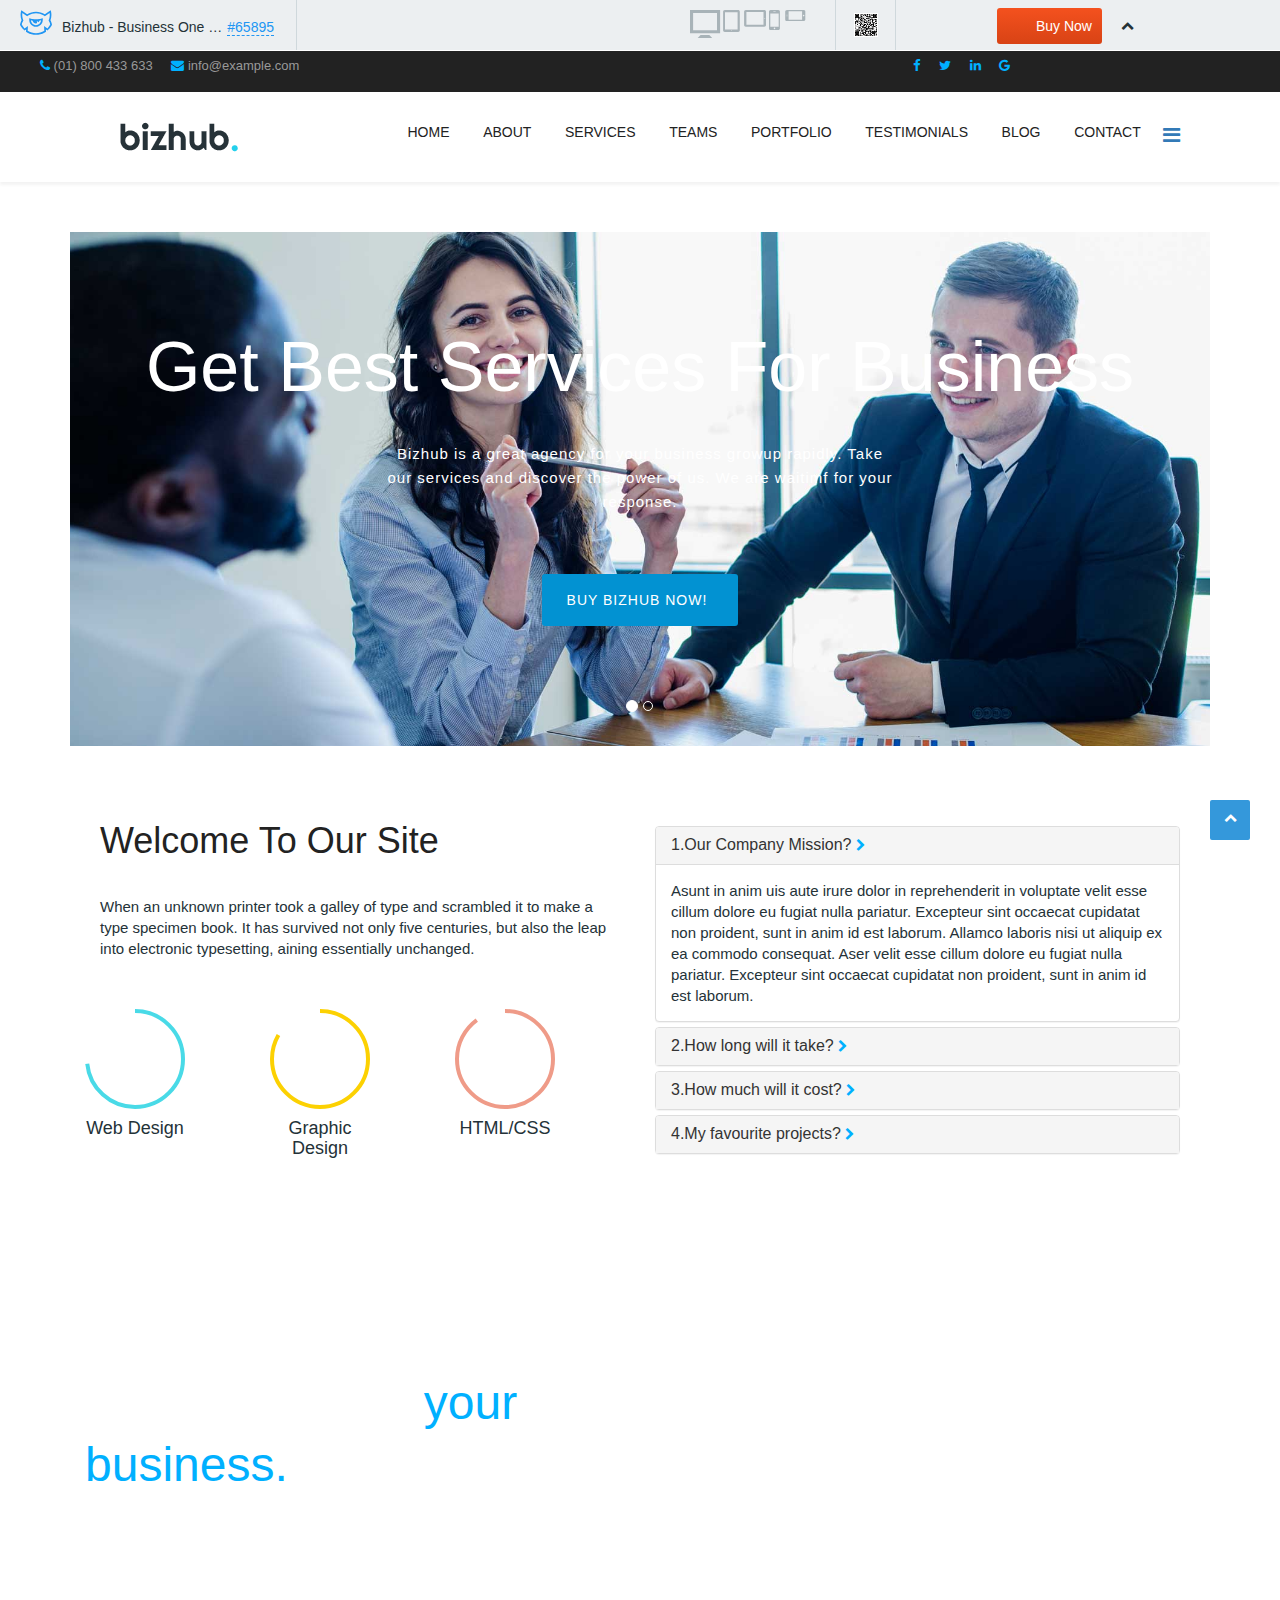
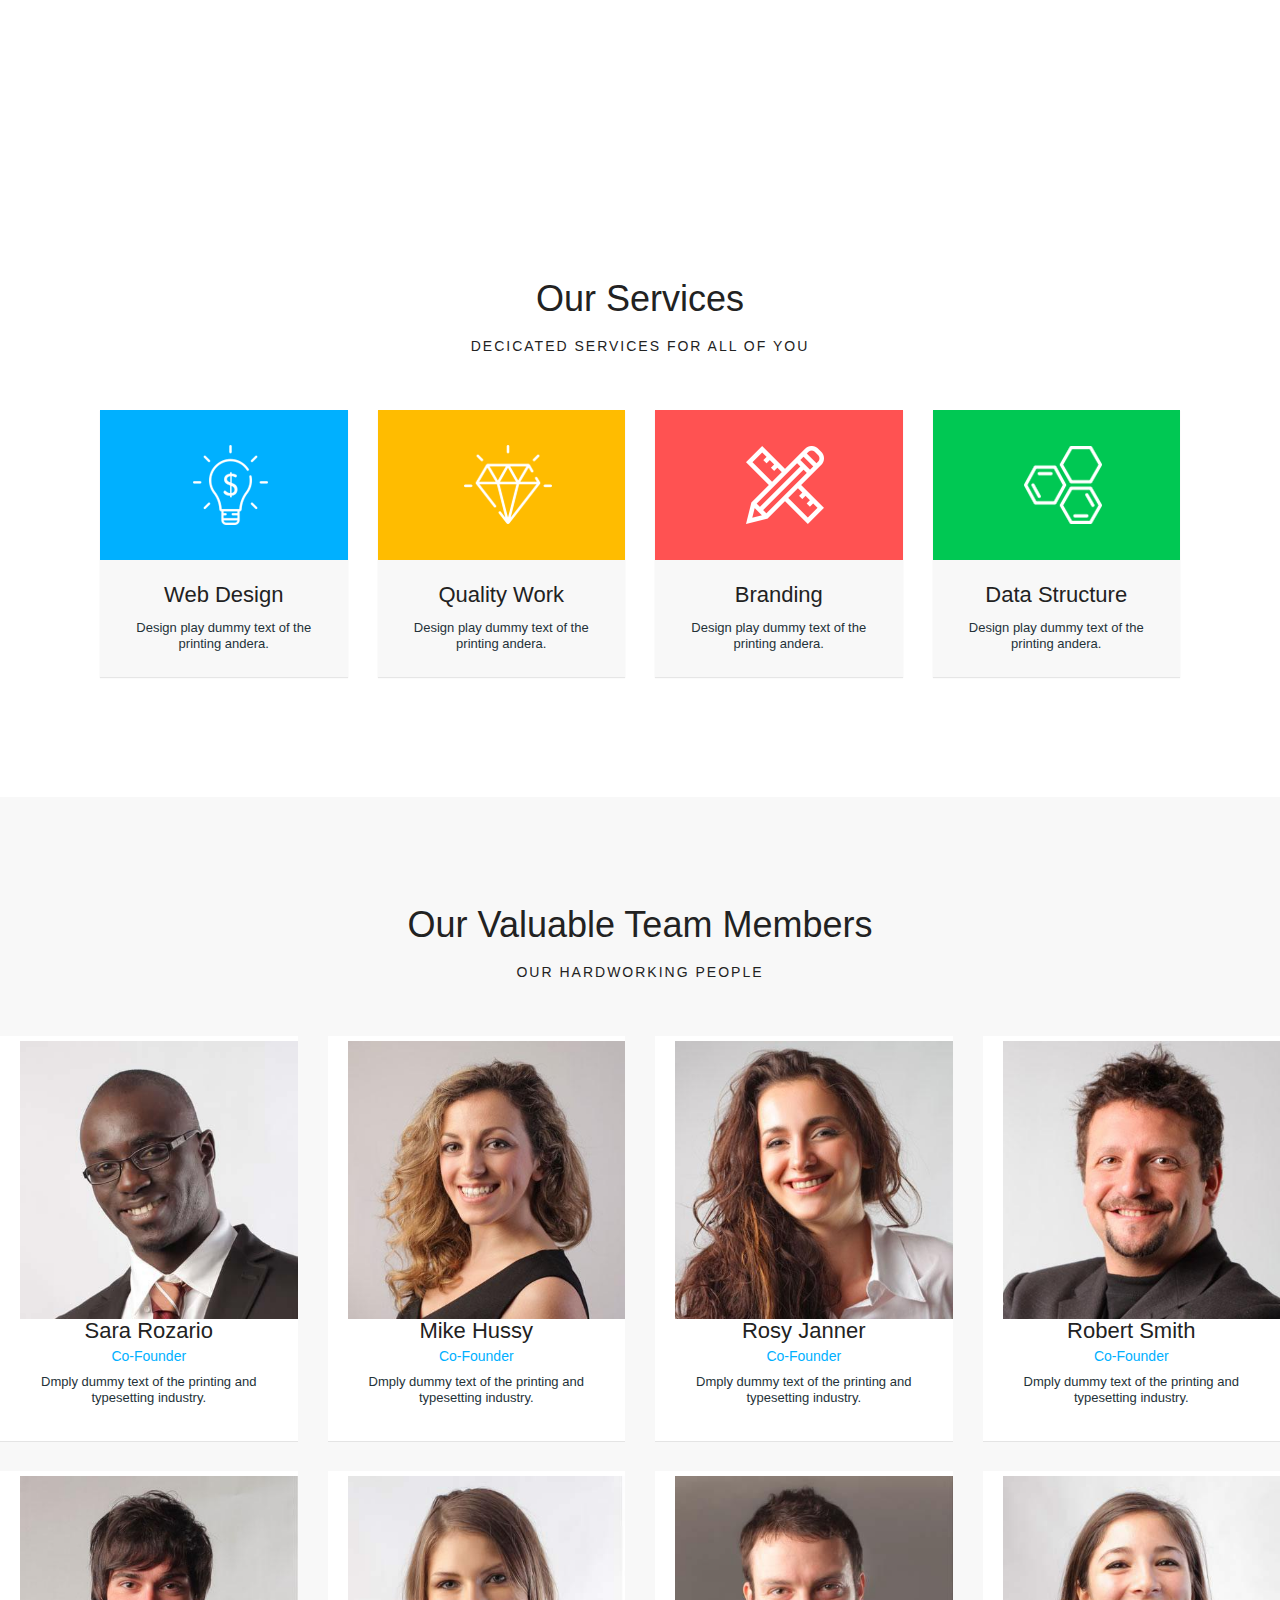
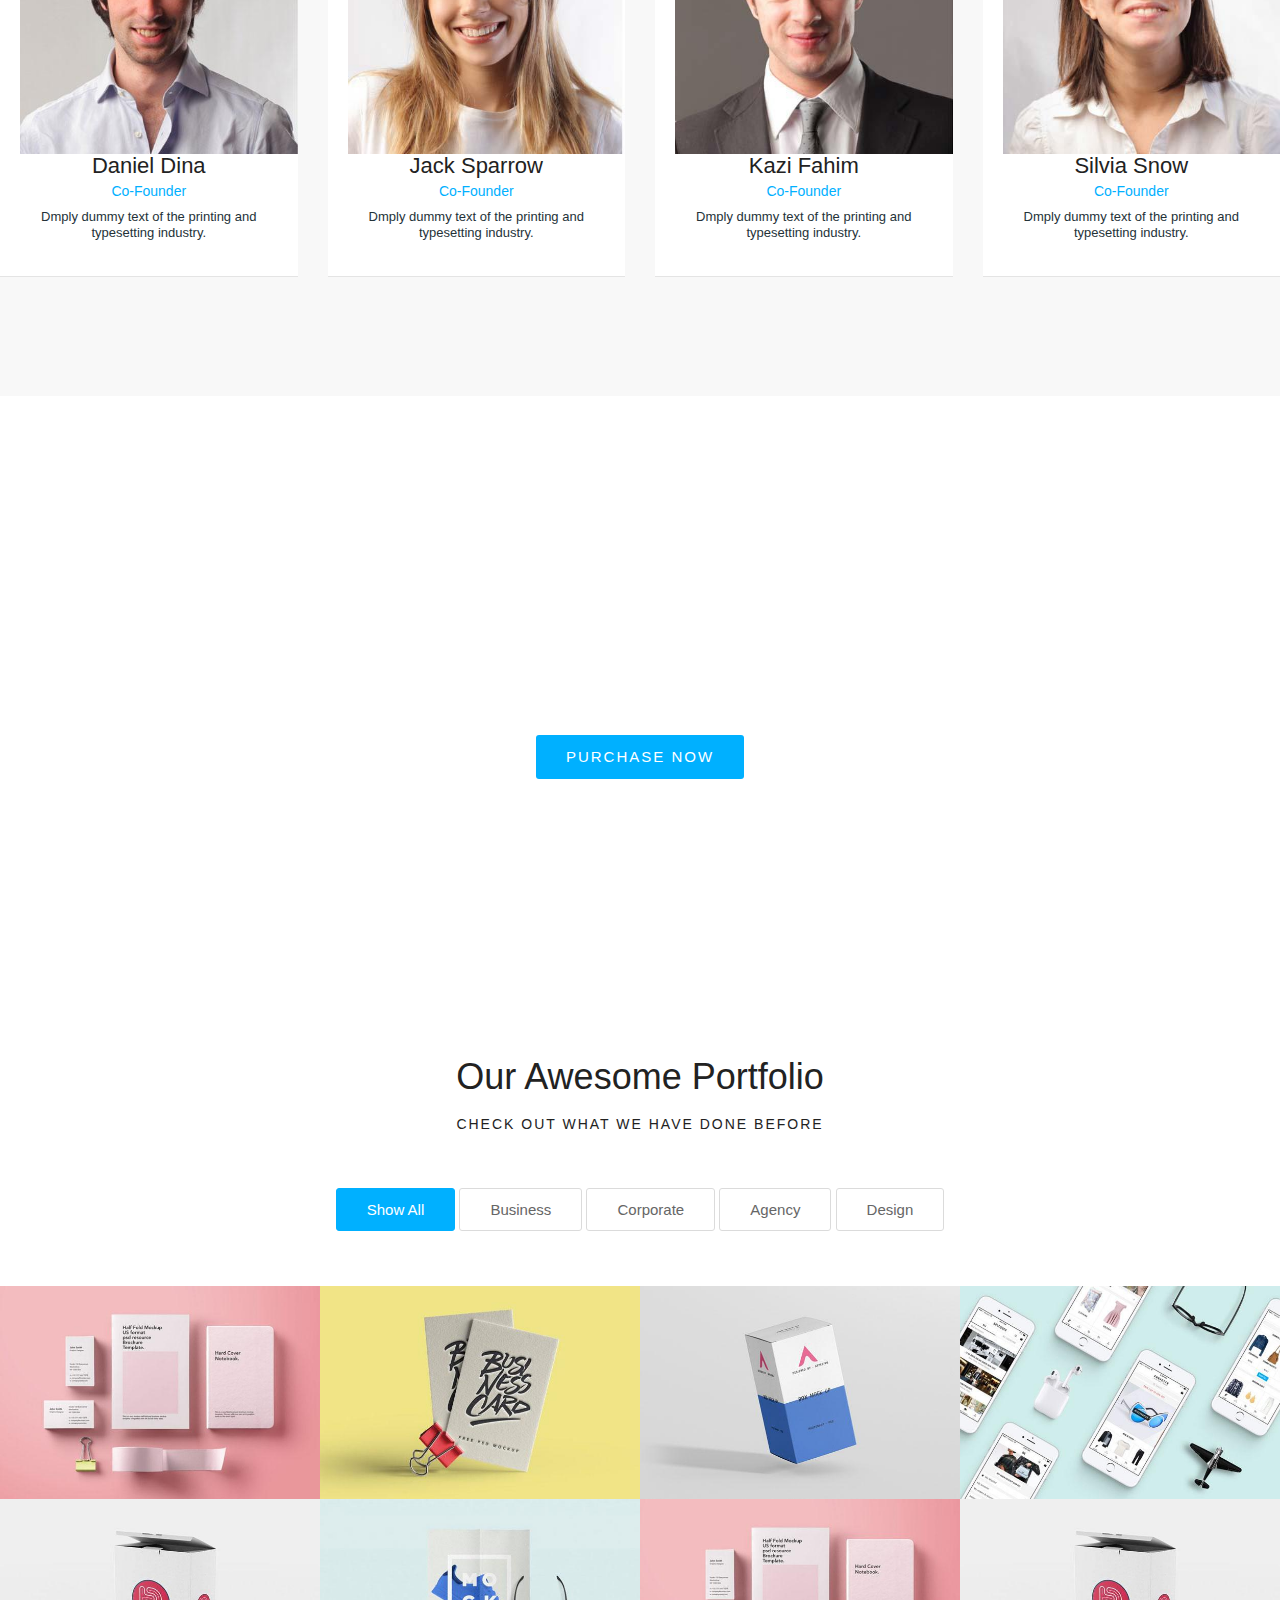
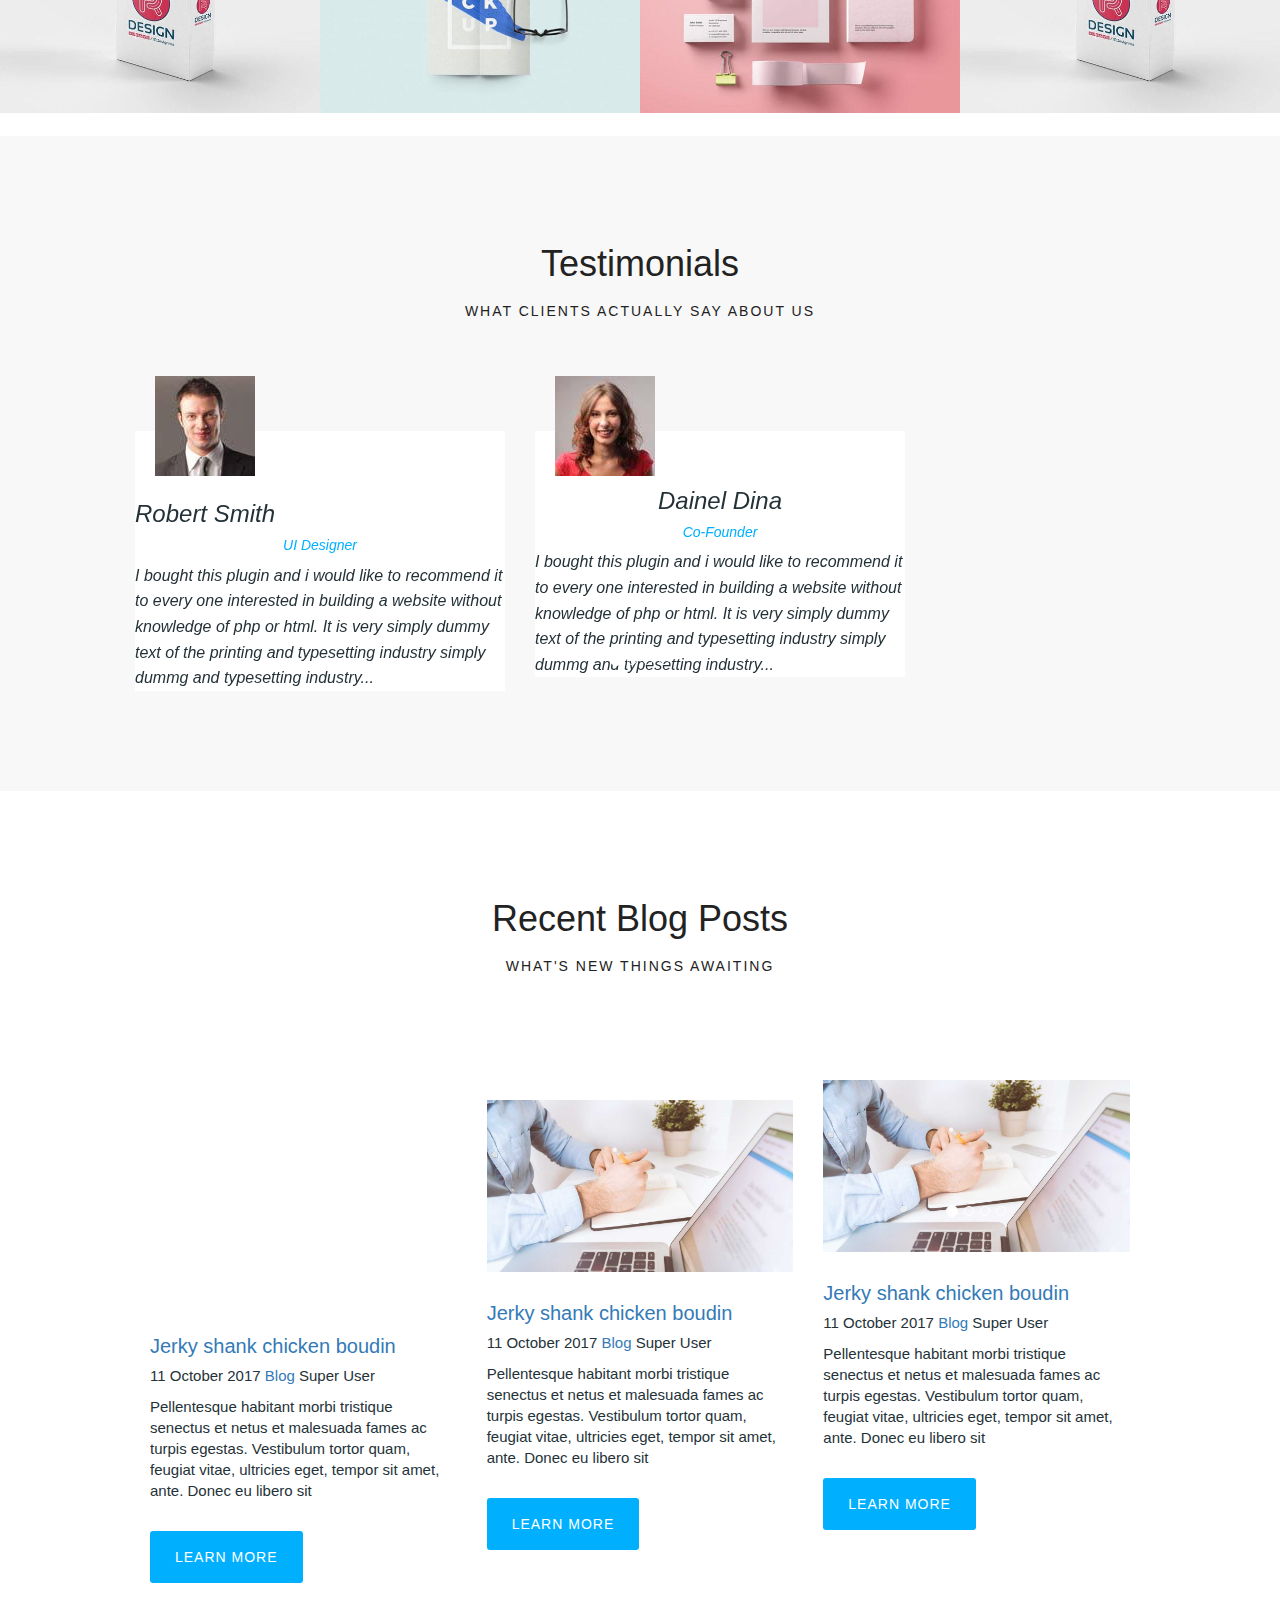
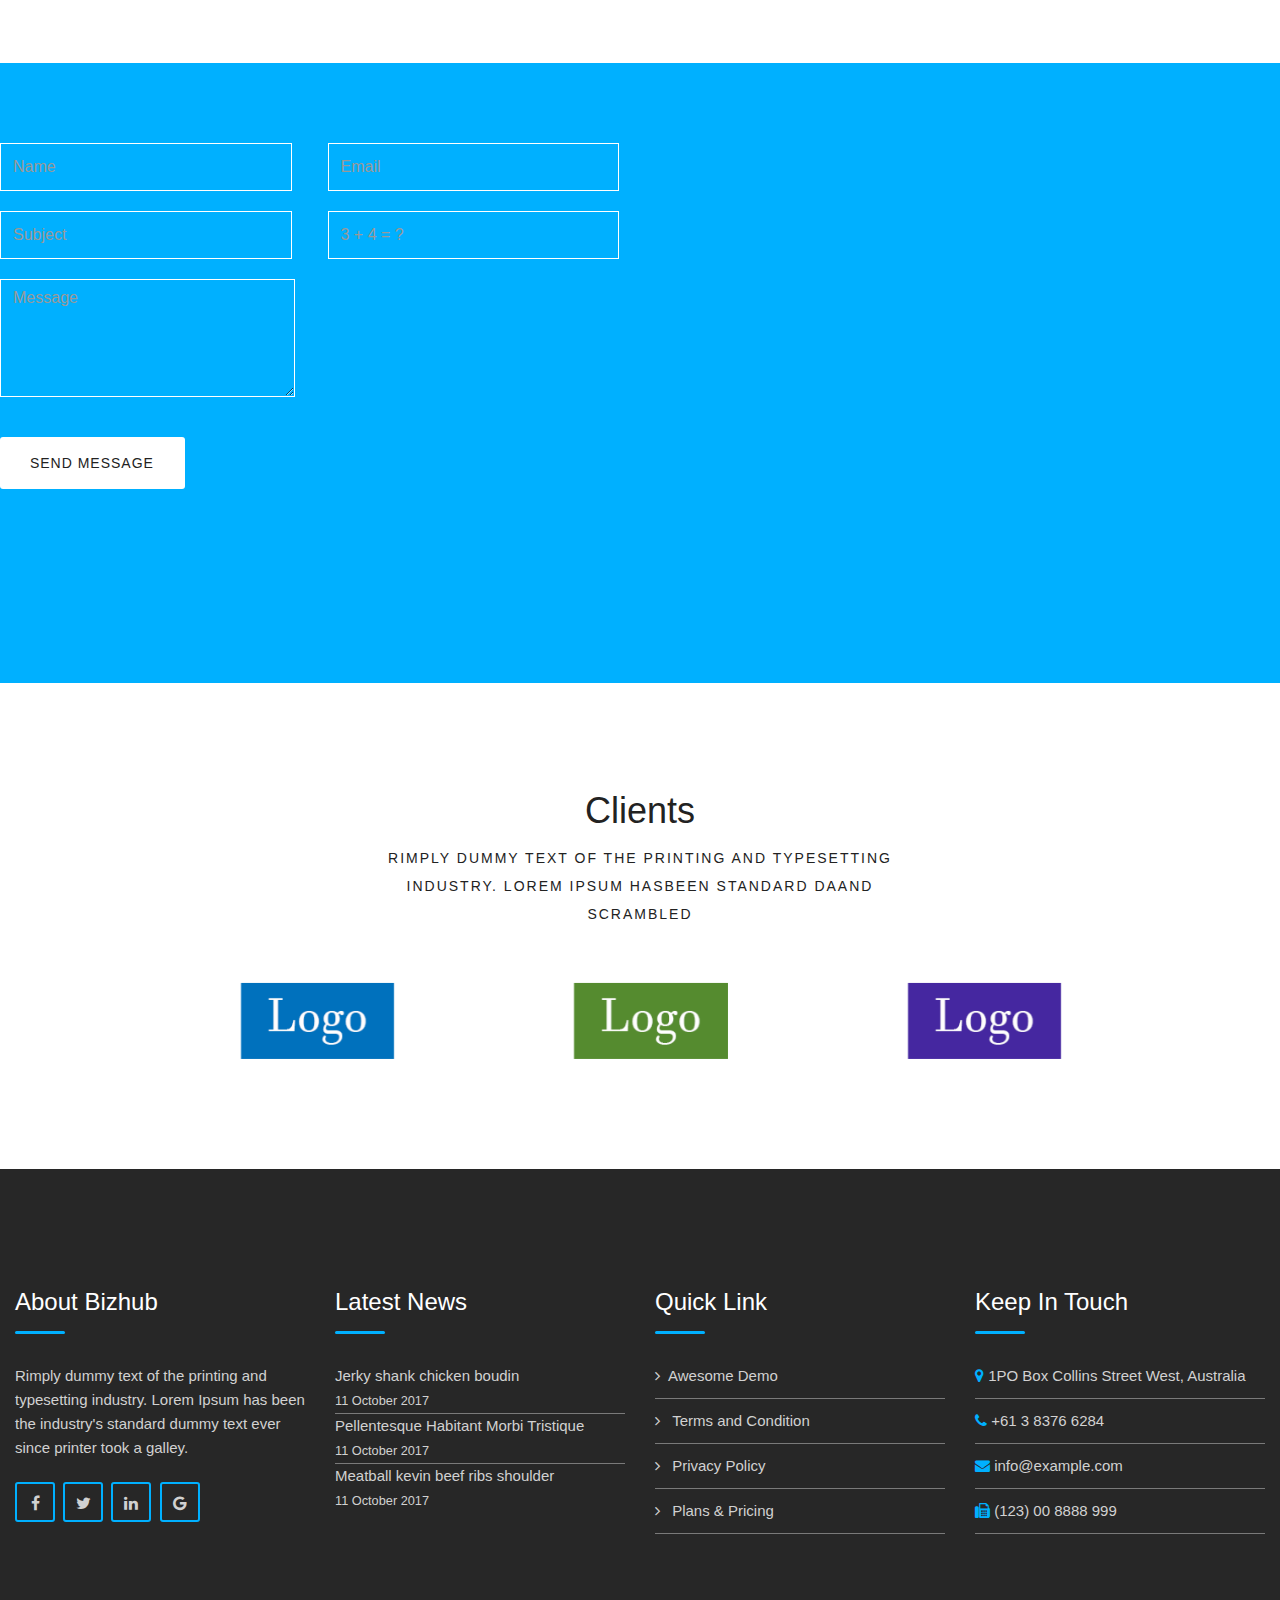
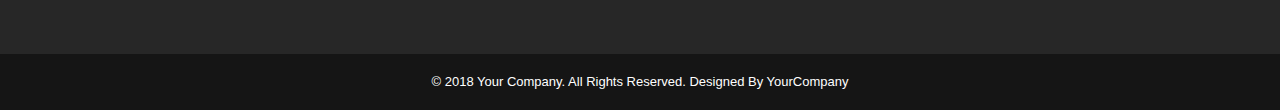
<file: index.html>
<!DOCTYPE html>
<html lang="en">

<head>
    <meta charset="UTF-8">
    <meta name="viewport" content="width=device-width, initial-scale=1.0">
    <meta http-equiv="X-UA-Compatible" content="ie=edge">
    <title>Document</title>

    <link href="https://maxcdn.bootstrapcdn.com/font-awesome/4.7.0/css/font-awesome.min.css" property="stylesheet" rel="stylesheet"
        type="text/css">
    <link rel="stylesheet" href="https://maxcdn.bootstrapcdn.com/bootstrap/3.3.7/css/bootstrap.min.css">
    <link rel="stylesheet" href="owl-carousel/assets/owl.carousel.min.css">
    <link rel="stylesheet" href="owl-carousel/assets/owl.theme.default.min.css">
    <link rel="stylesheet" href="style.css" type="text/css">
</head>

<body id="demo-page">
    <div class="upper-menu">
        <div id="advanced">
            <div class="bg">
                <div class="top-container live-container">
                    <a href="https://www.templatemonster.com/" id="livedemo" class="livedemo">
                        <img src="images/logo1.svg" class="logo" alt="logo">
                    </a>
                    <div class="name">
                        <h1 title="Bizhub - Business One Page Joomla Template">
                            Bizhub - Business One Page Joomla Template
                            <span id="livedemo-popover-opener" class="link-1 js-popup-open" data-popupi="js-popupi-1"> #65895</span>
                        </h1>
                    </div>
                    <div class="demo-phone-bar block-hidden">
                        <span>Can I help you choose a product?</span>
                        <a href="tel:+18555445335">
                            <span class="phone-inner">1 855 544 5335</span>
                        </a>
                    </div>
                    <div class="responsive-block">
                        <div id="responsivator">
                        </div>
                        <div class="qr"></div>
                    </div>
                    <div class="topbar-info">
                        <!-- <div class="price-wrapper">
                            <span class="price-title">Single Site License </span>
                        </div> -->
                        <div class="btn-group buy_now vertical_alignment">
                            <span class="button btn-important tm-icon icon-cart">
                                <span class="btn-inner">Buy Now</span>
                            </span>
                        </div>
                        <span>
                                <i class="fa fa-chevron-up"></i>
                            </span>
                    </div>
                </div>
            </div>
        </div>
    </div>

    <div>
        <div class="body-wrapper">
            <div class="body-innerwrapper">
                <section class="contact">
                    <div class="row">
                        <div class="col-sm-8 col-md-8">
                            <ul>
                                <li>
                                    <i class="fa fa-phone"></i>
                                    (01) 800 433 633
                                </li>
                                <li>
                                    <i class="fa fa-envelope"></i>
                                    info@example.com
                                </li>
                            </ul>
                        </div>
                        <div class="col-sm-4 col-md-4">
                            <ul>
                                <li>
                                    <i class="fa fa-facebook"></i>
                                </li>
                                <li>
                                    <i class="fa fa-twitter"></i>
                                </li>
                                <li>
                                    <i class="fa fa-linkedin"></i>
                                </li>
                                <li>
                                    <i class="fa fa-google"></i>
                                </li>
                            </ul>
                        </div>
                    </div>
                </section>
                <header class="head">
                    <div class="row">
                        <div class="col-xs-8 col-sm-3 col-md-3">
                            <div class="logo2">
                                <a href="#">
                                    <img src="images/logo2.png" alt="logo">
                                </a>
                            </div>
                        </div>
                        <div class="col-xs-4 col-sm-9 col-md-9 hidden-sm hidden-xs">
                            <div class="menu">
                                <a id="offcanvas-toggler" href="#">
                                    <i class="fa fa-bars"></i>
                                </a>
                                <ul class="menu-parent">
                                    <li class="menu-item">
                                        <a href="#">
                                            Home
                                        </a>
                                    </li>
                                    <li class="menu-item">
                                        <a href="#">
                                            About
                                        </a>
                                    </li>
                                    <li class="menu-item">
                                        <a href="#">
                                            Services
                                        </a>
                                    </li>
                                    <li class="menu-item">
                                        <a href="#">
                                            Teams
                                        </a>
                                    </li>
                                    <li class="menu-item">
                                        <a href="#">
                                            Portfolio
                                        </a>
                                    </li>
                                    <li class="menu-item">
                                        <a href="#">
                                            Testimonials
                                        </a>
                                    </li>
                                    <li class="menu-item">
                                        <a href="#">
                                            Blog
                                        </a>
                                    </li>
                                    <li class="menu-item">
                                        <a href="#">
                                            Contact
                                        </a>
                                    </li>

                                </ul>
                            </div>
                        </div>
                    </div>
                </header>
            </div>
        </div>
    </div>

    <section id="bg-banner">
        <div class="container">
            <div class="row">
                <div col-md-12 col-sm-12>
                    <div id="myCarousel" class="carousel slide" data-ride="carousel">
                        <!-- Indicators -->
                        <ol class="carousel-indicators">
                            <li data-target="#myCarousel" data-slide-to="0" class="active"></li>
                            <li data-target="#myCarousel" data-slide-to="1"></li>
                            <!-- <li data-target="#myCarousel" data-slide-to="2"></li> -->
                        </ol>

                        <!-- Wrapper for slides -->
                        <div class="carousel-inner">
                            <div class="item active">
                                <!-- <img src="images/slide1_3.jpg" alt="Los Angeles" style="width:100%;"> -->
                                <div class="banner-text1">
                                    <a class="left carousel-control" href="#myCarousel" data-slide="prev">
                                        <span class="glyphicon glyphicon-chevron-left"></span>
                                        <span class="sr-only">Previous</span>
                                    </a>
                                    <div class="large-text">Get Best Services for Business</div>
                                    <div class="small-text">Bizhub is a great agency for your business growup rapidly. Take our services and discover
                                        the power of us. We are waitimf for your response.</div>
                                    <button type="submit" class="btn btn-success btn-rounded">
                                        <i class="fa"></i>Buy Bizhub Now!</button>
                                </div>
                            </div>

                            <div class="item">
                                <!-- <img src="images/slide1_4.jpg" alt="Chicago" style="width:100%;"> -->
                                <div class="banner-text2">
                                    <div class="large-text">Get Best Services for Business</div>
                                    <div class="small-text">Bizhub is a great agency for your business growup rapidly. Take our services and discover
                                        the power of us. We are waitimf for your response.</div>
                                    <button type="submit" class="btn btn-success btn-rounded">
                                        <i class="fa"></i>Buy Bizhub Now!</button>
                                    <a class="right carousel-control" href="#myCarousel" data-slide="next">
                                        <span class="glyphicon glyphicon-chevron-right"></span>
                                        <span class="sr-only">Next</span>
                                    </a>
                                </div>
                            </div>

                        </div>

                        <!-- Left and right controls -->


                    </div>
                </div>
            </div>
        </div>
    </section>



    <section id="content1">
        <div class="page-content">
            <div class="row">
                <div class="col-sm-6">
                    <div class="heading-text">
                        <h2>Welcome To Our Site</h2>
                    </div>
                    <div class="addon-content">When an unknown printer took a galley of type and scrambled it to make a type specimen book. It has survived
                        not only five centuries, but also the leap into electronic typesetting, aining essentially unchanged.</div>

                    <div class="percent">
                        <div class="row">
                            <div class="col-md-4 col-sm-4 col-xs-4 center">
                                <div class="circle">
                                    <svg viewBox="0 0 100 100" style="display: block; width: 100%;">
                                        <path d="M 50,50 m 0,-48 a 48,48 0 1 1 0,96 a 48,48 0 1 1 0,-96" stroke="#fff" stroke-width="1" fill-opacity="0"></path>
                                        <path d="M 50,50 m 0,-48 a 48,48 0 1 1 0,96 a 48,48 0 1 1 0,-96" stroke="rgb(73,218,231)" stroke-width="4" fill-opacity="0"
                                            style="stroke-dasharray: 301.635, 301.635; stroke-dashoffset: 80.654;"></path>
                                    </svg>
                                    <h4>Web Design</h4>
                                </div>

                            </div>

                            <div class="col-md-4 col-sm-4 col-xs-4 center">
                                <div class="circle">
                                    <svg viewBox="0 0 100 100" style="display: block; width: 100%;">
                                        <path d="M 50,50 m 0,-48 a 48,48 0 1 1 0,96 a 48,48 0 1 1 0,-96" stroke="#fff" stroke-width="1" fill-opacity="0"></path>
                                        <path d="M 50,50 m 0,-48 a 48,48 0 1 1 0,96 a 48,48 0 1 1 0,-96" stroke="rgb(252,209,2)" stroke-width="4" fill-opacity="0"
                                            style="stroke-dasharray: 301.635, 301.635; stroke-dashoffset: 50.654;"></path>
                                    </svg>
                                    <h4>Graphic Design</h4>
                                </div>

                            </div>

                            <div class="col-md-4 col-sm-4 col-xs-4 center">
                                <div class="circle ">
                                    <svg viewBox="0 0 100 100" style="display: block; width: 100%;">
                                        <path d="M 50,50 m 0,-48 a 48,48 0 1 1 0,96 a 48,48 0 1 1 0,-96" stroke="#fff" stroke-width="1" fill-opacity="0"></path>
                                        <path d="M 50,50 m 0,-48 a 48,48 0 1 1 0,96 a 48,48 0 1 1 0,-96" stroke="rgb(239,155,136)" stroke-width="4" fill-opacity="0"
                                            style="stroke-dasharray: 301.635, 301.635; stroke-dashoffset: 30.654;"></path>
                                    </svg>
                                    <h4>HTML/CSS</h4>
                                </div>

                            </div>
                        </div>
                    </div>
                </div>
                <div class="col-sm-6">
                    <div class="col-addon-contents">
                        <div class="panel-group" id="accordion">
                            <div class="panel panel-default">
                                <div class="panel-heading">
                                    <span class="panel-title">
                                        <a data-toggle="collapse" data-parent="#accordion" href="#collapseOne">1.Our Company Mission?</a>
                                    </span>
                                    <span class="toggle-direction">
                                        <i class="fa fa-chevron-right"></i>
                                    </span>
                                </div>
                                <div class="panel-collapse collapse in" id="collapseOne">
                                    <div class="panel-body"> Asunt in anim uis aute irure dolor in reprehenderit in voluptate velit esse cillum dolore
                                        eu fugiat nulla pariatur. Excepteur sint occaecat cupidatat non proident, sunt in
                                        anim id est laborum. Allamco laboris nisi ut aliquip ex ea commodo consequat. Aser
                                        velit esse cillum dolore eu fugiat nulla pariatur. Excepteur sint occaecat cupidatat
                                        non proident, sunt in anim id est laborum.</div>
                                </div>
                            </div>
                            <div class="panel panel-default">
                                <div class="panel-heading">
                                    <span class="panel-title">
                                        <a data-toggle="collapse" data-parent="#accordion" href="#collapseTwo">2.How long will it take?</a>
                                    </span>
                                    <span class="toggle-direction">
                                        <i class="fa fa-chevron-right"></i>
                                    </span>
                                </div>
                                <div class="panel-collapse collapse" id="collapseTwo">
                                    <div class="panel-body"> Asunt in anim uis aute irure dolor in reprehenderit in voluptate velit esse cillum dolore
                                        eu fugiat nulla pariatur. Excepteur sint occaecat cupidatat non proident, sunt in
                                        anim id est laborum. Allamco laboris nisi ut aliquip ex ea commodo consequat. Aser
                                        velit esse cillum dolore eu fugiat nulla pariatur. Excepteur sint occaecat cupidatat
                                        non proident, sunt in anim id est laborum.</div>
                                </div>
                            </div>
                            <div class="panel panel-default">
                                <div class="panel-heading">
                                    <span class="panel-title">
                                        <a data-toggle="collapse" data-parent="#accordion" href="#collapseThree">3.How much will it cost?</a>
                                    </span>
                                    <span class="toggle-direction">
                                        <i class="fa fa-chevron-right"></i>
                                    </span>
                                </div>
                                <div class="panel-collapse collapse" id="collapseThree">
                                    <div class="panel-body"> Asunt in anim uis aute irure dolor in reprehenderit in voluptate velit esse cillum dolore
                                        eu fugiat nulla pariatur. Excepteur sint occaecat cupidatat non proident, sunt in
                                        anim id est laborum. Allamco laboris nisi ut aliquip ex ea commodo consequat. Aser
                                        velit esse cillum dolore eu fugiat nulla pariatur. Excepteur sint occaecat cupidatat
                                        non proident, sunt in anim id est laborum.</div>
                                </div>
                            </div>
                            <div class="panel panel-default">
                                <div class="panel-heading">
                                    <span class="panel-title">
                                        <a data-toggle="collapse" data-parent="#accordion" href="#collapseFour">4.My favourite projects?</a>
                                    </span>
                                    <span class="toggle-direction">
                                        <i class="fa fa-chevron-right"></i>
                                    </span>
                                </div>
                                <div class="panel-collapse collapse " id="collapseFour">
                                    <div class="panel-body"> Asunt in anim uis aute irure dolor in reprehenderit in voluptate velit esse cillum dolore
                                        eu fugiat nulla pariatur. Excepteur sint occaecat cupidatat non proident, sunt in
                                        anim id est laborum. Allamco laboris nisi ut aliquip ex ea commodo consequat. Aser
                                        velit esse cillum dolore eu fugiat nulla pariatur. Excepteur sint occaecat cupidatat
                                        non proident, sunt in anim id est laborum.</div>
                                </div>
                            </div>
                        </div>
                    </div>
                </div>
            </div>
        </div>
    </section>

    <section id="control">
        <div class="row clear-fix bg1">
            <div class="col-md-6 col-sm-6">
                <div class="heading-text1">
                    <h1 class="addon-title">It’s time for you to control every aspect of
                        <span>your business.</span>
                    </h1>

                </div>
                <div class="addon-content1">
                    Lorem ipsum dolor sit amet, consectetur adipiscing elit. Integer adipiscing erat eget risus sollicitudin pellentesque et
                    non erat. Maecenas nibh dolor, malesuada et bibendum a, sagittis accumsan ipsum. Pellentesque ultrices
                    ultrices sapien, nec tincidunt nunc posuere ut. Lorem ipsum dolor sit amet, consectetur adipiscing elit.
                    Nam scelerisque tristique dolor vitae tincidunt. Aenean quis massa uada mi elementum elementum. Nec sapien
                    convallis vulputate rhoncus vel dui.
                </div>
            </div>
        </div>
    </section>

    <section id="services">
        <div class="row-container">
            <div class="service-title">
                <h2 class="title-heading">Our Services</h2>
                <p class="title-subheading">Decicated Services for all of you</p>
            </div>
        </div>
        <div class="row">
            <div class="col-md-3 col-sm-3">
                <div id="column-id-1" class="column">
                    <div class="column-addons">
                        <div class="clear-fix">
                            <div class="addon-feature">
                                <div class="addon-content2">
                                    <span class="img-container">
                                        <img class="img-responsive" src="images/ser_icon1.png" alt="web design">
                                    </span>
                                    <a href="#">
                                        <h3 class="addon-title">
                                            Web Design
                                        </h3>
                                    </a>
                                    <div class="addon-text">
                                        Design play dummy text of the printing andera.
                                    </div>
                                </div>
                            </div>
                        </div>
                    </div>
                </div>
            </div>

            <div class="col-md-3 col-sm-3">
                <div id="column-id-1" class="column">
                    <div class="column-addons">
                        <div class="clear-fix">
                            <div class="addon-feature">
                                <div class="addon-content2">
                                    <span class="img-container1">
                                        <img class="img-responsive" src="images/ser_icon2.png" alt="web design">
                                    </span>
                                    <a href="#">
                                        <h3 class="addon-title">
                                            Quality Work
                                        </h3>
                                    </a>
                                    <div class="addon-text">
                                        Design play dummy text of the printing andera.
                                    </div>
                                </div>
                            </div>
                        </div>
                    </div>
                </div>
            </div>

            <div class="col-md-3 col-sm-3">
                <div id="column-id-1" class="column">
                    <div class="column-addons">
                        <div class="clear-fix">
                            <div class="addon-feature">
                                <div class="addon-content2">
                                    <span class="img-container2">
                                        <img class="img-responsive" src="images/ser_icon3.png" alt="web design">
                                    </span>
                                    <a href="#">
                                        <h3 class="addon-title">
                                            Branding
                                        </h3>
                                    </a>
                                    <div class="addon-text">
                                        Design play dummy text of the printing andera.
                                    </div>
                                </div>
                            </div>
                        </div>
                    </div>
                </div>
            </div>

            <div class="col-md-3 col-sm-3">
                <div id="column-id-1" class="column">
                    <div class="column-addons">
                        <div class="clear-fix">
                            <div class="addon-feature">
                                <div class="addon-content2">
                                    <span class="img-container3">
                                        <img class="img-responsive" src="images/ser_icon4.png" alt="web design">
                                    </span>
                                    </span>
                                    <a href="#">
                                        <h3 class="addon-title">
                                            Data Structure
                                        </h3>
                                    </a>
                                    <div class="addon-text">
                                        Design play dummy text of the printing andera.
                                    </div>
                                </div>
                            </div>
                        </div>
                    </div>
                </div>
            </div>
        </div>
    </section>

    <section id="teams" class="teams-section">
        <div class="row-container">
            <div class="service-title">
                <h2 class="title-heading">
                    Our Valuable Team Members
                </h2>
                <p class="title-subheading">Our Hardworking People</p>
            </div>
        </div>
        <div class="row">
            <div class="col-md-12">
                <div id="column-id-2" class="column">
                    <div class="column-addons">
                        <div class="clear-fix">
                            <div class="addon-module">
                                <div class="addon-content2">
                                    <div class="team-wrap">
                                        <div class="team">
                                            <div class="team-row layout">
                                                <div class="col-md-3 col-sm-4 col-lg-3 col-xs-12 equal-height">
                                                    <div class="single-team-area">
                                                        <div class="single-team">
                                                            <a href="#">
                                                                <img class="img-responsive" src="images/m_team_1.jpg" alt="member">
                                                            </a>
                                                            <div class="overlay">
                                                                <div class="overlay-element">
                                                                    <span class="detail-link">
                                                                        <a href="#">
                                                                            <i class="fa fa-plus"></i>
                                                                        </a>
                                                                    </span>
                                                                    <div class="socila-icons">
                                                                        <a href="#">
                                                                            <i class="fa fa-facebook"></i>
                                                                        </a>
                                                                        <a href="#">
                                                                            <i class="fa fa-twitter"></i>
                                                                        </a>
                                                                        <a href="#">
                                                                            <i class="fa fa-google-plus"></i>
                                                                        </a>
                                                                        <a href="#">
                                                                            <i class="fa fa-linkedin"></i>
                                                                        </a>
                                                                    </div>
                                                                </div>
                                                            </div>

                                                        </div>
                                                        <div class="content-layout">
                                                            <h3>
                                                                <a href="#">
                                                                    <span class="team-member-name">Sara Rozario</span>
                                                                </a>
                                                            </h3>
                                                            <div class="position">Co-Founder</div>
                                                        </div>
                                                        <div class="short-bio">
                                                            <p>Dmply dummy text of the printing and typesetting industry.</p>
                                                        </div>
                                                    </div>
                                                </div>
                                                <div class="col-md-3 col-sm-4 col-lg-3 col-xs-12 equal-height">
                                                    <div class="single-team-area">
                                                        <div class="single-team">
                                                            <a href="#">
                                                                <img class="img-responsive" src="images/m_team_2.jpg" alt="member">
                                                            </a>
                                                            <div class="overlay">
                                                                <div class="overlay-element">
                                                                    <span class="detail-link">
                                                                        <a href="#">
                                                                            <i class="fa fa-plus"></i>
                                                                        </a>
                                                                    </span>
                                                                    <div class="socila-icons">
                                                                        <a href="#">
                                                                            <i class="fa fa-facebook"></i>
                                                                        </a>
                                                                        <a href="#">
                                                                            <i class="fa fa-twitter"></i>
                                                                        </a>
                                                                        <a href="#">
                                                                            <i class="fa fa-google-plus"></i>
                                                                        </a>
                                                                        <a href="#">
                                                                            <i class="fa fa-linkedin"></i>
                                                                        </a>
                                                                    </div>
                                                                </div>
                                                            </div>

                                                        </div>
                                                        <div class="content-layout">
                                                            <h3>
                                                                <a href="#">
                                                                    <span class="team-member-name">Mike Hussy</span>
                                                                </a>
                                                            </h3>
                                                            <div class="position">Co-Founder</div>
                                                        </div>
                                                        <div class="short-bio">
                                                            <p>Dmply dummy text of the printing and typesetting industry.</p>
                                                        </div>
                                                    </div>
                                                </div>
                                                <div class="col-md-3 col-sm-4 col-lg-3 col-xs-12 equal-height">
                                                    <div class="single-team-area">
                                                        <div class="single-team">
                                                            <a href="#">
                                                                <img class="img-responsive" src="images/m_team_3.jpg" alt="member">
                                                            </a>
                                                            <div class="overlay">
                                                                <div class="overlay-element">
                                                                    <span class="detail-link">
                                                                        <a href="#">
                                                                            <i class="fa fa-plus"></i>
                                                                        </a>
                                                                    </span>
                                                                    <div class="socila-icons">
                                                                        <a href="#">
                                                                            <i class="fa fa-facebook"></i>
                                                                        </a>
                                                                        <a href="#">
                                                                            <i class="fa fa-twitter"></i>
                                                                        </a>
                                                                        <a href="#">
                                                                            <i class="fa fa-google-plus"></i>
                                                                        </a>
                                                                        <a href="#">
                                                                            <i class="fa fa-linkedin"></i>
                                                                        </a>
                                                                    </div>
                                                                </div>
                                                            </div>

                                                        </div>
                                                        <div class="content-layout">
                                                            <h3>
                                                                <a href="#">
                                                                    <span class="team-member-name">Rosy Janner</span>
                                                                </a>
                                                            </h3>
                                                            <div class="position">Co-Founder</div>
                                                        </div>
                                                        <div class="short-bio">
                                                            <p>Dmply dummy text of the printing and typesetting industry.</p>
                                                        </div>
                                                    </div>
                                                </div>
                                                <div class="col-md-3 col-sm-4 col-lg-3 col-xs-12 equal-height">
                                                    <div class="single-team-area">
                                                        <div class="single-team">
                                                            <a href="#">
                                                                <img class="img-responsive" src="images/m_team_4.jpg" alt="member">
                                                            </a>
                                                            <div class="overlay">
                                                                <div class="overlay-element">
                                                                    <span class="detail-link">
                                                                        <a href="#">
                                                                            <i class="fa fa-plus"></i>
                                                                        </a>
                                                                    </span>
                                                                    <div class="socila-icons">
                                                                        <a href="#">
                                                                            <i class="fa fa-facebook"></i>
                                                                        </a>
                                                                        <a href="#">
                                                                            <i class="fa fa-twitter"></i>
                                                                        </a>
                                                                        <a href="#">
                                                                            <i class="fa fa-google-plus"></i>
                                                                        </a>
                                                                        <a href="#">
                                                                            <i class="fa fa-linkedin"></i>
                                                                        </a>
                                                                    </div>
                                                                </div>
                                                            </div>

                                                        </div>
                                                        <div class="content-layout">
                                                            <h3>
                                                                <a href="#">
                                                                    <span class="team-member-name">Robert Smith</span>
                                                                </a>
                                                            </h3>
                                                            <div class="position">Co-Founder</div>
                                                        </div>
                                                        <div class="short-bio">
                                                            <p>Dmply dummy text of the printing and typesetting industry.</p>
                                                        </div>
                                                    </div>
                                                </div>
                                                <div class="col-md-3 col-sm-4 col-lg-3 col-xs-12 equal-height">
                                                    <div class="single-team-area">
                                                        <div class="single-team">
                                                            <a href="#">
                                                                <img class="img-responsive" src="images/m_team_5.jpg" alt="member">
                                                            </a>
                                                            <div class="overlay">
                                                                <div class="overlay-element">
                                                                    <span class="detail-link">
                                                                        <a href="#">
                                                                            <i class="fa fa-plus"></i>
                                                                        </a>
                                                                    </span>
                                                                    <div class="socila-icons">
                                                                        <a href="#">
                                                                            <i class="fa fa-facebook"></i>
                                                                        </a>
                                                                        <a href="#">
                                                                            <i class="fa fa-twitter"></i>
                                                                        </a>
                                                                        <a href="#">
                                                                            <i class="fa fa-google-plus"></i>
                                                                        </a>
                                                                        <a href="#">
                                                                            <i class="fa fa-linkedin"></i>
                                                                        </a>
                                                                    </div>
                                                                </div>
                                                            </div>

                                                        </div>
                                                        <div class="content-layout">
                                                            <h3>
                                                                <a href="#">
                                                                    <span class="team-member-name">Daniel Dina</span>
                                                                </a>
                                                            </h3>
                                                            <div class="position">Co-Founder</div>
                                                        </div>
                                                        <div class="short-bio">
                                                            <p>Dmply dummy text of the printing and typesetting industry.</p>
                                                        </div>
                                                    </div>
                                                </div>
                                                <div class="col-md-3 col-sm-4 col-lg-3 col-xs-12 equal-height">
                                                    <div class="single-team-area">
                                                        <div class="single-team">
                                                            <a href="#">
                                                                <img class="img-responsive" src="images/m_team_6.jpg" alt="member">
                                                            </a>
                                                            <div class="overlay">
                                                                <div class="overlay-element">
                                                                    <span class="detail-link">
                                                                        <a href="#">
                                                                            <i class="fa fa-plus"></i>
                                                                        </a>
                                                                    </span>
                                                                    <div class="socila-icons">
                                                                        <a href="#">
                                                                            <i class="fa fa-facebook"></i>
                                                                        </a>
                                                                        <a href="#">
                                                                            <i class="fa fa-twitter"></i>
                                                                        </a>
                                                                        <a href="#">
                                                                            <i class="fa fa-google-plus"></i>
                                                                        </a>
                                                                        <a href="#">
                                                                            <i class="fa fa-linkedin"></i>
                                                                        </a>
                                                                    </div>
                                                                </div>
                                                            </div>

                                                        </div>
                                                        <div class="content-layout">
                                                            <h3>
                                                                <a href="#">
                                                                    <span class="team-member-name">Jack Sparrow</span>
                                                                </a>
                                                            </h3>
                                                            <div class="position">Co-Founder</div>
                                                        </div>
                                                        <div class="short-bio">
                                                            <p>Dmply dummy text of the printing and typesetting industry.</p>
                                                        </div>
                                                    </div>
                                                </div>
                                                <div class="col-md-3 col-sm-4 col-lg-3 col-xs-12 equal-height">
                                                    <div class="single-team-area">
                                                        <div class="single-team">
                                                            <a href="#">
                                                                <img class="img-responsive" src="images/m_team_7.jpg" alt="member">
                                                            </a>
                                                            <div class="overlay">
                                                                <div class="overlay-element">
                                                                    <span class="detail-link">
                                                                        <a href="#">
                                                                            <i class="fa fa-plus"></i>
                                                                        </a>
                                                                    </span>
                                                                    <div class="socila-icons">
                                                                        <a href="#">
                                                                            <i class="fa fa-facebook"></i>
                                                                        </a>
                                                                        <a href="#">
                                                                            <i class="fa fa-twitter"></i>
                                                                        </a>
                                                                        <a href="#">
                                                                            <i class="fa fa-google-plus"></i>
                                                                        </a>
                                                                        <a href="#">
                                                                            <i class="fa fa-linkedin"></i>
                                                                        </a>
                                                                    </div>
                                                                </div>
                                                            </div>

                                                        </div>
                                                        <div class="content-layout">
                                                            <h3>
                                                                <a href="#">
                                                                    <span class="team-member-name">Kazi Fahim</span>
                                                                </a>
                                                            </h3>
                                                            <div class="position">Co-Founder</div>
                                                        </div>
                                                        <div class="short-bio">
                                                            <p>Dmply dummy text of the printing and typesetting industry.</p>
                                                        </div>
                                                    </div>
                                                </div>
                                                <div class="col-md-3 col-sm-4 col-lg-3 col-xs-12 equal-height">
                                                    <div class="single-team-area">
                                                        <div class="single-team">
                                                            <a href="#">
                                                                <img class="img-responsive" src="images/m_team_8.jpg" alt="member">
                                                            </a>
                                                            <div class="overlay">
                                                                <div class="overlay-element">
                                                                    <span class="detail-link">
                                                                        <a href="#">
                                                                            <i class="fa fa-plus"></i>
                                                                        </a>
                                                                    </span>
                                                                    <div class="socila-icons">
                                                                        <a href="#">
                                                                            <i class="fa fa-facebook"></i>
                                                                        </a>
                                                                        <a href="#">
                                                                            <i class="fa fa-twitter"></i>
                                                                        </a>
                                                                        <a href="#">
                                                                            <i class="fa fa-google-plus"></i>
                                                                        </a>
                                                                        <a href="#">
                                                                            <i class="fa fa-linkedin"></i>
                                                                        </a>
                                                                    </div>
                                                                </div>
                                                            </div>

                                                        </div>
                                                        <div class="content-layout">
                                                            <h3>
                                                                <a href="#">
                                                                    <span class="team-member-name">Silvia Snow</span>
                                                                </a>
                                                            </h3>
                                                            <div class="position">Co-Founder</div>
                                                        </div>
                                                        <div class="short-bio">
                                                            <p>Dmply dummy text of the printing and typesetting industry.</p>
                                                        </div>
                                                    </div>
                                                </div>

                                                <span class="tlp-team-item-count">
                                                    <span>1</span>
                                                    <span>2</span>
                                                    <span>3</span>
                                                    <span>4</span>
                                                    <span>5</span>
                                                    <span>6</span>
                                                    <span>7</span>
                                                    <span>8</span>
                                                </span>

                                            </div>
                                        </div>
                                    </div>
                                </div>
                            </div>
                        </div>
                    </div>
                </div>
    </section>

    <section id="section-id-3">
        <div class="row-container">
            <div class="row">
                <div id="column-id-3" class="column">
                    <div class="column-addons">
                        <div class="clear-fix">
                            <div class="quality-products">
                                <h1 class="addon-title">Top Quality Product We Ensure</h1>
                                <div class="addon-content3">
                                    <p>Rimply dummy text of the printing and typesetting industry. Lorem Ipsum has been the
                                        industry's standard dummy text ever since printer took a galley.</p>
                                    <a href="#" class="ghost-btn">Purchase now</a>

                                </div>
                            </div>
                        </div>
                    </div>
                </div>
            </div>
        </div>
    </section>

    <section id="portfolio">
        <div class="container-inner">
            <div class="container">
                <div class="service-title">
                    <h2 class="title-heading">
                        Our Awesome Portfolio
                    </h2>
                    <p class="title-subheading">Check Out What We have Done Before</p>
                </div>
            </div>
            <div class="row no-gutter">
                <div class="col-md-12">
                    <div class="column">
                        <div class="column-addons">
                            <div class="clear-fix">
                                <div class="addon-module">
                                    <div class="addon-content">
                                        <div class="container-fluid">
                                            <div class="tlp-row tlp-portfolio">
                                                <div class="tlp-portfolio-isotope isotope9 even-grid">
                                                    <div class="isotope-container">
                                                        <div class="button-group filter-button-group isotop-btn">
                                                            <button data-filter="*" class="selected">Show All</button>
                                                            <button data-filter=".cat84">Business </button>
                                                            <button data-filter=".cat85">Corporate </button>
                                                            <button data-filter=".cat86">Agency </button>
                                                            <button data-filter=".cat87">Design </button>
                                                        </div>
                                                        <div class="portfolio-grid" style="position:relative; height:450px;">
                                                            <div class="tlp-portfolio-item cat84 col-md-3 col-lg-3 col-sm-6 col-xs-12 tlp-equal-height  allmargin">
                                                                <figure>
                                                                    <img class="img-responsive" src="images/m_portfolio_1.jpg" alt="Project Title Here 1">
                                                                    <div class="tlp-overlay">
                                                                        <div class="item-info">
                                                                            <h3>
                                                                                <a href="#" data-id="1" class="tlp-single-item-popup">Project Title Here 1</a>
                                                                            </h3>
                                                                            <div class="line"></div>
                                                                            <p>Business</p>
                                                                            <p class="link-icon">
                                                                                <a href="#" data-id="1" class="tlp-single-item-popup">
                                                                                    <i class="fa fa-info"></i>
                                                                                </a>
                                                                            </p>
                                                                        </div>
                                                                    </div>
                                                                </figure>
                                                            </div>


                                                            <div class="tlp-portfolio-item cat84 col-md-3 col-lg-3 col-sm-6 col-xs-12 equal-height  allmargin">
                                                                <figure>
                                                                    <img class="img-responsive" src="images/m_portfolio_2.jpg" alt="Project Title Here 1">
                                                                    <div class="tlp-overlay">
                                                                        <div class="item-info">
                                                                            <h3>
                                                                                <a href="#" data-id="1" class="tlp-single-item-popup">Project Title Here 1</a>
                                                                            </h3>
                                                                            <div class="line"></div>
                                                                            <p>Corporate</p>
                                                                            <p class="link-icon">
                                                                                <a href="#" data-id="1" class="tlp-single-item-popup">
                                                                                    <i class="fa fa-info"></i>
                                                                                </a>
                                                                            </p>
                                                                        </div>
                                                                    </div>
                                                                </figure>
                                                            </div>


                                                            <div class="tlp-portfolio-item cat84 col-md-3 col-lg-3 col-sm-6 col-xs-12 equal-height  allmargin">
                                                                <figure>
                                                                    <img class="img-responsive" src="images/m_portfolio_3.jpg" alt="Project Title Here 1">
                                                                    <div class="tlp-overlay">
                                                                        <div class="item-info">
                                                                            <h3>
                                                                                <a href="#" data-id="1" class="tlp-single-item-popup">Project Title Here 1</a>
                                                                            </h3>
                                                                            <div class="line"></div>
                                                                            <p>Agency</p>
                                                                            <p class="link-icon">
                                                                                <a href="#" data-id="1" class="tlp-single-item-popup">
                                                                                    <i class="fa fa-info"></i>
                                                                                </a>
                                                                            </p>
                                                                        </div>
                                                                    </div>
                                                                </figure>
                                                            </div>


                                                            <div class="tlp-portfolio-item cat84 col-md-3 col-lg-3 col-sm-6 col-xs-12 equal-height  allmargin">
                                                                <figure>
                                                                    <img class="img-responsive" src="images/m_portfolio_4.jpg" alt="Project Title Here 1">
                                                                    <div class="tlp-overlay">
                                                                        <div class="item-info">
                                                                            <h3>
                                                                                <a href="#" data-id="1" class="tlp-single-item-popup">Project Title Here 1</a>
                                                                            </h3>
                                                                            <div class="line"></div>
                                                                            <p>Design</p>
                                                                            <p class="link-icon">
                                                                                <a href="#" data-id="1" class="tlp-single-item-popup">
                                                                                    <i class="fa fa-info"></i>
                                                                                </a>
                                                                            </p>
                                                                        </div>
                                                                    </div>
                                                                </figure>
                                                            </div>


                                                            <div class="tlp-portfolio-item cat84 col-md-3 col-lg-3 col-sm-6 col-xs-12 equal-height  allmargin">
                                                                <figure>
                                                                    <img class="img-responsive" src="images/m_portfolio_5.jpg" alt="Project Title Here 1">
                                                                    <div class="tlp-overlay">
                                                                        <div class="item-info">
                                                                            <h3>
                                                                                <a href="#" data-id="1" class="tlp-single-item-popup">Project Title Here 1</a>
                                                                            </h3>
                                                                            <div class="line"></div>
                                                                            <p>Business</p>
                                                                            <p class="link-icon">
                                                                                <a href="#" data-id="1" class="tlp-single-item-popup">
                                                                                    <i class="fa fa-info"></i>
                                                                                </a>
                                                                            </p>
                                                                        </div>
                                                                    </div>
                                                                </figure>
                                                            </div>

                                                            <div class="tlp-portfolio-item cat84 col-md-3 col-lg-3 col-sm-6 col-xs-12 equal-height  allmargin">
                                                                <figure>
                                                                    <img class="img-responsive" src="images/m_portfolio_6.jpg" alt="Project Title Here 1">
                                                                    <div class="tlp-overlay">
                                                                        <div class="item-info">
                                                                            <h3>
                                                                                <a href="#" data-id="1" class="tlp-single-item-popup">Project Title Here 1</a>
                                                                            </h3>
                                                                            <div class="line"></div>
                                                                            <p>Corporate</p>
                                                                            <p class="link-icon">
                                                                                <a href="#" data-id="1" class="tlp-single-item-popup">
                                                                                    <i class="fa fa-info"></i>
                                                                                </a>
                                                                            </p>
                                                                        </div>
                                                                    </div>
                                                                </figure>
                                                            </div>


                                                            <div class="tlp-portfolio-item cat84 col-md-3 col-lg-3 col-sm-6 col-xs-12 equal-height  allmargin">
                                                                <figure>
                                                                    <img class="img-responsive" src="images/m_portfolio_7.jpg" alt="Project Title Here 1">
                                                                    <div class="tlp-overlay">
                                                                        <div class="item-info">
                                                                            <h3>
                                                                                <a href="#" data-id="1" class="tlp-single-item-popup">Project Title Here 1</a>
                                                                            </h3>
                                                                            <div class="line"></div>
                                                                            <p>Agency</p>
                                                                            <p class="link-icon">
                                                                                <a href="#" data-id="1" class="tlp-single-item-popup">
                                                                                    <i class="fa fa-info"></i>
                                                                                </a>
                                                                            </p>
                                                                        </div>
                                                                    </div>
                                                                </figure>
                                                            </div>


                                                            <div class="tlp-portfolio-item cat84 col-md-3 col-lg-3 col-sm-6 col-xs-12 equal-height  allmargin">
                                                                <figure>
                                                                    <img class="img-responsive" src="images/m_portfolio_8.jpg" alt="Project Title Here 1">
                                                                    <div class="tlp-overlay">
                                                                        <div class="item-info">
                                                                            <h3>
                                                                                <a href="#" data-id="1" class="tlp-single-item-popup">Project Title Here 1</a>
                                                                            </h3>
                                                                            <div class="line"></div>
                                                                            <p>Design</p>
                                                                            <p class="link-icon">
                                                                                <a href="#" data-id="1" class="tlp-single-item-popup">
                                                                                    <i class="fa fa-info"></i>
                                                                                </a>
                                                                            </p>
                                                                        </div>
                                                                    </div>
                                                                </figure>
                                                            </div>

                                                        </div>
                                                    </div>
                                                </div>
                                            </div>
                                        </div>
                                    </div>
                                </div>
                            </div>
                        </div>
                    </div>
                </div>
            </div>
        </div>
    </section>

    <section id="testimonials" class="teams-section">
        <div class="row-container">
            <div class="service-title">
                <h2 class="title-heading">
                    Testimonials
                </h2>
                <p class="title-subheading">What clients actually say about us</p>
            </div>
            <div class="row">
                <div class="col-md-12">
                    <div class="column">
                        <div class="column-addons">
                            <div class="clear-fix">
                                <div class="addon-module">
                                    <div class="addon-content">
                                        <!-- <div class="rt-container-fluid tss-wrapper"> 

                                         <div class="container"> -->
                                        <div id="testimonialCarousel" class="carousel slide" data-ride="carousel" data-interval="2500">
                                            <!-- Indicators -->
                                            <ol class="carousel-indicators">
                                                <li data-target="#testimonialCarousel" data-slide-to="0" class="active"></li>
                                                <li data-target="#testimonialCarousel" data-slide-to="1"></li>
                                                <li data-target="#testimonialCarousel" data-slide-to="2"></li>
                                                <li data-target="#testimonialCarousel" data-slide-to="3"></li>
                                            </ol>

                                            <!-- Wrapper for slides -->
                                            <div class="carousel-inner">
                                                <div class="item active">
                                                    <!-- <img src="la.jpg" alt="Los Angeles" style="width:100%;"> -->
                                                    <div class="row padding2">
                                                        <div class="tss-single-item col-md-12 col-sm-12 col-xs-12 img-responsive" tabindex="-1" style="width: 400px; margin-top:16px;">
                                                            <div class="single-item-wrapper"></div>
                                                            <div class="item-content-wrapper">
                                                                <div class="item-content">
                                                                    <div class="text-center" style="height: 50px;">
                                                                        <img class="" src="images/s_profile_3.jpg" alt="Robert Smith" style="margin-top: -60px;">
                                                                    </div>
                                                                    <h3 class="author-name">Robert Smith</h3>
                                                                    <h4 class="author-bio">UI Designer</h4>
                                                                    <p>I bought this plugin and i would like to recommend it
                                                                        to every one interested in building a website without
                                                                        knowledge of php or html. It is very simply dummy
                                                                        text of the printing and typesetting industry simply
                                                                        dummg and typesetting industry...</p>
                                                                </div>
                                                            </div>
                                                        </div>
                                                        <div class="tss-single-item col-md-12 col-sm-12 col-xs-12  img-responsive " tabindex="-1" style="width: 400px;margin-top:16px;">
                                                                <div class="single-item-wrapper">
                                                                    <div class="item-content-wrapper">
                                                                        <div class="item-content">
                                                                            <div class="text-center" style="height: 50px;">
                                                                                <img class="" src="images/s_profile_4.jpg" alt="Robert Smith" style="margin-top: -60px;">
                                                                            </div>
                                                                            <h3 class="author-name">Dainel Dina</h3>
                                                                            <h4 class="author-bio">Co-Founder</h4>
                                                                            <p>I bought this plugin and i would like to recommend it
                                                                                to every one interested in building a website without
                                                                                knowledge of php or html. It is very simply dummy
                                                                                text of the printing and typesetting industry simply
                                                                                dummg and typesetting industry...</p>
                                                                        </div>
                                                                    </div>
                                                                </div>
                                                            </div>
                                                    </div>
                                                    
                                                </div>
                                                <div class="item">
                                                    <!-- <img src="chicago.jpg" alt="Chicago" style="width:100%;"> -->
                                                    <div class="row padding2">
                                                        <div class="tss-single-item col-md-12 col-sm-12 col-xs-12  img-responsive " tabindex="-1" role="option" style="width: 400px;margin-top:16px;">
                                                            <div class="single-item-wrapper">

                                                                <div class="item-content-wrapper">
                                                                    <div class="item-content">
                                                                        <div class="text-center" style="height: 50px;">
                                                                            <img class="" src="images/s_profile_1.jpg" alt="Robert Smith" style="margin-top: -60px">

                                                                        </div>

                                                                        <h3 class="author-name">Mike Hussy</h3>
                                                                        <h4 class="author-bio">Team Leader</h4>
                                                                        <p>I bought this plugin and i would like to recommend
                                                                            it to every one interested in building a website
                                                                            without knowledge of php or html. It is very
                                                                            simply dummy text of the printing and typesetting
                                                                            industry simply dummg and typesetting industry...</p>
                                                                    </div>
                                                                </div>
                                                            </div>
                                                        </div>
                                                        <div class="tss-single-item col-md-12 col-sm-12 col-xs-12  img-responsive " tabindex="-1" role="option" style="width: 400px;margin-top:16px;">
                                                            <div class="single-item-wrapper">
                                                                <div class="item-content-wrapper">
                                                                    <div class="item-content">
                                                                        <div class="text-center" style="height: 50px;">
                                                                            <img class="" src="images/s_profile_2.jpg" alt="Robert Smith" style="margin-top: -60px;">

                                                                        </div>
                                                                        <h3 class="author-name">Sara Rozario</h3>
                                                                        <h4 class="author-bio">UI Developer</h4>
                                                                        <p>I bought this plugin and i would like to recommend
                                                                            it to every one interested in building a website
                                                                            without knowledge of php or html. It is very
                                                                            simply dummy text of the printing and typesetting
                                                                            industry simply dummg and typesetting industry...</p>
                                                                    </div>
                                                                </div>
                                                            </div>
                                                        </div>
                                                    </div>

                                                </div>
                                                <!-- <div class="item">
                                                    <div class="row padding2">
                                                        <div class="tss-single-item col-md-6 col-sm-6 col-xs-12 img-responsive slick-slide" tabindex="-1" role="option" style="width: 570px;margin-top:16px;">
                                                            <div class="single-item-wrapper">

                                                                <div class="item-content-wrapper tss-right">
                                                                    <div class="item-content">
                                                                        <div class="text-center" style="height: 50px;">
                                                                            <img class="" src="images/s_profile_3.jpg" alt="Robert Smith" style="margin-top: -60px;">

                                                                        </div>
                                                                        <h3 class="author-name">Robert Smith</h3>
                                                                        <h4 class="author-bio">UI Designer</h4>
                                                                        <p>I bought this plugin and i would like to recommend
                                                                            it to every one interested in building a website
                                                                            without knowledge of php or html. It is very
                                                                            simply dummy text of the printing and typesetting
                                                                            industry simply dummg and typesetting industry...</p>
                                                                    </div>
                                                                </div>
                                                            </div>
                                                        </div>
                                                        <div class="tss-single-item col-md-6 col-sm-6 col-xs-12 img-responsive slick-slide" tabindex="-1" role="option" style="width: 570px;margin-top:16px;">
                                                                <div class="single-item-wrapper">
    
                                                                    <div class="item-content-wrapper tss-right">
                                                                        <div class="item-content">
                                                                            <div class="text-center" style="height: 50px;">
                                                                                <img class="" src="images/s_profile_4.jpg" alt="Robert Smith" style="margin-top: -60px;">
    
                                                                            </div>
                                                                            <h3 class="author-name">Daniel Dina</h3>
                                                                            <h4 class="author-bio">UI Designer</h4>
                                                                            <p>I bought this plugin and i would like to recommend
                                                                                it to every one interested in building a website
                                                                                without knowledge of php or html. It is very
                                                                                simply dummy text of the printing and typesetting
                                                                                industry simply dummg and typesetting industry...</p>
                                                                        </div>
                                                                    </div>
                                                                </div>
                                                            </div>
                                                    </div>
                                                </div> -->
                                                <div class="item">
                                                    <div class="row padding2">
                                                        <div class="tss-single-item col-md-12 col-sm-12 col-xs-12 img-responsive " tabindex="-1" style="width: 400px;margin-top:16px;">
                                                            <div class="single-item-wrapper">

                                                                <div class="item-content-wrapper">
                                                                    <div class="item-content">
                                                                        <div class="text-center" style="height: 50px;">
                                                                            <img class="" src="images/s_profile_1.jpg" alt="Robert Smith" style="margin-top: -60px;">

                                                                        </div>
                                                                        <h3 class="author-name">Mike Hussy</h3>
                                                                        <h4 class="author-bio">Team Leader</h4>
                                                                        <p>I bought this plugin and i would like to recommend
                                                                            it to every one interested in building a website
                                                                            without knowledge of php or html. It is very
                                                                            simply dummy text of the printing and typesetting
                                                                            industry simply dummg and typesetting industry...
                                                                        </p>
                                                                    </div>
                                                                </div>
                                                            </div>
                                                        </div>
                                                        <div class="tss-single-item col-md-12 col-sm-12 col-xs-12 img-responsive" tabindex="-1" style="width: 400px;margin-top:16px;">
                                                            <div class="single-item-wrapper">

                                                                <div class="item-content-wrapper">
                                                                    <div class="item-content">
                                                                        <div class="text-center" style="height: 50px;">
                                                                            <img class="" src="images/s_profile_2.jpg" alt="Robert Smith" style="margin-top: -60px;">

                                                                        </div>
                                                                        <h3 class="author-name">Sara Rozario</h3>
                                                                        <h4 class="author-bio">UI Developer</h4>
                                                                        <p>I bought this plugin and i would like to recommend
                                                                            it to every one interested in building a website
                                                                            without knowledge of php or html. It is very
                                                                            simply dummy text of the printing and typesetting
                                                                            industry simply dummg and typesetting industry...
                                                                        </p>
                                                                    </div>
                                                                </div>
                                                            </div>
                                                        </div>
                                                    </div>
                                                </div>
                                            </div>

                                        </div>
                                    </div>



                                    <!-- Left and right controls -->
                                    <a class="left carousel-control" href="#myCarousel" data-slide="prev">
                                        <span class=".icon-prev"></span>
                                        <span class="sr-only">Previous</span>
                                    </a>
                                    <a class="right carousel-control" href="#myCarousel" data-slide="next">
                                        <span class=".icon-next"></span>
                                        <span class="sr-only">Next</span>
                                    </a>
                                    <!-- </div> -->
                                    <!-- </div> -->

                                </div>
                            </div>
                        </div>
                    </div>
                </div>
            </div>
        </div>
        </div>
    </section>
    <section id="blog" class="teams-section">
        <div class="row-container">
            <div class="service-title">
                <h2 class="title-heading">
                    Recent Blog Posts
                </h2>
                <p class="title-subheading">What's new things awaiting</p>
            </div>
        </div>
        <div class="row">
            <div class="col-md-12 col-xs-12">
                <div class="column">
                    <div class="addon-column">
                        <div class="clear-fix">
                            <div class="addon-content">
                                <div class="row">
                                    <div class="col-container">
                                        <div class="col-sm-4 col-xs-12 col">
                                            <div class="addon-article equal-height">
                                                <iframe class="img-resp you-tube" src="https://www.youtube.com/embed/watch?v=C0DPdy98e4c" frameborder="0" style="height:180px; width:330px;"></iframe>
                                                <!-- <object class="embed-responsive-item" style="width:100%;height:100%;" data="//www.youtube.com/embed/QK3fCe7ralE">
                                                        <param name="movie" value="//www.youtube.com/embed/QK3fCe7ralE">
                                                        <param name="wmode" value="transparent">
                                                        <param name="allowFullScreen" value="true">
                                                        <param name="allowScriptAccess" value="always">
                                                        <embed src="//www.youtube.com/embed/QK3fCe7ralE" type="application/x-shockwave-flash"
                                                            allowscriptaccess="always">
                                                    </object> -->
                                                <a href="#">
                                                    <h3>Jerky shank chicken boudin</h3>
                                                </a>

                                                <div class="article-meta">
                                                    <span>11 October 2017</span>
                                                    <span>
                                                        <a href="#">Blog</a>
                                                    </span>
                                                    <span>Super User</span>
                                                    <div class="para">
                                                        <p>Pellentesque habitant morbi tristique senectus et netus et malesuada
                                                            fames ac turpis egestas. Vestibulum tortor quam, feugiat vitae,
                                                            ultricies eget, tempor sit amet, ante. Donec eu libero sit</p>
                                                    </div>
                                                    <button type="submit" class="btn btn-success btn-rounded">
                                                        <i class="fa"></i>Learn More</button>
                                                </div>

                                            </div>

                                        </div>

                                        <div class="col-sm-4 col-xs-12 col">
                                            <div class="addon-article equal-height">
                                                <img class="img-resp" src="images/blog01.jpg" alt="blog-image">
                                                <a href="#">
                                                    <h3>Jerky shank chicken boudin</h3>
                                                </a>

                                                <div class="article-meta">
                                                    <span>11 October 2017</span>
                                                    <span>
                                                        <a href="#">Blog</a>
                                                    </span>
                                                    <span>Super User</span>
                                                    <div class="para">
                                                        <p>Pellentesque habitant morbi tristique senectus et netus et malesuada
                                                            fames ac turpis egestas. Vestibulum tortor quam, feugiat vitae,
                                                            ultricies eget, tempor sit amet, ante. Donec eu libero sit</p>
                                                    </div>
                                                    <button type="submit" class="btn btn-success btn-rounded">
                                                        <i class="fa"></i>Learn More</button>
                                                </div>

                                            </div>

                                        </div>
                                        <div class="col-sm-4 col-xs-12 col">
                                            <div class="addon-article equal-height">
                                                <!-- <img class="img-resp" src="images/blog06.jpg" alt="blog-image"> -->


                                                <div class="img-resp">
                                                    <div id="myCarousel" class="carousel slide"> <!-- data-ride="carousel"> -->
                                                       
                                                        <ol class="carousel-indicators">
                                                            <li data-target="#myCarousel" data-slide-to="0" class="active"></li>
                                                            <li data-target="#myCarousel" data-slide-to="1"></li>
                                                            <li data-target="#myCarousel" data-slide-to="2"></li>
                                                            <li data-target="#myCarousel" data-slide-to="3"></li>
                                                        </ol>

                                                        
                                                        <div class="carousel-inner">
                                                                
                                                            <div class="item active" id="full">
                                                                <img src="images/blog01.jpg" alt="blog1" style="width:100%;">
                                                            </div>

                                                            <div class="item"id="full">
                                                                <img src="images/blog04.jpg" alt="blog2" style="width:100%;">
                                                            </div>

                                                            <div class="item"id="full">
                                                                <img src="images/blog05.jpg" alt="blog3" style="width:100%;">
                                                            </div>
                                                            <div class="item"id="full">
                                                                <img src="images/blog06.jpg" alt="blog4" style="width:100%;">
                                                            </div>
                                                            
                                                        </div>

                                                             <a class="left carousel-control" href="#myCarousel" data-slide="prev">
                                                                <span class="glyphicon glyphicon-chevron-left"></span>
                                                                <span class="sr-only">Previous</span>
                                                            </a>
                                                            <a class="right carousel-control" href="#myCarousel" data-slide="next">
                                                                    <span class="glyphicon glyphicon-chevron-right"></span>
                                                                    <span class="sr-only">Next</span>
                                                                </a>
                                                        
                                                    </div>
                                                </div>



                                                <a href="#">
                                                    <h3>Jerky shank chicken boudin</h3>
                                                </a>

                                                <div class="article-meta">
                                                    <span>11 October 2017</span>
                                                    <span>
                                                        <a href="#">Blog</a>
                                                    </span>
                                                    <span>Super User</span>
                                                    <div class="para">
                                                        <p>Pellentesque habitant morbi tristique senectus et netus et malesuada
                                                            fames ac turpis egestas. Vestibulum tortor quam, feugiat vitae,
                                                            ultricies eget, tempor sit amet, ante. Donec eu libero sit</p>
                                                    </div>
                                                    <button type="submit" class="btn btn-success btn-rounded">
                                                        <i class="fa"></i>Learn More</button>
                                                </div>

                                            </div>

                                        </div>
                                    </div>
                                </div>

                            </div>
                        </div>
                    </div>
                </div>
            </div>
        </div>
    </section>

    <div id="contact">
        <div class="inner-container">
            <div class="row">
                <div class="col-md-6 col-sm-6 padding">
                    <div class="column">
                        <div class="column-addons">
                            <div class="clear-fix">
                                <form action="" class="contact-form">
                                    <div class="row">
                                        <div class="col-sm-12 form-group">
                                            <input type="text" name="name" class="form-control" placeholder="Name" required="required">
                                        </div>
                                        <div class="col-sm-12 form-group">
                                            <input type="email" name="email" class="form-control" placeholder="Email" required="required">
                                        </div>
                                        <div class="col-sm-12 form-group">
                                            <input type="text" name="subject" class="form-control" placeholder="Subject" required="required">
                                        </div>
                                        <div class="col-sm-12 form-group">
                                            <input type="text" name="captcha_question" class="form-control" placeholder="3 + 4 = ?" required="required">
                                        </div>
                                        <div class="col-sm-12 form-group">
                                            <textarea name="message" rows="5" class="form-control" placeholder="Message" required="required"></textarea>
                                        </div>
                                    </div>
                                    <button type="submit" class="btn btn-success btn-rounded">
                                        <i class="fa"></i> Send Message</button>
                                </form>
                            </div>
                        </div>
                    </div>
                </div>
                <div class="col-md-6 col-sm-6">
                    <div style="width: 100%">
                        <iframe width="100%" height="606" src="https://maps.google.com/maps?width=100%&amp;height=600&amp;hl=en&amp;q=brooklyn+(My%20Business%20Name)&amp;ie=UTF8&amp;t=&amp;z=14&amp;iwloc=B&amp;output=embed"
                            frameborder="0" scrolling="no" marginheight="0" marginwidth="0">
                            <!-- <a href="https://www.maps.ie/create-google-map/">Create Google Map</a> -->
                        </iframe>
                    </div>
                    <!-- <iframe src="https://www.google.com/maps/embed?pb=!1m14!1m8!1m3!1d1944.4878466669256!2d77.6381958576721!3d12.909283737837875!3m2!1i1024!2i768!4f13.1!3m3!1m2!1s0x3bae149c3063dff1%3A0x541bfe57669bbb1f!2sEDcellence!5e0!3m2!1sen!2sin!4v1457082753372"
                        height=100% frameborder="0" style="border:0; width: 100%;" allowfullscreen></iframe> -->
                    </p>
                </div>
            </div>
        </div>
    </div>

    <section id="clients">
        <div class="row-container">
            <div class="service-title">
                <h2 class="title-heading">
                    Clients
                </h2>
                <p class="title-subheading">Rimply dummy text of the printing and typesetting industry. Lorem Ipsum hasbeen standard daand scrambled</p>
            </div>
        </div>
        <div class="row">
            <div class="col-md-12 col-xs-12">
                <div class="owl-carousel">
                    <div class="item">
                        <img src="images/logo-1.png" width="100" height="100" alt="1">
                    </div>
                    <div class="item">
                        <img src="images/logo-2.png" width="100" height="100" alt="2">
                    </div>
                    <div class="item">
                        <img src="images/logo-3.png" width="100" height="100" alt="3">
                    </div>
                    <div class="item">
                        <img src="images/logo-4.png" width="100" height="100" alt="4">
                    </div>
                    <div class="item">
                        <img src="images/logo-5.png" width="100" height="100" alt="5">
                    </div>
                </div>
            </div>
        </div>
    </section>

    <section id="bottom">
        <div class="container">
            <div class="row">
                <div class="col-sm-6 col-md-3 col-xs-12">
                    <div class="column">
                        <div class="module">
                            <h3 class="module-title">About Bizhub</h3>
                            <div class="module-content">
                                <p>Rimply dummy text of the printing and typesetting industry. Lorem Ipsum has been the industry's
                                    standard dummy text ever since printer took a galley.</p>

                                <div class="social">
                                    <a href="#">
                                        <i class="fa fa-facebook"></i>
                                    </a>
                                    <a href="#">
                                        <i class="fa fa-twitter"></i>
                                    </a>
                                    <a href="#">
                                        <i class="fa fa-linkedin"></i>
                                    </a>
                                    <a href="#">
                                        <i class="fa fa-google"></i>
                                    </a>

                                </div>
                            </div>
                        </div>
                    </div>
                </div>

                <div class="col-sm-6 col-md-3 col-xs-12">
                    <div class="column">
                        <div class="module">
                            <h3 class="module-title">Latest News</h3>
                            <div class="module-content">
                                <div class="one">
                                    <a href="#">
                                        <span class="name">
                                            Jerky shank chicken boudin
                                        </span>
                                    </a>
                                    <br>
                                    <small>
                                        11 October 2017
                                    </small>
                                </div>
                                <div class="one">
                                    <a href="#">
                                        <span class="name">
                                            Pellentesque Habitant Morbi Tristique
                                        </span>
                                    </a>
                                    <br>
                                    <small>
                                        11 October 2017
                                    </small>
                                </div>
                                <div class="one1">
                                    <a href="#">
                                        <span class="name">
                                            Meatball kevin beef ribs shoulder
                                        </span>
                                    </a>
                                    <br>
                                    <small>
                                        11 October 2017
                                    </small>
                                </div>
                            </div>
                        </div>
                    </div>
                </div>

                <div class="col-sm-6 col-md-3 col-xs-12">
                    <div class="column">
                        <div class="module">
                            <h3 class="module-title">Quick Link</h3>
                            <div class="module-content">
                                <ul>
                                    <li>
                                        <a href="#">Awesome Demo</a>
                                    </li>
                                    <li>
                                        <a href="#">
                                            Terms and Condition
                                        </a>
                                    </li>
                                    <li>
                                        <a href="#">
                                            Privacy Policy
                                        </a>
                                    </li>
                                    <li>
                                        <a href="#">
                                            Plans & Pricing
                                        </a>

                                    </li>
                                </ul>
                            </div>
                        </div>
                    </div>
                </div>


                <div class="col-sm-6 col-md-3 col-xs-12">
                    <div class="column">
                        <div class="module">
                            <h3 class="module-title">Keep In Touch</h3>
                            <div class="module-content">

                                <ul>
                                    <li>
                                        <i class="fa fa-map-marker"></i> 1PO Box Collins Street West, Australia </li>
                                    <li>
                                        <i class="fa fa-phone"></i> +61 3 8376 6284 </li>
                                    <li>
                                        <i class="fa fa-envelope"></i> info@example.com </li>
                                    <li>
                                        <i class="fa fa-fax"></i> (123) 00 8888 999 </li>
                                </ul>
                            </div>
                        </div>
                    </div>
                </div>


            </div>
        </div>
    </section>
    <footer id="footer">
        <div class="container">
            <div class="row">
                <div id="footer1" class="col-sm-12 col-md-12">
                    <div class="column ">
                        <span class="copyright">© 2018 Your Company. All Rights Reserved. Designed By YourCompany</span>
                    </div>
                </div>
            </div>
        </div>
        <div class="back-to-top" style="visibility:visible;bottom: 60px; opacity: 1;">
            <span><i class="fa fa-chevron-up"></i></span>
        </div>
    </footer>



    <script src="https://ajax.googleapis.com/ajax/libs/jquery/3.3.1/jquery.min.js"></script>
    <script src="https://maxcdn.bootstrapcdn.com/bootstrap/3.3.7/js/bootstrap.min.js"></script>
    <!-- <script src="owl-carousel/owl.carousel.js"></script> -->
    <script src="owl-carousel/owl.carousel.min.js"></script>

    <script src="imagesloaded.pkgd.min.js" type="text/javascript"></script>
    <script src="isotope.pkgd.min.js" type="text/javascript"></script>

    <script src="tlptestimonial.js" type="text/javascript"></script>

    <script>
        $(document).ready(function () {
            $('.owl-carousel').owlCarousel({
                loop: true,
                margin: 20,
                autoplay: true,
                autoplayTimeout: 1500,
                autoplayHoverPause: true,
            });
        })

        $(".left").click(function(){
        $("#myCarousel").carousel("prev");
    });
    $(".right").click(function(){
        $("#myCarousel").carousel("next");
    });
            // $(document).ready(function(){
            //     $(".owl-carousel").owlCarousel();
            // });
    </script>

</body>

</html>
</file>
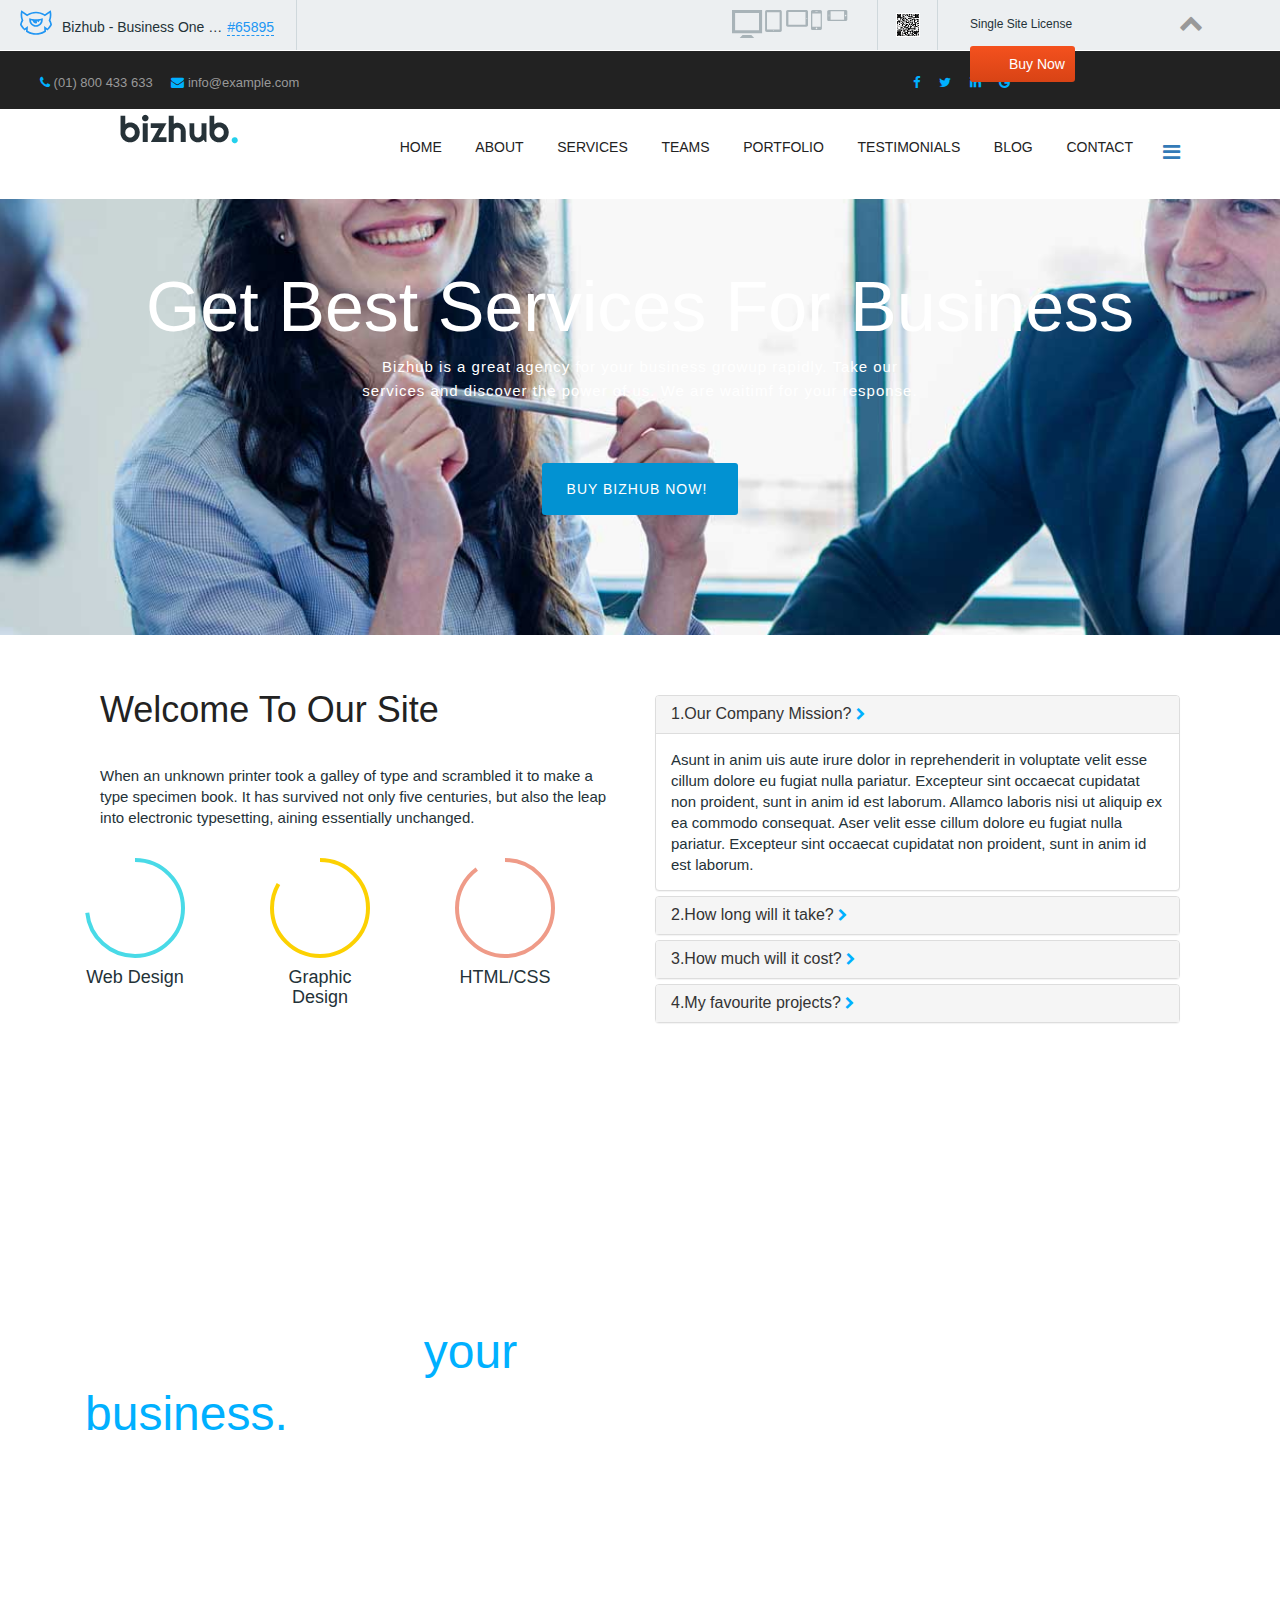
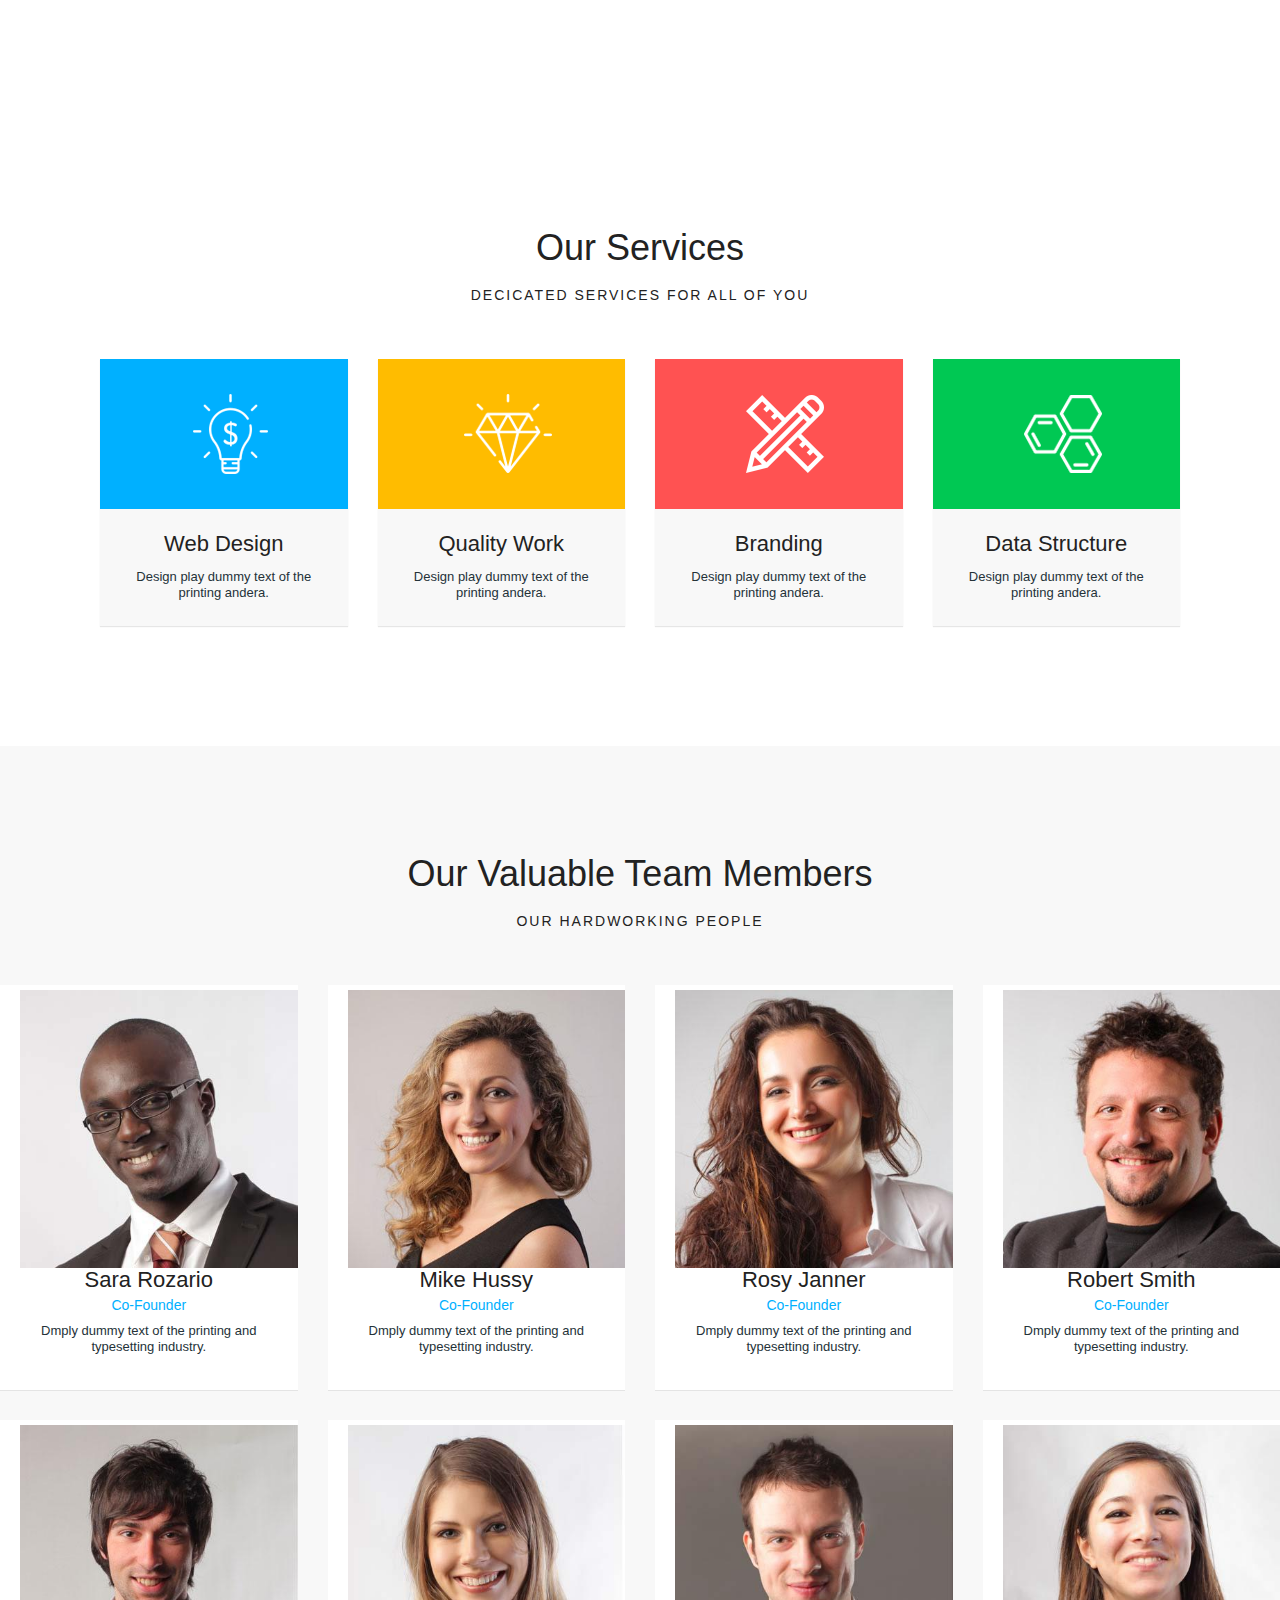
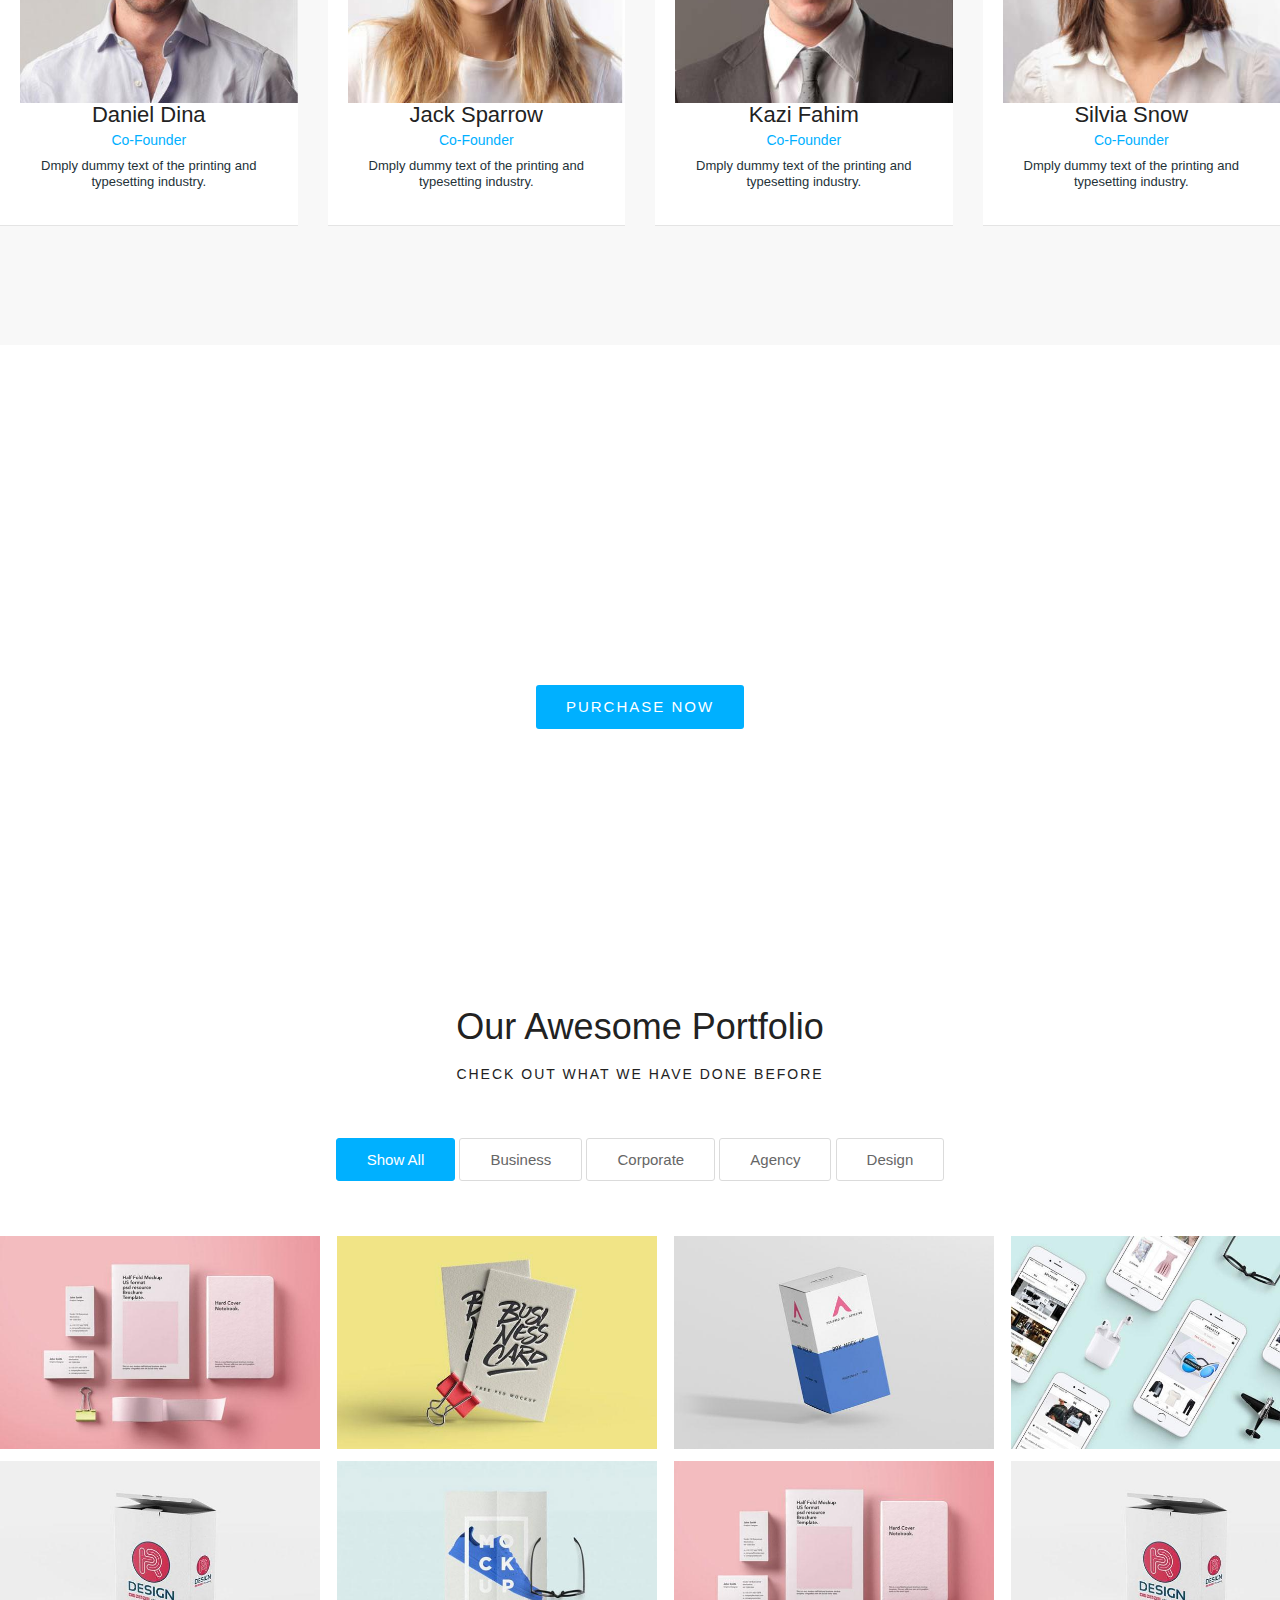
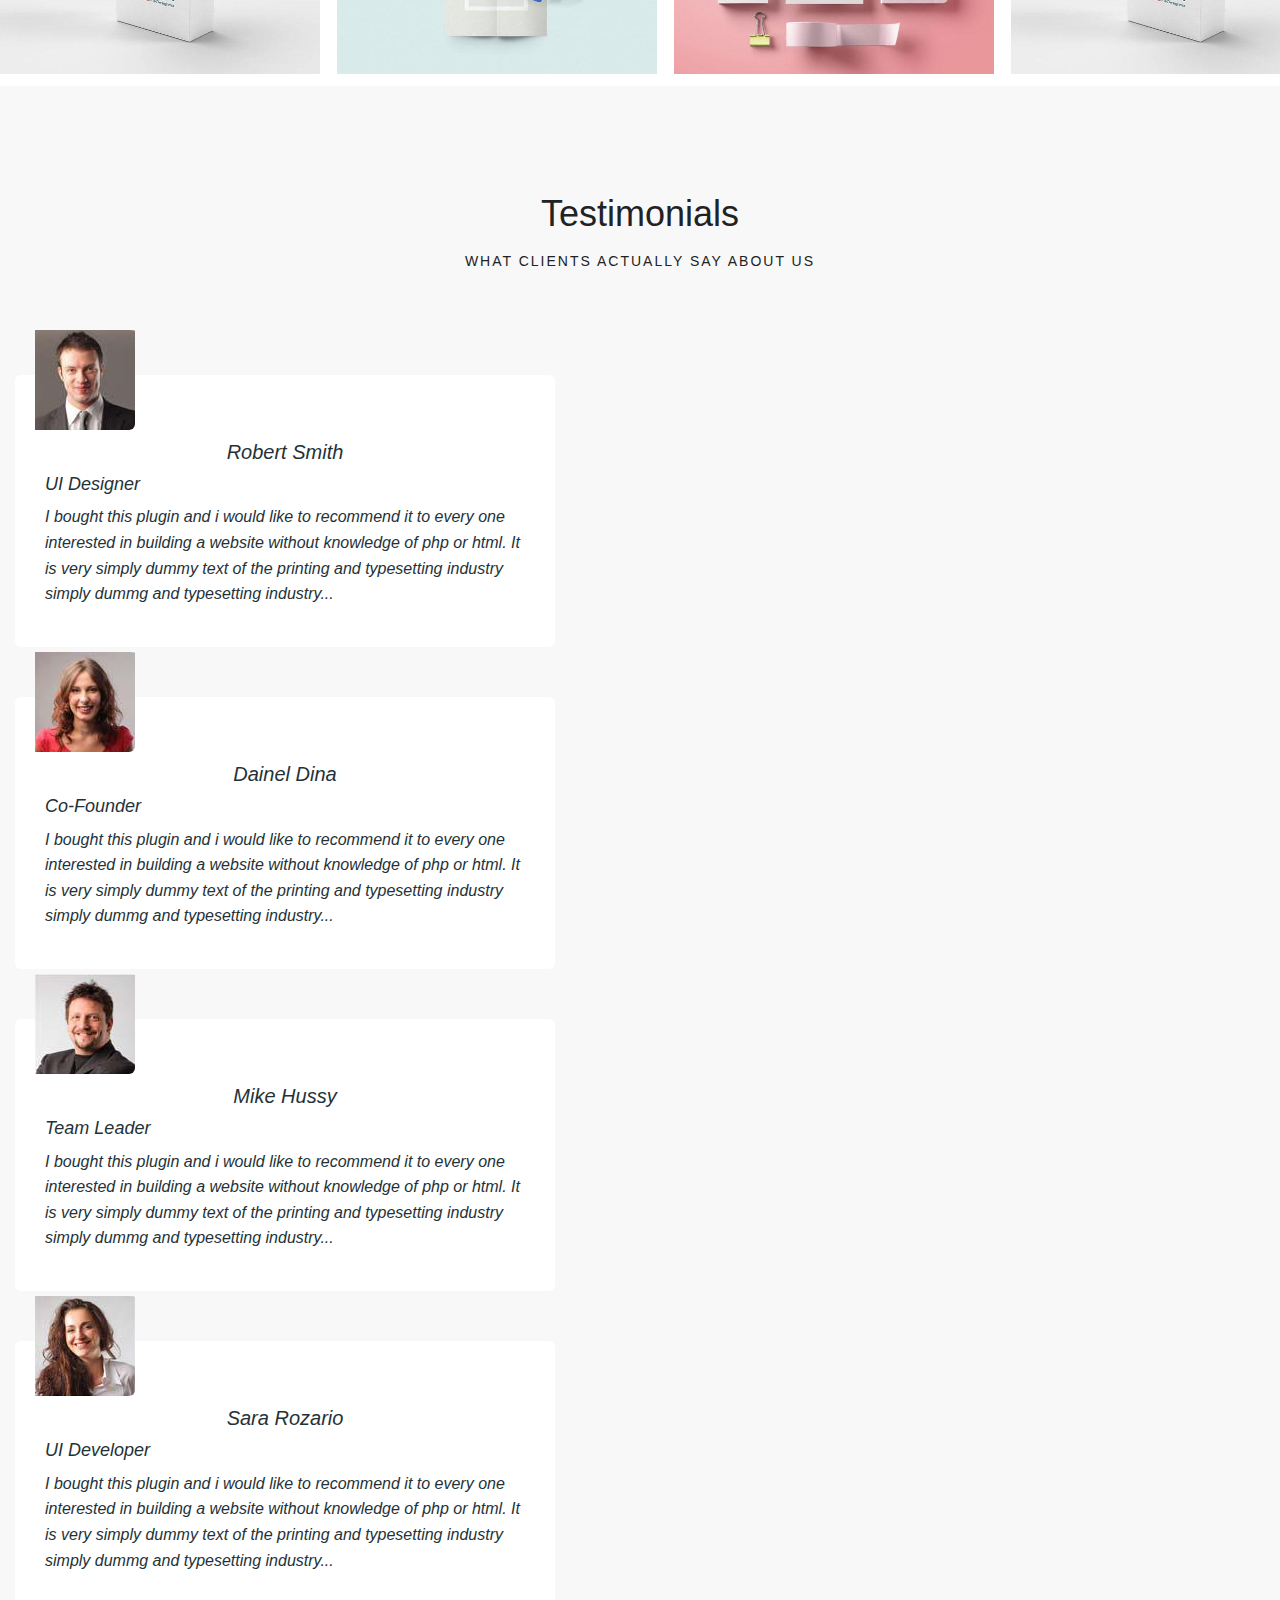
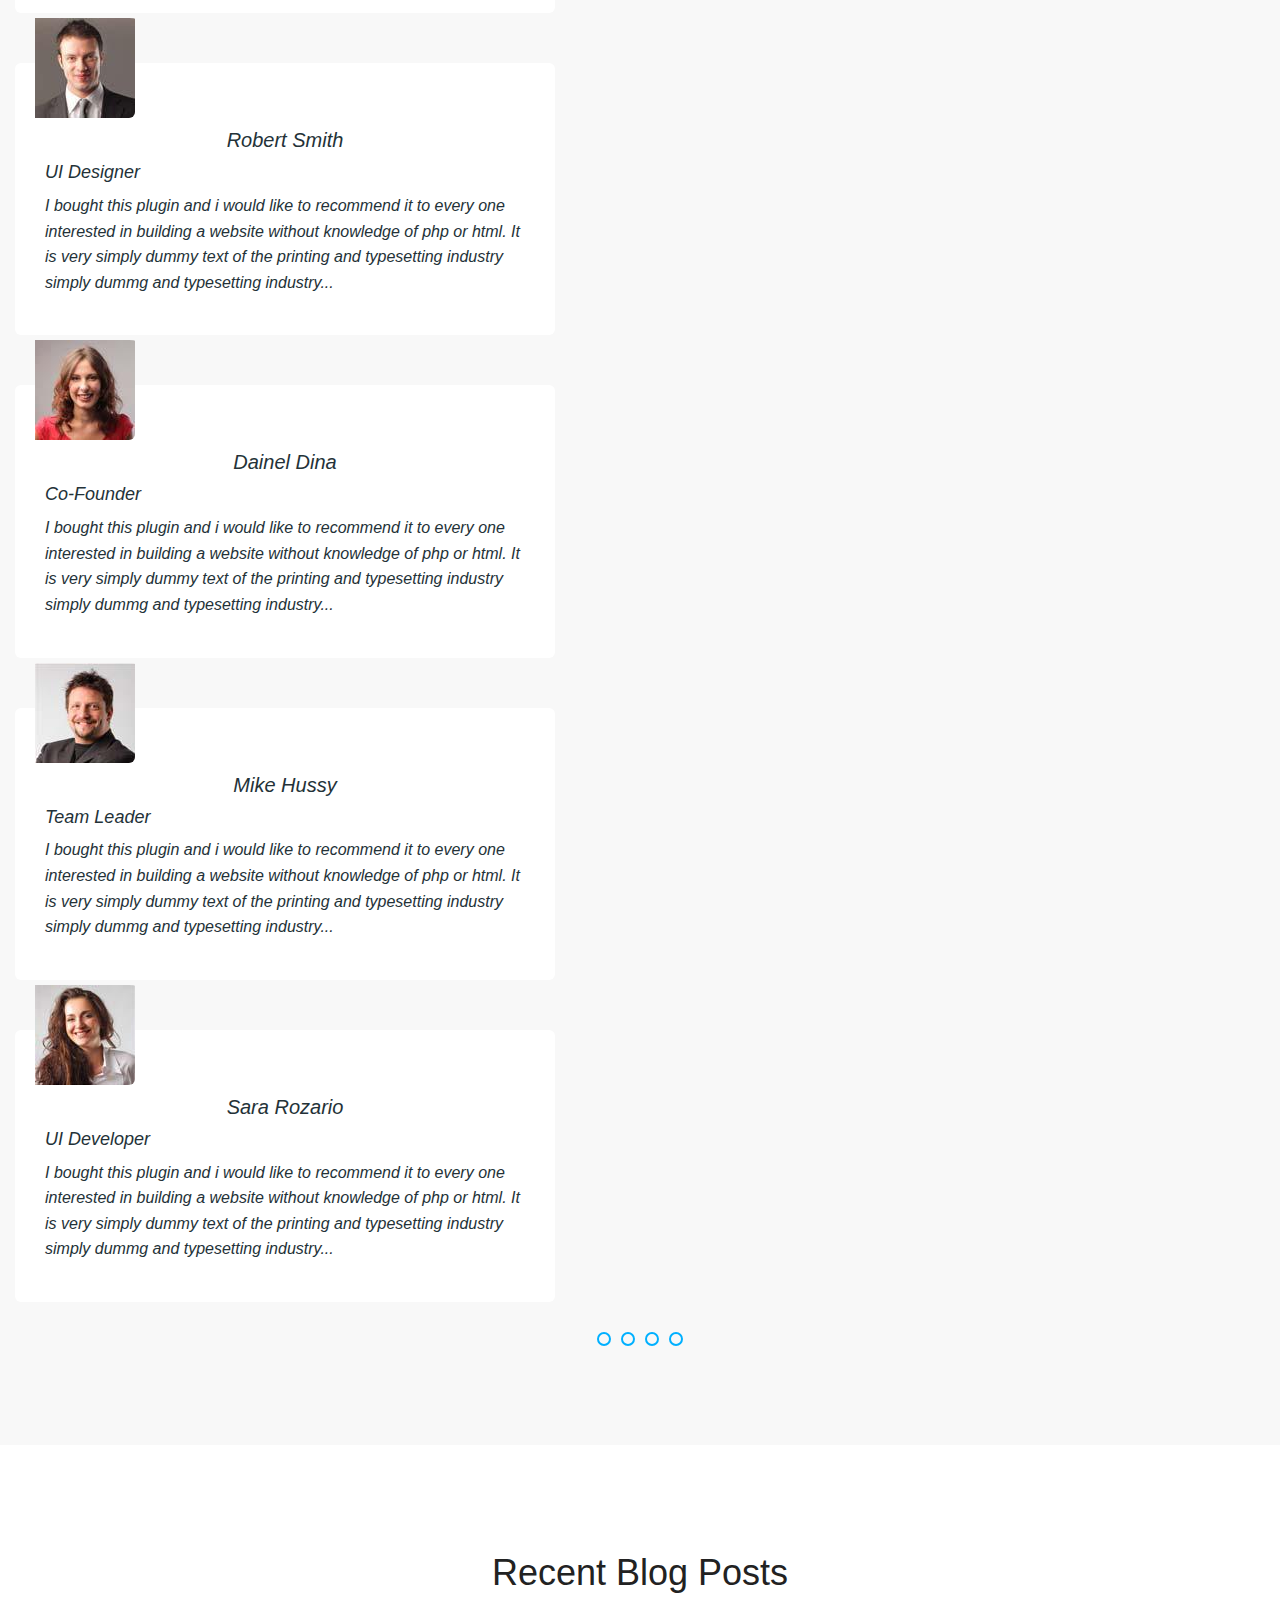
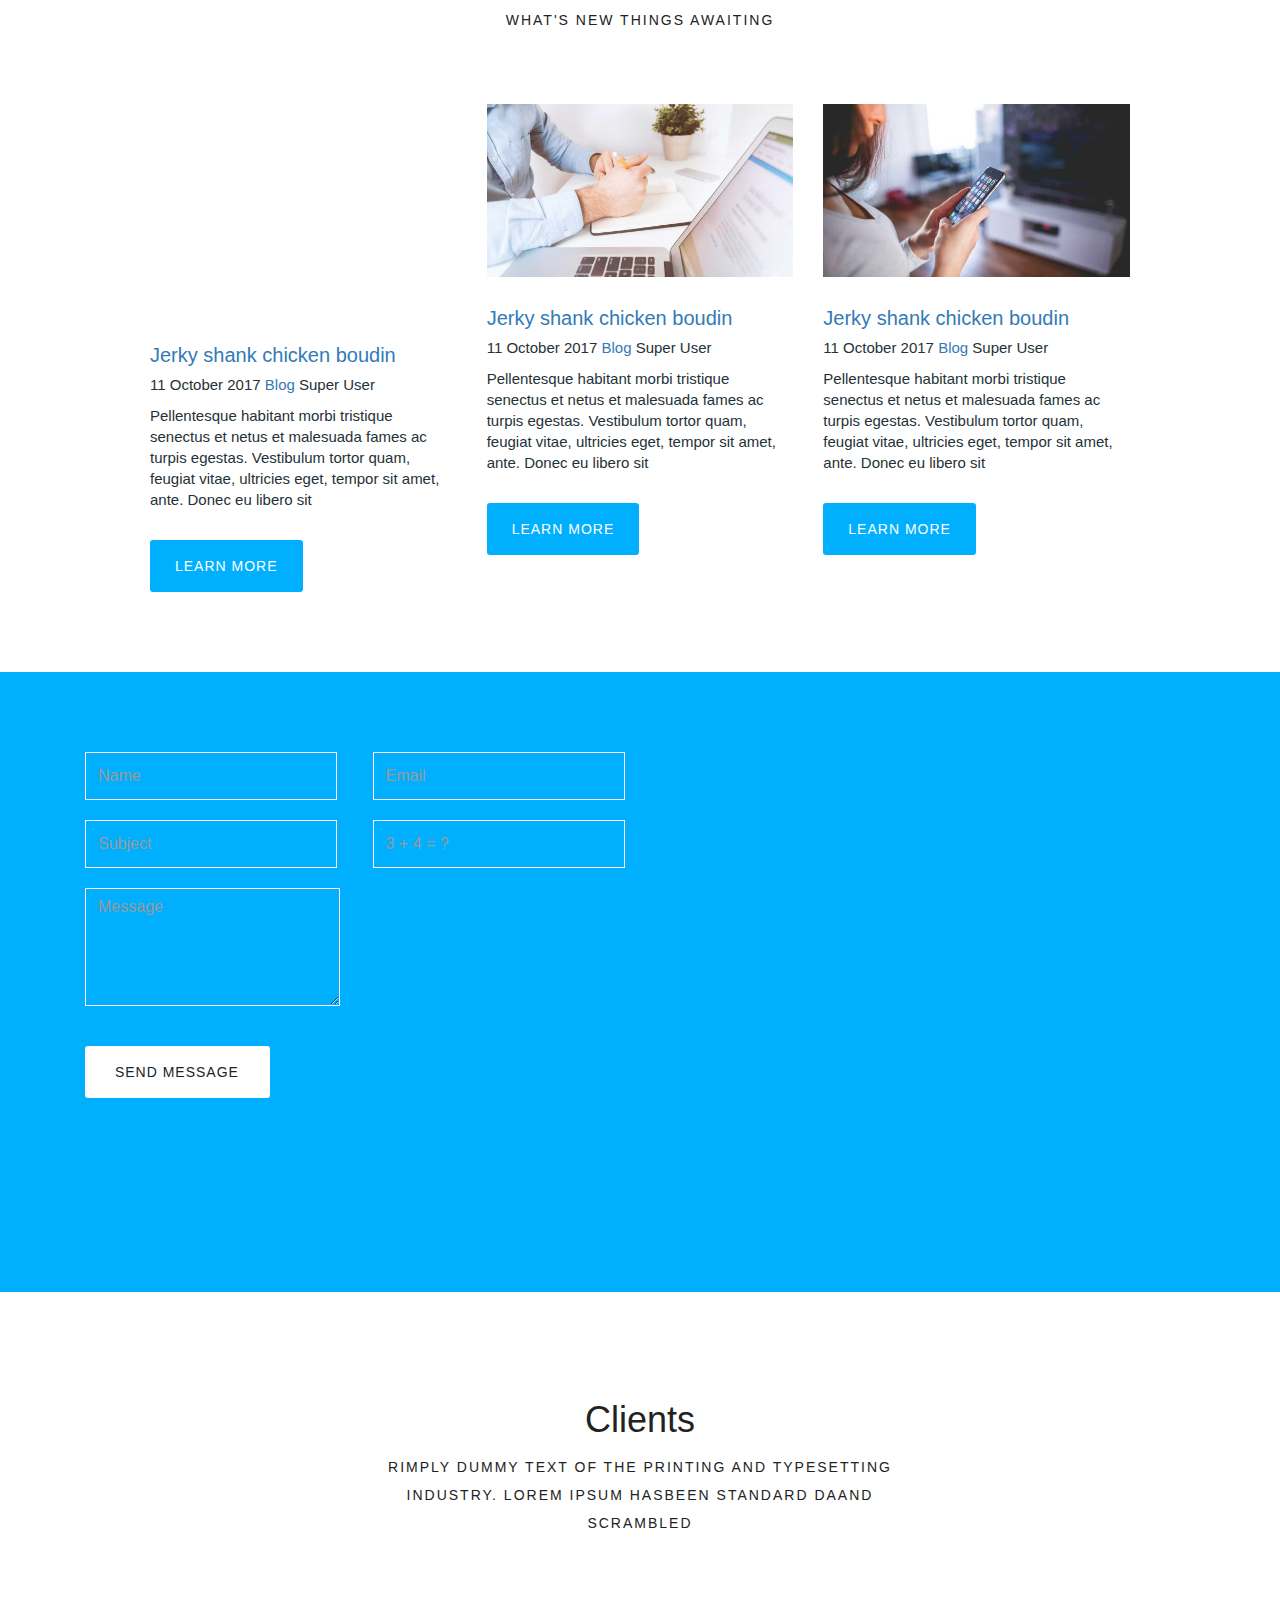
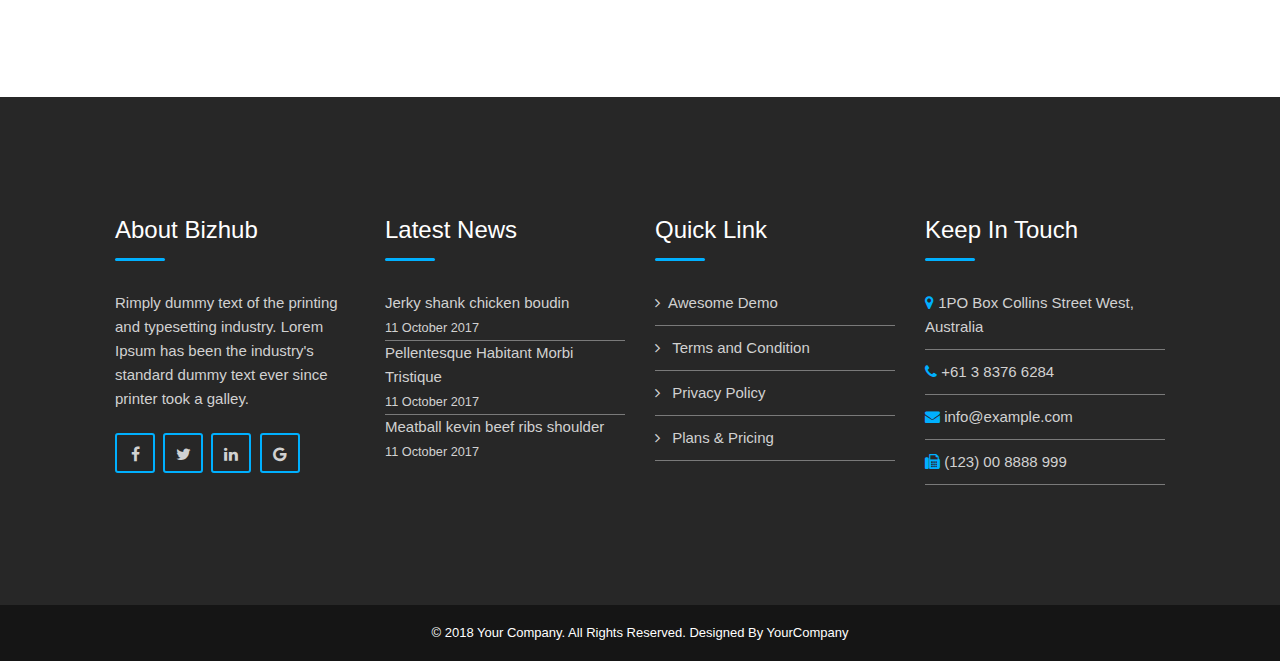
<file: bizhub/index.html>
<!DOCTYPE html>
<html lang="en">

<head>
    <meta charset="UTF-8">
    <meta name="viewport" content="width=device-width, initial-scale=1.0">
    <meta http-equiv="X-UA-Compatible" content="ie=edge">
    <link rel="stylesheet" href="https://maxcdn.bootstrapcdn.com/bootstrap/3.3.7/css/bootstrap.min.css" integrity="sha384-BVYiiSIFeK1dGmJRAkycuHAHRg32OmUcww7on3RYdg4Va+PmSTsz/K68vbdEjh4u"
        crossorigin="anonymous">
    <link href="https://maxcdn.bootstrapcdn.com/font-awesome/4.7.0/css/font-awesome.min.css" property="stylesheet" rel="stylesheet"
        type="text/css" media="screen">
    <script src="https://ajax.googleapis.com/ajax/libs/jquery/1.12.4/jquery.min.js"></script>
    <script src="https://maxcdn.bootstrapcdn.com/bootstrap/3.3.7/js/bootstrap.min.js"></script>
    <link rel="stylesheet" href="style.css" type="text/css">
    <title>Document</title>
</head>

<body id="demo-page">
    <div class="upper-menu">
        <div id="advanced">
            <div class="bg">
                <div class="top-container live-container">
                    <a href="https://www.templatemonster.com/" id="livedemo" class="livedemo">
                        <img src="images/logo1.svg" class="logo" alt="logo">
                    </a>
                    <div class="name">
                        <h1 title="Bizhub - Business One Page Joomla Template">
                            Bizhub - Business One Page Joomla Template
                            <span id="livedemo-popover-opener" class="link-1 js-popup-open" data-popupi="js-popupi-1"> #65895</span>
                        </h1>
                    </div>
                    <div class="demo-phone-bar block-hidden">
                        <span>Can I help you choose a product?</span>
                        <a href="tel:+18555445335">
                            <span class="phone-inner">1 855 544 5335</span>
                        </a>
                    </div>
                    <div class="responsive-block">
                        <div id="responsivator">
                        </div>
                        <div class="qr"></div>
                    </div>
                    <div class="topbar-info">
                        <div class="price-wrapper">
                            <span class="price-title">Single Site License </span>
                        </div>
                        <div class="btn-group buy_now vertical_alignment">
                            <span class="button btn-important tm-icon icon-cart">
                                <span class="btn-inner">Buy Now</span>
                            </span>
                        </div>
                        <div class="up">
                                <span><i class="fa fa-chevron-up"></i></span>
                        </div>
                    </div>
                </div>
            </div>
        </div>
    </div>

    <div>
        <div class="body-wrapper">
            <div class="body-innerwrapper">
                <section class="contact">
                    <div class="row">
                        <div class="col-sm-8 col-md-8">
                            <ul>
                                <li>
                                    <i class="fa fa-phone"></i>
                                    (01) 800 433 633
                                </li>
                                <li>
                                    <i class="fa fa-envelope"></i>
                                    info@example.com
                                </li>
                            </ul>
                        </div>
                        <div class="col-sm-4 col-md-4">
                            <ul>
                                <li>
                                    <i class="fa fa-facebook"></i>
                                </li>
                                <li>
                                    <i class="fa fa-twitter"></i>
                                </li>
                                <li>
                                    <i class="fa fa-linkedin"></i>
                                </li>
                                <li>
                                    <i class="fa fa-google"></i>
                                </li>
                            </ul>
                        </div>
                    </div>
                </section>
                <header class="head">
                    <div class="row">
                        <div class="col-xs-8 col-sm-3 col-md-3">
                            <div class="logo2">
                                <a href="#">
                                    <img src="images/logo2.png" alt="logo">
                                </a>
                            </div>
                        </div>
                        <div class="col-xs-4 col-sm-9 col-md-9">
                            <div class="menu">
                                <a id="offcanvas-toggler" href="#">
                                    <i class="fa fa-bars"></i>
                                </a>
                                <ul class="menu-parent">
                                    <li class="menu-item">
                                        <a href="#">
                                            Home
                                        </a>
                                    </li>
                                    <li class="menu-item">
                                        <a href="#">
                                            About
                                        </a>
                                    </li>
                                    <li class="menu-item">
                                        <a href="#">
                                            Services
                                        </a>
                                    </li>
                                    <li class="menu-item">
                                        <a href="#">
                                            Teams
                                        </a>
                                    </li>
                                    <li class="menu-item">
                                        <a href="#">
                                            Portfolio
                                        </a>
                                    </li>
                                    <li class="menu-item">
                                        <a href="#">
                                            Testimonials
                                        </a>
                                    </li>
                                    <li class="menu-item">
                                        <a href="#">
                                            Blog
                                        </a>
                                    </li>
                                    <li class="menu-item">
                                        <a href="#">
                                            Contact
                                        </a>
                                    </li>

                                </ul>
                            </div>
                        </div>
                    </div>
                </header>
            </div>
        </div>
    </div>

    <section id="bg-banner">
        <div class="banner-text">
            <div class="large-text">Get Best Services for Business</div>
            <div class="small-text">Bizhub is a great agency for your business growup rapidly. Take our services and discover the power of us. We
                are waitimf for your response.</div>
            <button type="submit" class="btn btn-success btn-rounded">
                <i class="fa"></i>Buy Bizhub Now!</button>
        </div>
    </section>



    <section id="content1">
        <div class="page-content">
            <div class="row">
                <div class="col-sm-6">
                    <div class="heading-text">
                        <h2>Welcome To Our Site</h2>
                    </div>
                    <div class="addon-content">When an unknown printer took a galley of type and scrambled it to make a type specimen book. It has survived
                        not only five centuries, but also the leap into electronic typesetting, aining essentially unchanged.</div>

                    <div class="percent">
                        <div class="row">
                            <div class="col-md-4 col-sm-4 col-xs-12 center">
                                <div class="circle">
                                    <svg viewBox="0 0 100 100" style="display: block; width: 100%;">
                                        <path d="M 50,50 m 0,-48 a 48,48 0 1 1 0,96 a 48,48 0 1 1 0,-96" stroke="#fff" stroke-width="1" fill-opacity="0"></path>
                                        <path d="M 50,50 m 0,-48 a 48,48 0 1 1 0,96 a 48,48 0 1 1 0,-96" stroke="rgb(73,218,231)" stroke-width="4" fill-opacity="0"
                                            style="stroke-dasharray: 301.635, 301.635; stroke-dashoffset: 80.654;"></path>
                                    </svg>
                                    <h4>Web Design</h4>
                                </div>

                            </div>

                            <div class="col-md-4 col-sm-4 col-xs-12 center">
                                <div class="circle">
                                    <svg viewBox="0 0 100 100" style="display: block; width: 100%;">
                                        <path d="M 50,50 m 0,-48 a 48,48 0 1 1 0,96 a 48,48 0 1 1 0,-96" stroke="#fff" stroke-width="1" fill-opacity="0"></path>
                                        <path d="M 50,50 m 0,-48 a 48,48 0 1 1 0,96 a 48,48 0 1 1 0,-96" stroke="rgb(252,209,2)" stroke-width="4" fill-opacity="0"
                                            style="stroke-dasharray: 301.635, 301.635; stroke-dashoffset: 50.654;"></path>
                                    </svg>
                                    <h4>Graphic Design</h4>
                                </div>

                            </div>

                            <div class="col-md-4 col-sm-4 col-xs-12 center">
                                <div class="circle ">
                                    <svg viewBox="0 0 100 100" style="display: block; width: 100%;">
                                        <path d="M 50,50 m 0,-48 a 48,48 0 1 1 0,96 a 48,48 0 1 1 0,-96" stroke="#fff" stroke-width="1" fill-opacity="0"></path>
                                        <path d="M 50,50 m 0,-48 a 48,48 0 1 1 0,96 a 48,48 0 1 1 0,-96" stroke="rgb(239,155,136)" stroke-width="4" fill-opacity="0"
                                            style="stroke-dasharray: 301.635, 301.635; stroke-dashoffset: 30.654;"></path>
                                    </svg>
                                    <h4>HTML/CSS</h4>
                                </div>

                            </div>
                        </div>
                    </div>
                </div>
                <div class="col-sm-6">
                    <div class="col-addon-contents">
                        <div class="panel-group" id="accordion">
                            <div class="panel panel-default">
                                <div class="panel-heading">
                                    <span class="panel-title">
                                        <a data-toggle="collapse" data-parent="#accordion" href="#collapseOne">1.Our Company Mission?</a>
                                    </span>
                                    <span class="toggle-direction">
                                        <i class="fa fa-chevron-right"></i>
                                    </span>
                                </div>
                                <div class="panel-collapse collapse in" id="collapseOne">
                                    <div class="panel-body"> Asunt in anim uis aute irure dolor in reprehenderit in voluptate velit esse cillum dolore
                                        eu fugiat nulla pariatur. Excepteur sint occaecat cupidatat non proident, sunt in
                                        anim id est laborum. Allamco laboris nisi ut aliquip ex ea commodo consequat. Aser
                                        velit esse cillum dolore eu fugiat nulla pariatur. Excepteur sint occaecat cupidatat
                                        non proident, sunt in anim id est laborum.</div>
                                </div>
                            </div>
                            <div class="panel panel-default">
                                <div class="panel-heading">
                                    <span class="panel-title">
                                        <a data-toggle="collapse" data-parent="#accordion" href="#collapseTwo">2.How long will it take?</a>
                                    </span>
                                    <span class="toggle-direction">
                                        <i class="fa fa-chevron-right"></i>
                                    </span>
                                </div>
                                <div class="panel-collapse collapse" id="collapseTwo">
                                    <div class="panel-body"> Asunt in anim uis aute irure dolor in reprehenderit in voluptate velit esse cillum dolore
                                        eu fugiat nulla pariatur. Excepteur sint occaecat cupidatat non proident, sunt in
                                        anim id est laborum. Allamco laboris nisi ut aliquip ex ea commodo consequat. Aser
                                        velit esse cillum dolore eu fugiat nulla pariatur. Excepteur sint occaecat cupidatat
                                        non proident, sunt in anim id est laborum.</div>
                                </div>
                            </div>
                            <div class="panel panel-default">
                                <div class="panel-heading">
                                    <span class="panel-title">
                                        <a data-toggle="collapse" data-parent="#accordion" href="#collapseThree">3.How much will it cost?</a>
                                    </span>
                                    <span class="toggle-direction">
                                        <i class="fa fa-chevron-right"></i>
                                    </span>
                                </div>
                                <div class="panel-collapse collapse" id="collapseThree">
                                    <div class="panel-body"> Asunt in anim uis aute irure dolor in reprehenderit in voluptate velit esse cillum dolore
                                        eu fugiat nulla pariatur. Excepteur sint occaecat cupidatat non proident, sunt in
                                        anim id est laborum. Allamco laboris nisi ut aliquip ex ea commodo consequat. Aser
                                        velit esse cillum dolore eu fugiat nulla pariatur. Excepteur sint occaecat cupidatat
                                        non proident, sunt in anim id est laborum.</div>
                                </div>
                            </div>
                            <div class="panel panel-default">
                                <div class="panel-heading">
                                    <span class="panel-title">
                                        <a data-toggle="collapse" data-parent="#accordion" href="#collapseFour">4.My favourite projects?</a>
                                    </span>
                                    <span class="toggle-direction">
                                        <i class="fa fa-chevron-right"></i>
                                    </span>
                                </div>
                                <div class="panel-collapse collapse " id="collapseFour">
                                    <div class="panel-body"> Asunt in anim uis aute irure dolor in reprehenderit in voluptate velit esse cillum dolore
                                        eu fugiat nulla pariatur. Excepteur sint occaecat cupidatat non proident, sunt in
                                        anim id est laborum. Allamco laboris nisi ut aliquip ex ea commodo consequat. Aser
                                        velit esse cillum dolore eu fugiat nulla pariatur. Excepteur sint occaecat cupidatat
                                        non proident, sunt in anim id est laborum.</div>
                                </div>
                            </div>
                        </div>
                    </div>
                </div>
            </div>
        </div>
    </section>

    <section>
        <div class="row clear-fix bg1">
            <div class="col-md-6 col-sm-6">
                <div class="heading-text1">
                    <h1 class="addon-title">It’s time for you to control every aspect of
                        <span>your business.</span>
                    </h1>

                </div>
                <div class="addon-content1">
                    Lorem ipsum dolor sit amet, consectetur adipiscing elit. Integer adipiscing erat eget risus sollicitudin pellentesque et
                    non erat. Maecenas nibh dolor, malesuada et bibendum a, sagittis accumsan ipsum. Pellentesque ultrices
                    ultrices sapien, nec tincidunt nunc posuere ut. Lorem ipsum dolor sit amet, consectetur adipiscing elit.
                    Nam scelerisque tristique dolor vitae tincidunt. Aenean quis massa uada mi elementum elementum. Nec sapien
                    convallis vulputate rhoncus vel dui.
                </div>
            </div>
        </div>
    </section>

    <section id="services">
        <div class="row-container">
            <div class="service-title">
                <h2 class="title-heading">Our Services</h2>
                <p class="title-subheading">Decicated Services for all of you</p>
            </div>
        </div>
        <div class="row">
            <div class="col-md-3 col-sm-3">
                <div id="column-id-1" class="column">
                    <div class="column-addons">
                        <div class="clear-fix">
                            <div class="addon-feature">
                                <div class="addon-content2">
                                    <span class="img-container">
                                        <img class="img-responsive" src="images/ser_icon1.png" alt="web design">
                                    </span>
                                    <a href="#">
                                        <h3 class="addon-title">
                                            Web Design
                                        </h3>
                                    </a>
                                    <div class="addon-text">
                                        Design play dummy text of the printing andera.
                                    </div>
                                </div>
                            </div>
                        </div>
                    </div>
                </div>
            </div>

            <div class="col-md-3 col-sm-3">
                <div id="column-id-1" class="column">
                    <div class="column-addons">
                        <div class="clear-fix">
                            <div class="addon-feature">
                                <div class="addon-content2">
                                    <span class="img-container1">
                                        <img class="img-responsive" src="images/ser_icon2.png" alt="web design">
                                    </span>
                                    <a href="#">
                                        <h3 class="addon-title">
                                            Quality Work
                                        </h3>
                                    </a>
                                    <div class="addon-text">
                                        Design play dummy text of the printing andera.
                                    </div>
                                </div>
                            </div>
                        </div>
                    </div>
                </div>
            </div>

            <div class="col-md-3 col-sm-3">
                <div id="column-id-1" class="column">
                    <div class="column-addons">
                        <div class="clear-fix">
                            <div class="addon-feature">
                                <div class="addon-content2">
                                    <span class="img-container2">
                                        <img class="img-responsive" src="images/ser_icon3.png" alt="web design">
                                    </span>
                                    <a href="#">
                                        <h3 class="addon-title">
                                            Branding
                                        </h3>
                                    </a>
                                    <div class="addon-text">
                                        Design play dummy text of the printing andera.
                                    </div>
                                </div>
                            </div>
                        </div>
                    </div>
                </div>
            </div>

            <div class="col-md-3 col-sm-3">
                <div id="column-id-1" class="column">
                    <div class="column-addons">
                        <div class="clear-fix">
                            <div class="addon-feature">
                                <div class="addon-content2">
                                    <span class="img-container3">
                                        <img class="img-responsive" src="images/ser_icon4.png" alt="web design">
                                    </span>
                                    </span>
                                    <a href="#">
                                        <h3 class="addon-title">
                                            Data Structure
                                        </h3>
                                    </a>
                                    <div class="addon-text">
                                        Design play dummy text of the printing andera.
                                    </div>
                                </div>
                            </div>
                        </div>
                    </div>
                </div>
            </div>
        </div>
    </section>

    <section id="teams" class="teams-section">
        <div class="row-container">
            <div class="service-title">
                <h2 class="title-heading">
                    Our Valuable Team Members
                </h2>
                <p class="title-subheading">Our Hardworking People</p>
            </div>
        </div>
        <div class="row">
            <div class="col-md-12">
                <div id="column-id-2" class="column">
                    <div class="column-addons">
                        <div class="clear-fix">
                            <div class="addon-module">
                                <div class="addon-content2">
                                    <div class="team-wrap">
                                        <div class="team">
                                            <div class="team-row layout">
                                                <div class="col-md-3 col-sm-4 col-lg-3 col-xs-12 equal-height" style="height:425px;">
                                                    <div class="single-team-area">
                                                        <div class="single-team">
                                                            <a href="#">
                                                                <img class="img-responsive" src="images/m_team_1.jpg" alt="member">
                                                            </a>
                                                            <div class="overlay">
                                                                <div class="overlay-element">
                                                                    <span class="detail-link">
                                                                        <a href="#">
                                                                            <i class="fa fa-plus"></i>
                                                                        </a>
                                                                    </span>
                                                                    <div class="socila-icons">
                                                                        <a href="#">
                                                                            <i class="fa fa-facebook"></i>
                                                                        </a>
                                                                        <a href="#">
                                                                            <i class="fa fa-twitter"></i>
                                                                        </a>
                                                                        <a href="#">
                                                                            <i class="fa fa-google-plus"></i>
                                                                        </a>
                                                                        <a href="#">
                                                                            <i class="fa fa-linkedin"></i>
                                                                        </a>
                                                                    </div>
                                                                </div>
                                                            </div>

                                                        </div>
                                                        <div class="content-layout">
                                                            <h3>
                                                                <a href="#">
                                                                    <span class="team-member-name">Sara Rozario</span>
                                                                </a>
                                                            </h3>
                                                            <div class="position">Co-Founder</div>
                                                        </div>
                                                        <div class="short-bio">
                                                            <p>Dmply dummy text of the printing and typesetting industry.</p>
                                                        </div>
                                                    </div>
                                                </div>



                                                <div class="col-md-3 col-sm-4 col-lg-3 col-xs-12 equal-height" style="height:425px;">
                                                    <div class="single-team-area">
                                                        <div class="single-team">
                                                            <a href="#">
                                                                <img class="img-responsive" src="images/m_team_2.jpg" alt="member">
                                                            </a>
                                                            <div class="overlay">
                                                                <div class="overlay-element">
                                                                    <span class="detail-link">
                                                                        <a href="#">
                                                                            <i class="fa fa-plus"></i>
                                                                        </a>
                                                                    </span>
                                                                    <div class="socila-icons">
                                                                        <a href="#">
                                                                            <i class="fa fa-facebook"></i>
                                                                        </a>
                                                                        <a href="#">
                                                                            <i class="fa fa-twitter"></i>
                                                                        </a>
                                                                        <a href="#">
                                                                            <i class="fa fa-google-plus"></i>
                                                                        </a>
                                                                        <a href="#">
                                                                            <i class="fa fa-linkedin"></i>
                                                                        </a>
                                                                    </div>
                                                                </div>
                                                            </div>

                                                        </div>
                                                        <div class="content-layout">
                                                            <h3>
                                                                <a href="#">
                                                                    <span class="team-member-name">Mike Hussy</span>
                                                                </a>
                                                            </h3>
                                                            <div class="position">Co-Founder</div>
                                                        </div>
                                                        <div class="short-bio">
                                                            <p>Dmply dummy text of the printing and typesetting industry.</p>
                                                        </div>
                                                    </div>
                                                </div>



                                                <div class="col-md-3 col-sm-4 col-lg-3 col-xs-12 equal-height" style="height:425px;">
                                                    <div class="single-team-area">
                                                        <div class="single-team">
                                                            <a href="#">
                                                                <img class="img-responsive" src="images/m_team_3.jpg" alt="member">
                                                            </a>
                                                            <div class="overlay">
                                                                <div class="overlay-element">
                                                                    <span class="detail-link">
                                                                        <a href="#">
                                                                            <i class="fa fa-plus"></i>
                                                                        </a>
                                                                    </span>
                                                                    <div class="socila-icons">
                                                                        <a href="#">
                                                                            <i class="fa fa-facebook"></i>
                                                                        </a>
                                                                        <a href="#">
                                                                            <i class="fa fa-twitter"></i>
                                                                        </a>
                                                                        <a href="#">
                                                                            <i class="fa fa-google-plus"></i>
                                                                        </a>
                                                                        <a href="#">
                                                                            <i class="fa fa-linkedin"></i>
                                                                        </a>
                                                                    </div>
                                                                </div>
                                                            </div>

                                                        </div>
                                                        <div class="content-layout">
                                                            <h3>
                                                                <a href="#">
                                                                    <span class="team-member-name">Rosy Janner</span>
                                                                </a>
                                                            </h3>
                                                            <div class="position">Co-Founder</div>
                                                        </div>
                                                        <div class="short-bio">
                                                            <p>Dmply dummy text of the printing and typesetting industry.</p>
                                                        </div>
                                                    </div>
                                                </div>


                                                <div class="col-md-3 col-sm-4 col-lg-3 col-xs-12 equal-height" style="height:425px;">
                                                    <div class="single-team-area">
                                                        <div class="single-team">
                                                            <a href="#">
                                                                <img class="img-responsive" src="images/m_team_4.jpg" alt="member">
                                                            </a>
                                                            <div class="overlay">
                                                                <div class="overlay-element">
                                                                    <span class="detail-link">
                                                                        <a href="#">
                                                                            <i class="fa fa-plus"></i>
                                                                        </a>
                                                                    </span>
                                                                    <div class="socila-icons">
                                                                        <a href="#">
                                                                            <i class="fa fa-facebook"></i>
                                                                        </a>
                                                                        <a href="#">
                                                                            <i class="fa fa-twitter"></i>
                                                                        </a>
                                                                        <a href="#">
                                                                            <i class="fa fa-google-plus"></i>
                                                                        </a>
                                                                        <a href="#">
                                                                            <i class="fa fa-linkedin"></i>
                                                                        </a>
                                                                    </div>
                                                                </div>
                                                            </div>

                                                        </div>
                                                        <div class="content-layout">
                                                            <h3>
                                                                <a href="#">
                                                                    <span class="team-member-name">Robert Smith</span>
                                                                </a>
                                                            </h3>
                                                            <div class="position">Co-Founder</div>
                                                        </div>
                                                        <div class="short-bio">
                                                            <p>Dmply dummy text of the printing and typesetting industry.</p>
                                                        </div>
                                                    </div>
                                                </div>



                                                <div class="col-md-3 col-sm-4 col-lg-3 col-xs-12 equal-height" style="height:425px;">
                                                    <div class="single-team-area">
                                                        <div class="single-team">
                                                            <a href="#">
                                                                <img class="img-responsive" src="images/m_team_5.jpg" alt="member">
                                                            </a>
                                                            <div class="overlay">
                                                                <div class="overlay-element">
                                                                    <span class="detail-link">
                                                                        <a href="#">
                                                                            <i class="fa fa-plus"></i>
                                                                        </a>
                                                                    </span>
                                                                    <div class="socila-icons">
                                                                        <a href="#">
                                                                            <i class="fa fa-facebook"></i>
                                                                        </a>
                                                                        <a href="#">
                                                                            <i class="fa fa-twitter"></i>
                                                                        </a>
                                                                        <a href="#">
                                                                            <i class="fa fa-google-plus"></i>
                                                                        </a>
                                                                        <a href="#">
                                                                            <i class="fa fa-linkedin"></i>
                                                                        </a>
                                                                    </div>
                                                                </div>
                                                            </div>

                                                        </div>
                                                        <div class="content-layout">
                                                            <h3>
                                                                <a href="#">
                                                                    <span class="team-member-name">Daniel Dina</span>
                                                                </a>
                                                            </h3>
                                                            <div class="position">Co-Founder</div>
                                                        </div>
                                                        <div class="short-bio">
                                                            <p>Dmply dummy text of the printing and typesetting industry.</p>
                                                        </div>
                                                    </div>
                                                </div>


                                                <div class="col-md-3 col-sm-4 col-lg-3 col-xs-12 equal-height" style="height:425px;">
                                                    <div class="single-team-area">
                                                        <div class="single-team">
                                                            <a href="#">
                                                                <img class="img-responsive" src="images/m_team_6.jpg" alt="member">
                                                            </a>
                                                            <div class="overlay">
                                                                <div class="overlay-element">
                                                                    <span class="detail-link">
                                                                        <a href="#">
                                                                            <i class="fa fa-plus"></i>
                                                                        </a>
                                                                    </span>
                                                                    <div class="socila-icons">
                                                                        <a href="#">
                                                                            <i class="fa fa-facebook"></i>
                                                                        </a>
                                                                        <a href="#">
                                                                            <i class="fa fa-twitter"></i>
                                                                        </a>
                                                                        <a href="#">
                                                                            <i class="fa fa-google-plus"></i>
                                                                        </a>
                                                                        <a href="#">
                                                                            <i class="fa fa-linkedin"></i>
                                                                        </a>
                                                                    </div>
                                                                </div>
                                                            </div>

                                                        </div>
                                                        <div class="content-layout">
                                                            <h3>
                                                                <a href="#">
                                                                    <span class="team-member-name">Jack Sparrow</span>
                                                                </a>
                                                            </h3>
                                                            <div class="position">Co-Founder</div>
                                                        </div>
                                                        <div class="short-bio">
                                                            <p>Dmply dummy text of the printing and typesetting industry.</p>
                                                        </div>
                                                    </div>
                                                </div>


                                                <div class="col-md-3 col-sm-4 col-lg-3 col-xs-12 equal-height" style="height:425px;">
                                                    <div class="single-team-area">
                                                        <div class="single-team">
                                                            <a href="#">
                                                                <img class="img-responsive" src="images/m_team_7.jpg" alt="member">
                                                            </a>
                                                            <div class="overlay">
                                                                <div class="overlay-element">
                                                                    <span class="detail-link">
                                                                        <a href="#">
                                                                            <i class="fa fa-plus"></i>
                                                                        </a>
                                                                    </span>
                                                                    <div class="socila-icons">
                                                                        <a href="#">
                                                                            <i class="fa fa-facebook"></i>
                                                                        </a>
                                                                        <a href="#">
                                                                            <i class="fa fa-twitter"></i>
                                                                        </a>
                                                                        <a href="#">
                                                                            <i class="fa fa-google-plus"></i>
                                                                        </a>
                                                                        <a href="#">
                                                                            <i class="fa fa-linkedin"></i>
                                                                        </a>
                                                                    </div>
                                                                </div>
                                                            </div>

                                                        </div>
                                                        <div class="content-layout">
                                                            <h3>
                                                                <a href="#">
                                                                    <span class="team-member-name">Kazi Fahim</span>
                                                                </a>
                                                            </h3>
                                                            <div class="position">Co-Founder</div>
                                                        </div>
                                                        <div class="short-bio">
                                                            <p>Dmply dummy text of the printing and typesetting industry.</p>
                                                        </div>
                                                    </div>
                                                </div>


                                                <div class="col-md-3 col-sm-4 col-lg-3 col-xs-12 equal-height" style="height:425px;">
                                                    <div class="single-team-area">
                                                        <div class="single-team">
                                                            <a href="#">
                                                                <img class="img-responsive" src="images/m_team_8.jpg" alt="member">
                                                            </a>
                                                            <div class="overlay">
                                                                <div class="overlay-element">
                                                                    <span class="detail-link">
                                                                        <a href="#">
                                                                            <i class="fa fa-plus"></i>
                                                                        </a>
                                                                    </span>
                                                                    <div class="socila-icons">
                                                                        <a href="#">
                                                                            <i class="fa fa-facebook"></i>
                                                                        </a>
                                                                        <a href="#">
                                                                            <i class="fa fa-twitter"></i>
                                                                        </a>
                                                                        <a href="#">
                                                                            <i class="fa fa-google-plus"></i>
                                                                        </a>
                                                                        <a href="#">
                                                                            <i class="fa fa-linkedin"></i>
                                                                        </a>
                                                                    </div>
                                                                </div>
                                                            </div>

                                                        </div>
                                                        <div class="content-layout">
                                                            <h3>
                                                                <a href="#">
                                                                    <span class="team-member-name">Silvia Snow</span>
                                                                </a>
                                                            </h3>
                                                            <div class="position">Co-Founder</div>
                                                        </div>
                                                        <div class="short-bio">
                                                            <p>Dmply dummy text of the printing and typesetting industry.</p>
                                                        </div>
                                                    </div>
                                                </div>
                                                <span class="tlp-team-item-count">
                                                    <span>1</span>
                                                    <span>2</span>
                                                    <span>3</span>
                                                    <span>4</span>
                                                    <span>5</span>
                                                    <span>6</span>
                                                    <span>7</span>
                                                    <span>8</span>
                                                </span>
                                                <script src="imagesloaded.pkgd.min.js" type="text/javascript"></script>
                                                <script src="isotope.pkgd.min.js" type="text/javascript"></script>
                                                <script src="tlp-team.js" type="text/javascript"></script>
                                            </div>
                                        </div>
                                    </div>
                                </div>
                            </div>
                        </div>
                    </div>
                </div>
    </section>

    <section id="section-id-3">
        <div class="row-container">
            <div class="row">
                <div id="column-id-3" class="column">
                    <div class="column-addons">
                        <div class="clear-fix">
                            <div class="quality-products">
                                <h1 class="addon-title">Top Quality Product We Ensure</h1>
                                <div class="addon-content3">
                                    <p>Rimply dummy text of the printing and typesetting industry. Lorem Ipsum has been the
                                        industry's standard dummy text ever since printer took a galley.</p>
                                    <a href="#" class="ghost-btn">Purchase now</a>

                                </div>
                            </div>
                        </div>
                    </div>
                </div>
            </div>
        </div>
    </section>

    <section id="portfolio">
        <div class="container-inner">
            <div class="container">
                <div class="service-title">
                    <h2 class="title-heading">
                        Our Awesome Portfolio
                    </h2>
                    <p class="title-subheading">Check Out What We have Done Before</p>
                </div>
            </div>
            <div class="row no-gutter">
                <div class="col-md-12">
                    <div class="column">
                        <div class="column-addons">
                            <div class="clear-fix">
                                <div class="addon-module">
                                    <div class="addon-content">
                                        <div class="container-fluid">
                                            <div class="tlp-row tlp-portfolio">
                                                <div class="tlp-portfolio-isotope isotope9 even-grid">
                                                    <div class="isotope-container">
                                                        <div class="button-group filter-button-group isotop-btn">
                                                            <button data-filter="*" class="selected">Show All</button>
                                                            <button data-filter=".cat84">Business </button>
                                                            <button data-filter=".cat85">Corporate </button>
                                                            <button data-filter=".cat86">Agency </button>
                                                            <button data-filter=".cat87">Design </button>
                                                        </div>
                                                        <div class="portfolio-grid" style="position:relative; height:450px;">
                                                            <div class="tlp-portfolio-item cat84 col-md-3 col-lg-3 col-sm-6 col-xs-12 tlp-equal-height  allmargin" style="position: absolute; left: 0px; top: 0px; height: 225px;">
                                                                <figure>
                                                                    <img class="img-responsive" src="images/m_portfolio_1.jpg" alt="Project Title Here 1">
                                                                    <div class="tlp-overlay">
                                                                        <div class="item-info">
                                                                            <h3>
                                                                                <a href="#" data-id="1" class="tlp-single-item-popup">Project Title Here 1</a>
                                                                            </h3>
                                                                            <div class="line"></div>
                                                                            <p>Business</p>
                                                                            <p class="link-icon">
                                                                                <a href="#" data-id="1" class="tlp-single-item-popup">
                                                                                    <i class="fa fa-info"></i>
                                                                                </a>
                                                                            </p>
                                                                        </div>
                                                                    </div>
                                                                </figure>
                                                            </div>


                                                            <div class="tlp-portfolio-item cat84 col-md-3 col-lg-3 col-sm-6 col-xs-12 equal-height  allmargin" style="position: absolute; left: 337px; top: 0px; height: 225px;">
                                                                <figure>
                                                                    <img class="img-responsive" src="images/m_portfolio_2.jpg" alt="Project Title Here 1">
                                                                    <div class="tlp-overlay">
                                                                        <div class="item-info">
                                                                            <h3>
                                                                                <a href="#" data-id="1" class="tlp-single-item-popup">Project Title Here 1</a>
                                                                            </h3>
                                                                            <div class="line"></div>
                                                                            <p>Corporate</p>
                                                                            <p class="link-icon">
                                                                                <a href="#" data-id="1" class="tlp-single-item-popup">
                                                                                    <i class="fa fa-info"></i>
                                                                                </a>
                                                                            </p>
                                                                        </div>
                                                                    </div>
                                                                </figure>
                                                            </div>


                                                            <div class="tlp-portfolio-item cat84 col-md-3 col-lg-3 col-sm-6 col-xs-12 equal-height  allmargin" style="position: absolute; left: 674px; top: 0px; height: 225px;">
                                                                <figure>
                                                                    <img class="img-responsive" src="images/m_portfolio_3.jpg" alt="Project Title Here 1">
                                                                    <div class="tlp-overlay">
                                                                        <div class="item-info">
                                                                            <h3>
                                                                                <a href="#" data-id="1" class="tlp-single-item-popup">Project Title Here 1</a>
                                                                            </h3>
                                                                            <div class="line"></div>
                                                                            <p>Agency</p>
                                                                            <p class="link-icon">
                                                                                <a href="#" data-id="1" class="tlp-single-item-popup">
                                                                                    <i class="fa fa-info"></i>
                                                                                </a>
                                                                            </p>
                                                                        </div>
                                                                    </div>
                                                                </figure>
                                                            </div>


                                                            <div class="tlp-portfolio-item cat84 col-md-3 col-lg-3 col-sm-6 col-xs-12 equal-height  allmargin" style="position: absolute; left: 1011px; top: 0px; height: 225px;">
                                                                <figure>
                                                                    <img class="img-responsive" src="images/m_portfolio_4.jpg" alt="Project Title Here 1">
                                                                    <div class="tlp-overlay">
                                                                        <div class="item-info">
                                                                            <h3>
                                                                                <a href="#" data-id="1" class="tlp-single-item-popup">Project Title Here 1</a>
                                                                            </h3>
                                                                            <div class="line"></div>
                                                                            <p>Design</p>
                                                                            <p class="link-icon">
                                                                                <a href="#" data-id="1" class="tlp-single-item-popup">
                                                                                    <i class="fa fa-info"></i>
                                                                                </a>
                                                                            </p>
                                                                        </div>
                                                                    </div>
                                                                </figure>
                                                            </div>


                                                            <div class="tlp-portfolio-item cat84 col-md-3 col-lg-3 col-sm-6 col-xs-12 equal-height  allmargin" style="position: absolute; left: 0px; top: 225px; height: 225px;">
                                                                <figure>
                                                                    <img class="img-responsive" src="images/m_portfolio_5.jpg" alt="Project Title Here 1">
                                                                    <div class="tlp-overlay">
                                                                        <div class="item-info">
                                                                            <h3>
                                                                                <a href="#" data-id="1" class="tlp-single-item-popup">Project Title Here 1</a>
                                                                            </h3>
                                                                            <div class="line"></div>
                                                                            <p>Business</p>
                                                                            <p class="link-icon">
                                                                                <a href="#" data-id="1" class="tlp-single-item-popup">
                                                                                    <i class="fa fa-info"></i>
                                                                                </a>
                                                                            </p>
                                                                        </div>
                                                                    </div>
                                                                </figure>
                                                            </div>

                                                            <div class="tlp-portfolio-item cat84 col-md-3 col-lg-3 col-sm-6 col-xs-12 equal-height  allmargin" style="position: absolute; left: 337px; top: 225px; height: 225px;">
                                                                <figure>
                                                                    <img class="img-responsive" src="images/m_portfolio_6.jpg" alt="Project Title Here 1">
                                                                    <div class="tlp-overlay">
                                                                        <div class="item-info">
                                                                            <h3>
                                                                                <a href="#" data-id="1" class="tlp-single-item-popup">Project Title Here 1</a>
                                                                            </h3>
                                                                            <div class="line"></div>
                                                                            <p>Corporate</p>
                                                                            <p class="link-icon">
                                                                                <a href="#" data-id="1" class="tlp-single-item-popup">
                                                                                    <i class="fa fa-info"></i>
                                                                                </a>
                                                                            </p>
                                                                        </div>
                                                                    </div>
                                                                </figure>
                                                            </div>


                                                            <div class="tlp-portfolio-item cat84 col-md-3 col-lg-3 col-sm-6 col-xs-12 equal-height  allmargin" style="position: absolute; left: 674px; top: 225px; height: 225px;">
                                                                <figure>
                                                                    <img class="img-responsive" src="images/m_portfolio_7.jpg" alt="Project Title Here 1">
                                                                    <div class="tlp-overlay">
                                                                        <div class="item-info">
                                                                            <h3>
                                                                                <a href="#" data-id="1" class="tlp-single-item-popup">Project Title Here 1</a>
                                                                            </h3>
                                                                            <div class="line"></div>
                                                                            <p>Agency</p>
                                                                            <p class="link-icon">
                                                                                <a href="#" data-id="1" class="tlp-single-item-popup">
                                                                                    <i class="fa fa-info"></i>
                                                                                </a>
                                                                            </p>
                                                                        </div>
                                                                    </div>
                                                                </figure>
                                                            </div>


                                                            <div class="tlp-portfolio-item cat84 col-md-3 col-lg-3 col-sm-6 col-xs-12 equal-height  allmargin" style="position: absolute; left: 1011px; top: 225px; height: 225px;">
                                                                <figure>
                                                                    <img class="img-responsive" src="images/m_portfolio_8.jpg" alt="Project Title Here 1">
                                                                    <div class="tlp-overlay">
                                                                        <div class="item-info">
                                                                            <h3>
                                                                                <a href="#" data-id="1" class="tlp-single-item-popup">Project Title Here 1</a>
                                                                            </h3>
                                                                            <div class="line"></div>
                                                                            <p>Design</p>
                                                                            <p class="link-icon">
                                                                                <a href="#" data-id="1" class="tlp-single-item-popup">
                                                                                    <i class="fa fa-info"></i>
                                                                                </a>
                                                                            </p>
                                                                        </div>
                                                                    </div>
                                                                </figure>
                                                            </div>

                                                        </div>
                                                    </div>
                                                </div>
                                            </div>
                                        </div>
                                    </div>
                                </div>
                            </div>
                        </div>
                    </div>
                </div>
            </div>
        </div>
    </section>

    <section id="testimonials" class="teams-section">
        <div class="row-container">
            <div class="service-title">
                <h2 class="title-heading">
                    Testimonials
                </h2>
                <p class="title-subheading">What clients actually say about us</p>
            </div>
            <div class="row">
                <div class="col-md-12">
                    <div class="column">
                        <div class="column-addons">
                            <div class="clear-fix">
                                <div class="addon-module">
                                    <div class="addon-content">
                                        <div class="rt-container-fluid tss-wrapper" data-layout="slider3">
                                            <div class="rt-row tss-layout3">
                                                <div class="rt-tss-item-container rt-carousel slick-initialized slick-slider slick-dotted" data-slick="{
                                                &quot;slidesToShow&quot;: 2,
                                                &quot;slidesToScroll&quot;: 1,
                                                &quot;tabItems&quot;: 2,
                                                &quot;mobileItems&quot;: 1,
                                                &quot;speed&quot;: 1200,
                                                &quot;dots&quot;: true,
                                                &quot;arrows&quot;: false,
                                                &quot;infinite&quot;: true,
                                                &quot;lazyLoad&quot;: &quot;progressive&quot;,
                                                &quot;pauseOnHover&quot;: true,
                                                &quot;autoplay&quot;: false,
                                                &quot;autoplaySpeed&quot;: 3000,
                                                &quot;centerMode&quot;: false,
                                                &quot;adaptiveHeight&quot;: true,
                                                &quot;rtl&quot;: false
                                                }" role="toolbar">
                                                    <div aria-live="polite" class="slick-list draggable">
                                                        <div class="slick-track" role="listbox" style="opacity: 1; width: 4560px;">
                                                            <div class="tss-single-item rt-col-md-12 rt-col-sm-12  img-responsive slick-slide slick-cloned" data-slick-index="-2" aria-hidden="true"
                                                                tabindex="-1" style="width: 570px;">
                                                                <div class="single-item-wrapper">
                                                                    <div class="tss-meta-info tss-left">
                                                                        <div class="profile-img-wrapper">
                                                                            <img class="rt-responsive-img" src="images/s_profile_3.jpg" alt="Robert Smith">
                                                                        </div>
                                                                    </div>
                                                                    <div class="item-content-wrapper tss-right">
                                                                        <div class="item-content">
                                                                            <h3 class="author-name">Robert Smith</h3>
                                                                            <h4 class="author-bio">UI Designer</h4>
                                                                            <p>I bought this plugin and i would like to recommend
                                                                                it to every one interested in building a
                                                                                website without knowledge of php or html.
                                                                                It is very simply dummy text of the printing
                                                                                and typesetting industry simply dummg and
                                                                                typesetting industry...</p>
                                                                        </div>
                                                                    </div>
                                                                </div>
                                                            </div>
                                                            <div class="tss-single-item rt-col-md-12 rt-col-sm-12  img-responsive slick-slide slick-cloned" data-slick-index="-1" aria-hidden="true"
                                                                tabindex="-1" style="width: 570px;">
                                                                <div class="single-item-wrapper">
                                                                    <div class="tss-meta-info tss-left">
                                                                        <div class="profile-img-wrapper">
                                                                            <img class="rt-responsive-img" src="images/s_profile_4.jpg" alt="Dainel Dina">
                                                                        </div>
                                                                    </div>
                                                                    <div class="item-content-wrapper tss-right">
                                                                        <div class="item-content">
                                                                            <h3 class="author-name">Dainel Dina</h3>
                                                                            <h4 class="author-bio">Co-Founder</h4>
                                                                            <p>I bought this plugin and i would like to recommend
                                                                                it to every one interested in building a
                                                                                website without knowledge of php or html.
                                                                                It is very simply dummy text of the printing
                                                                                and typesetting industry simply dummg and
                                                                                typesetting industry...</p>
                                                                        </div>
                                                                    </div>
                                                                </div>
                                                            </div>
                                                            <div class="tss-single-item rt-col-md-12 rt-col-sm-12  img-responsive slick-slide slick-current slick-active" data-slick-index="0"
                                                                aria-hidden="false" tabindex="-1" role="option" aria-describedby="slick-slide10"
                                                                style="width: 570px;">
                                                                <div class="single-item-wrapper">
                                                                    <div class="tss-meta-info tss-left">
                                                                        <div class="profile-img-wrapper">
                                                                            <img class="rt-responsive-img" src="images/s_profile_1.jpg" alt="Mike Hussy">
                                                                        </div>
                                                                    </div>
                                                                    <div class="item-content-wrapper tss-right">
                                                                        <div class="item-content">
                                                                            <h3 class="author-name">Mike Hussy</h3>
                                                                            <h4 class="author-bio">Team Leader</h4>
                                                                            <p>I bought this plugin and i would like to recommend
                                                                                it to every one interested in building a
                                                                                website without knowledge of php or html.
                                                                                It is very simply dummy text of the printing
                                                                                and typesetting industry simply dummg and
                                                                                typesetting industry...</p>
                                                                        </div>
                                                                    </div>
                                                                </div>
                                                            </div>
                                                            <div class="tss-single-item rt-col-md-12 rt-col-sm-12  img-responsive slick-slide slick-active" data-slick-index="1" aria-hidden="false"
                                                                tabindex="-1" role="option" aria-describedby="slick-slide11"
                                                                style="width: 570px;">
                                                                <div class="single-item-wrapper">
                                                                    <div class="tss-meta-info tss-left">
                                                                        <div class="profile-img-wrapper">
                                                                            <img class="rt-responsive-img" src="images/s_profile_2.jpg" alt="Sara Rozario">
                                                                        </div>
                                                                    </div>
                                                                    <div class="item-content-wrapper tss-right">
                                                                        <div class="item-content">
                                                                            <h3 class="author-name">Sara Rozario</h3>
                                                                            <h4 class="author-bio">UI Developer</h4>
                                                                            <p>I bought this plugin and i would like to recommend
                                                                                it to every one interested in building a
                                                                                website without knowledge of php or html.
                                                                                It is very simply dummy text of the printing
                                                                                and typesetting industry simply dummg and
                                                                                typesetting industry...</p>
                                                                        </div>
                                                                    </div>
                                                                </div>
                                                            </div>
                                                            <div class="tss-single-item rt-col-md-12 rt-col-sm-12  img-responsive slick-slide" data-slick-index="2" aria-hidden="true"
                                                                tabindex="-1" role="option" aria-describedby="slick-slide12"
                                                                style="width: 570px;">
                                                                <div class="single-item-wrapper">
                                                                    <div class="tss-meta-info tss-left">
                                                                        <div class="profile-img-wrapper">
                                                                            <img class="rt-responsive-img" src="images/s_profile_3.jpg" alt="Robert Smith">
                                                                        </div>
                                                                    </div>
                                                                    <div class="item-content-wrapper tss-right">
                                                                        <div class="item-content">
                                                                            <h3 class="author-name">Robert Smith</h3>
                                                                            <h4 class="author-bio">UI Designer</h4>
                                                                            <p>I bought this plugin and i would like to recommend
                                                                                it to every one interested in building a
                                                                                website without knowledge of php or html.
                                                                                It is very simply dummy text of the printing
                                                                                and typesetting industry simply dummg and
                                                                                typesetting industry...</p>
                                                                        </div>
                                                                    </div>
                                                                </div>
                                                            </div>
                                                            <div class="tss-single-item rt-col-md-12 rt-col-sm-12  img-responsive slick-slide" data-slick-index="3" aria-hidden="true"
                                                                tabindex="-1" role="option" aria-describedby="slick-slide13"
                                                                style="width: 570px;">
                                                                <div class="single-item-wrapper">
                                                                    <div class="tss-meta-info tss-left">
                                                                        <div class="profile-img-wrapper">
                                                                            <img class="rt-responsive-img" src="images/s_profile_4.jpg" alt="Dainel Dina">
                                                                        </div>
                                                                    </div>
                                                                    <div class="item-content-wrapper tss-right">
                                                                        <div class="item-content">
                                                                            <h3 class="author-name">Dainel Dina</h3>
                                                                            <h4 class="author-bio">Co-Founder</h4>
                                                                            <p>I bought this plugin and i would like to recommend
                                                                                it to every one interested in building a
                                                                                website without knowledge of php or html.
                                                                                It is very simply dummy text of the printing
                                                                                and typesetting industry simply dummg and
                                                                                typesetting industry...</p>
                                                                        </div>
                                                                    </div>
                                                                </div>
                                                            </div>
                                                            <div class="tss-single-item rt-col-md-12 rt-col-sm-12  img-responsive slick-slide slick-cloned" data-slick-index="4" aria-hidden="true"
                                                                tabindex="-1" style="width: 570px;">
                                                                <div class="single-item-wrapper">
                                                                    <div class="tss-meta-info tss-left">
                                                                        <div class="profile-img-wrapper">
                                                                            <img class="rt-responsive-img" src="images/s_profile_1.jpg" alt="Mike Hussy">
                                                                        </div>
                                                                    </div>
                                                                    <div class="item-content-wrapper tss-right">
                                                                        <div class="item-content">
                                                                            <h3 class="author-name">Mike Hussy</h3>
                                                                            <h4 class="author-bio">Team Leader</h4>
                                                                            <p>I bought this plugin and i would like to recommend
                                                                                it to every one interested in building a
                                                                                website without knowledge of php or html.
                                                                                It is very simply dummy text of the printing
                                                                                and typesetting industry simply dummg and
                                                                                typesetting industry...</p>
                                                                        </div>
                                                                    </div>
                                                                </div>
                                                            </div>
                                                            <div class="tss-single-item rt-col-md-12 rt-col-sm-12  img-responsive slick-slide slick-cloned" data-slick-index="5" aria-hidden="true"
                                                                tabindex="-1" style="width: 570px;">
                                                                <div class="single-item-wrapper">
                                                                    <div class="tss-meta-info tss-left">
                                                                        <div class="profile-img-wrapper">
                                                                            <img class="rt-responsive-img" src="images/s_profile_2.jpg" alt="Sara Rozario">
                                                                        </div>
                                                                    </div>
                                                                    <div class="item-content-wrapper tss-right">
                                                                        <div class="item-content">
                                                                            <h3 class="author-name">Sara Rozario</h3>
                                                                            <h4 class="author-bio">UI Developer</h4>
                                                                            <p>I bought this plugin and i would like to recommend
                                                                                it to every one interested in building a
                                                                                website without knowledge of php or html.
                                                                                It is very simply dummy text of the printing
                                                                                and typesetting industry simply dummg and
                                                                                typesetting industry...</p>
                                                                        </div>
                                                                    </div>
                                                                </div>
                                                            </div>
                                                        </div>
                                                    </div>
                                                    <ul class="slick-dots" style="display: block;" role="tablist">
                                                        <li class="slick-active" aria-hidden="false" role="presentation" aria-selected="true" aria-controls="navigation10" id="slick-slide10">
                                                            <button type="button" data-role="none" role="button" tabindex="0">1</button>
                                                        </li>
                                                        <li aria-hidden="true" role="presentation" aria-selected="false" aria-controls="navigation11" id="slick-slide11" class="">
                                                            <button type="button" data-role="none" role="button" tabindex="0">2</button>
                                                        </li>
                                                        <li aria-hidden="true" role="presentation" aria-selected="false" aria-controls="navigation12" id="slick-slide12" class="">
                                                            <button type="button" data-role="none" role="button" tabindex="0">3</button>
                                                        </li>
                                                        <li aria-hidden="true" role="presentation" aria-selected="false" aria-controls="navigation13" id="slick-slide13" class="">
                                                            <button type="button" data-role="none" role="button" tabindex="0">4</button>
                                                        </li>
                                                    </ul>
                                                </div>
                                            </div>
                                        </div>
                                    </div>
                                </div>
                            </div>
                        </div>
                    </div>
                </div>
            </div>
        </div>
    </section>

    <section id="blog" class="teams-section">
        <div class="row-container">
            <div class="service-title">
                <h2 class="title-heading">
                    Recent Blog Posts
                </h2>
                <p class="title-subheading">What's new things awaiting</p>
            </div>
        </div>
        <div class="row">
            <div class="col-md-12">
                <div class="column">
                    <div class="addon-column">
                        <div class="clear-fix">
                            <div class="addon-content">
                                <div class="row">
                                    <div class="col-sm-4">
                                        <div class="addon-article">
                                            <div class="you-tube">

                                                <iframe class="img-resp" src="https://www.youtube.com/embed/watch?v=C0DPdy98e4c" frameborder="0"></iframe>
                                                <!-- <object class="embed-responsive-item" style="width:100%;height:100%;" data="//www.youtube.com/embed/QK3fCe7ralE">
                                                    <param name="movie" value="//www.youtube.com/embed/QK3fCe7ralE">
                                                    <param name="wmode" value="transparent">
                                                    <param name="allowFullScreen" value="true">
                                                    <param name="allowScriptAccess" value="always">
                                                    <embed src="//www.youtube.com/embed/QK3fCe7ralE" type="application/x-shockwave-flash"
                                                        allowscriptaccess="always">
                                                </object> -->
                                            </div>
                                            <a href="#">
                                                <h3>Jerky shank chicken boudin</h3>
                                            </a>

                                            <div class="article-meta">
                                                <span>11 October 2017</span>
                                                <span>
                                                    <a href="#">Blog</a>
                                                </span>
                                                <span>Super User</span>
                                                <div class="para">
                                                    <p>Pellentesque habitant morbi tristique senectus et netus et malesuada
                                                        fames ac turpis egestas. Vestibulum tortor quam, feugiat vitae, ultricies
                                                        eget, tempor sit amet, ante. Donec eu libero sit</p>
                                                </div>
                                                <button type="submit" class="btn btn-success btn-rounded">
                                                    <i class="fa"></i>Learn More</button>
                                            </div>

                                        </div>

                                    </div>

                                    <div class="col-sm-4">
                                        <div class="addon-article">
                                            <img class="img-resp" src="images/blog01.jpg" alt="blog-image">
                                            <a href="#">
                                                <h3>Jerky shank chicken boudin</h3>
                                            </a>

                                            <div class="article-meta">
                                                <span>11 October 2017</span>
                                                <span>
                                                    <a href="#">Blog</a>
                                                </span>
                                                <span>Super User</span>
                                                <div class="para">
                                                    <p>Pellentesque habitant morbi tristique senectus et netus et malesuada
                                                        fames ac turpis egestas. Vestibulum tortor quam, feugiat vitae, ultricies
                                                        eget, tempor sit amet, ante. Donec eu libero sit</p>
                                                </div>
                                                <button type="submit" class="btn btn-success btn-rounded">
                                                    <i class="fa"></i>Learn More</button>
                                            </div>

                                        </div>

                                    </div>
                                    <div class="col-sm-4">
                                        <div class="addon-article">
                                            <img class="img-resp" src="images/blog06.jpg" alt="blog-image">
                                            <a href="#">
                                                <h3>Jerky shank chicken boudin</h3>
                                            </a>

                                            <div class="article-meta">
                                                <span>11 October 2017</span>
                                                <span>
                                                    <a href="#">Blog</a>
                                                </span>
                                                <span>Super User</span>
                                                <div class="para">
                                                    <p>Pellentesque habitant morbi tristique senectus et netus et malesuada
                                                        fames ac turpis egestas. Vestibulum tortor quam, feugiat vitae, ultricies
                                                        eget, tempor sit amet, ante. Donec eu libero sit</p>
                                                </div>
                                                <button type="submit" class="btn btn-success btn-rounded">
                                                    <i class="fa"></i>Learn More</button>
                                            </div>

                                        </div>

                                    </div>
                                </div>

                            </div>
                        </div>
                    </div>
                </div>
            </div>
        </div>
    </section>

    <div id="contact">
        <div class="inner-container">
            <div class="row">
                <div class="col-md-6 col-sm-6 padding">
                    <div class="column">
                        <div class="column-addons">
                            <div class="clear-fix">
                                <form action="" class="contact-form">
                                    <div class="row">
                                        <div class="col-sm-12 form-group">
                                            <input type="text" name="name" class="form-control" placeholder="Name" required="required">
                                        </div>
                                        <div class="col-sm-12 form-group">
                                            <input type="email" name="email" class="form-control" placeholder="Email" required="required">
                                        </div>
                                        <div class="col-sm-12 form-group">
                                            <input type="text" name="subject" class="form-control" placeholder="Subject" required="required">
                                        </div>
                                        <div class="col-sm-12 form-group">
                                            <input type="text" name="captcha_question" class="form-control" placeholder="3 + 4 = ?" required="required">
                                        </div>
                                        <div class="col-sm-12 form-group">
                                            <textarea name="message" rows="5" class="form-control" placeholder="Message" required="required"></textarea>
                                        </div>
                                    </div>
                                    <button type="submit" class="btn btn-success btn-rounded">
                                        <i class="fa"></i> Send Message</button>
                                </form>
                            </div>
                        </div>
                    </div>
                </div>
                <div class="col-md-6 col-sm-6">
                    <div style="width: 100%">
                        <iframe width="100%" height="606" src="https://maps.google.com/maps?width=100%&amp;height=600&amp;hl=en&amp;q=brooklyn+(My%20Business%20Name)&amp;ie=UTF8&amp;t=&amp;z=14&amp;iwloc=B&amp;output=embed"
                            frameborder="0" scrolling="no" marginheight="0" marginwidth="0">
                            <!-- <a href="https://www.maps.ie/create-google-map/">Create Google Map</a> -->
                        </iframe>
                    </div>
                    <!-- <iframe src="https://www.google.com/maps/embed?pb=!1m14!1m8!1m3!1d1944.4878466669256!2d77.6381958576721!3d12.909283737837875!3m2!1i1024!2i768!4f13.1!3m3!1m2!1s0x3bae149c3063dff1%3A0x541bfe57669bbb1f!2sEDcellence!5e0!3m2!1sen!2sin!4v1457082753372"
                        height=100% frameborder="0" style="border:0; width: 100%;" allowfullscreen></iframe> -->
                    </p>
                </div>
            </div>
        </div>
    </div>

    <section id="clients">
        <div class="row-container">
            <div class="service-title">
                <h2 class="title-heading">
                    Clients
                </h2>
                <p class="title-subheading">Rimply dummy text of the printing and typesetting industry. Lorem Ipsum hasbeen standard daand scrambled</p>
            </div>
        </div>
    </section>

    <section id="bottom">
        <div class="container">
            <div class="row">
                <div class="col-sm-6 col-md-3">
                    <div class="column">
                        <div class="module">
                            <h3 class="module-title">About Bizhub</h3>
                            <div class="module-content">
                                <p>Rimply dummy text of the printing and typesetting industry. Lorem Ipsum has been the industry's
                                    standard dummy text ever since printer took a galley.</p>

                                <div class="social">
                                    <a href="#">
                                        <i class="fa fa-facebook"></i>
                                    </a>
                                    <a href="#">
                                        <i class="fa fa-twitter"></i>
                                    </a>
                                    <a href="#">
                                        <i class="fa fa-linkedin"></i>
                                    </a>
                                    <a href="#">
                                        <i class="fa fa-google"></i>
                                    </a>

                                </div>
                            </div>
                        </div>
                    </div>
                </div>

                <div class="col-sm-6 col-md-3">
                    <div class="column">
                        <div class="module">
                            <h3 class="module-title">Latest News</h3>
                            <div class="module-content">
                                <div class="one">
                                    <a href="#">
                                        <span class="name">
                                            Jerky shank chicken boudin
                                        </span>
                                    </a>
                                    <br>
                                    <small>
                                        11 October 2017
                                    </small>
                                </div>
                                <div class="one">
                                    <a href="#">
                                        <span class="name">
                                            Pellentesque Habitant Morbi Tristique
                                        </span>
                                    </a>
                                    <br>
                                    <small>
                                        11 October 2017
                                    </small>
                                </div>
                                <div class="one1">
                                    <a href="#">
                                        <span class="name">
                                            Meatball kevin beef ribs shoulder
                                        </span>
                                    </a>
                                    <br>
                                    <small>
                                        11 October 2017
                                    </small>
                                </div>
                            </div>
                        </div>
                    </div>
                </div>

                <div class="col-sm-6 col-md-3">
                    <div class="column">
                        <div class="module">
                            <h3 class="module-title">Quick Link</h3>
                            <div class="module-content">
                                <ul>
                                    <li>
                                        <a href="#">Awesome Demo</a>
                                    </li>
                                    <li>
                                        <a href="#">
                                            Terms and Condition
                                        </a>
                                    </li>
                                    <li>
                                        <a href="#">
                                            Privacy Policy
                                        </a>
                                    </li>
                                    <li>
                                        <a href="#">
                                            Plans & Pricing
                                        </a>

                                    </li>
                                </ul>
                            </div>
                        </div>
                    </div>
                </div>


                <div class="col-sm-6 col-md-3">
                    <div class="column">
                        <div class="module">
                            <h3 class="module-title">Keep In Touch</h3>
                            <div class="module-content">

                                <ul>
                                    <li>
                                        <i class="fa fa-map-marker"></i> 1PO Box Collins Street West, Australia </li>
                                    <li>
                                        <i class="fa fa-phone"></i> +61 3 8376 6284 </li>
                                    <li>
                                        <i class="fa fa-envelope"></i> info@example.com </li>
                                    <li>
                                        <i class="fa fa-fax"></i> (123) 00 8888 999 </li>
                                </ul>
                            </div>
                        </div>
                    </div>
                </div>


            </div>
        </div>
    </section>
    <footer id="footer">
        <div class="container">
            <div class="row">
                <div id="footer1" class="col-sm-12 col-md-12">
                    <div class="column ">
                        <span class="copyright">© 2018 Your Company. All Rights Reserved. Designed By YourCompany</span>
                    </div>
                </div>
            </div>
        </div>
    </footer>

    <script src="jquery.actual.min.js" type="text/javascript"></script>
    <script src="imagesloaded.pkgd.min.js" type="text/javascript"></script>
    <script src="slick.min.js" type="text/javascript"></script>
    <script src="tlptestimonial.js" type="text/javascript"></script>
</body>

</html>
</file>
<file: style.css>
html,body{

        width:100%;
        overflow-x:hidden;
    /* background-color: #fff; */
    color: #243238;
    font-family: "PT Sans",sans-serif;
    font-size: 13px;
    line-height: 16px;
    margin: 0;
    padding: 0;
    min-width: 320px;
    max-width: 1440px;
    /* overflow-y: scroll; */
    /* width: 100%; */
}

.large-text{
    font-size: 70px !important;
    font-family: 'Roboto', sans-serif;
    font-weight: 500;
    text-transform: capitalize;
    line-height: 70px;
    text-align: center;
    width: 100%;
    color: #ffffff;
}

.small-text{
    font-size: 15px !important;
    line-height: 24px !important;
    letter-spacing: 1px;
    width: 45%;
    left: 0 !important;
    right: 0 !important;
    text-align: center;
    margin: 40px auto !important;
    color: #ffffff;
    font-weight: 400;
}

.bg-banner{
    background: rgba(19, 34, 41, 0.6);
}

#bg-banner{
    /* padding: 100px 0px 120px 0px; */
    margin: 0px 0px 0px 0px;
    /* background-image: url(images/slide1_3.jpg);
    background-repeat: no-repeat; */
    background-size: cover;
    background-attachment: fixed;
    background-position: 50% 50%;
    z-index: 1;
    position: relative;
}

.banner-text1{
    text-align: center;
    background: url(images/slide1_3.jpg);
    width: 100%;
    padding: 100px 0px 120px 0px;
    margin: 0px 0px 0px 0px;
    background-size: cover;
    background-attachment: fixed;
    background-position: 50% 50%;
    z-index: 1;
    position: relative;
}

.banner-text2{
    text-align: center;
    background: url(images/slide1_4.jpg);
    width: 100%;
    padding: 100px 0px 120px 0px;
    margin: 0px 0px 0px 0px;
    background-size: cover;
    background-attachment: fixed;
    background-position: 50% 50%;
    z-index: 1;
    position: relative;
}

#bg-banner button{
    background-color: #0292d2;
    color: #ffffff;
}

#bg-banner button::after {
    font-family: 'FontAwesome';
    content: "\f0da";
    opacity: 0;
}

/* .upper-menu{
    position: fixed;
} */

#advanced {
    position: relative;
    z-index: 998;
    height: 50px;
    top: 0;
    left: 0;
}
 
#advanced .bg {
    height: 50px;
    border-bottom: 1px solid #fff;
    background: #eceff1; 
    box-sizing: content-box;
}

.live-container{
    margin-left: auto;
    margin-right: auto;
}
#advanced a .livedemo{
    float: left;
    display: block;
    position: relative;
    z-index: 99;
    padding: 5px 15px 0 0;
    box-sizing: content-box;
}

.logo{
    width: 52px;
    height: 40px;
}

img {
    border: 0 none;
    height: auto;
    vertical-align: middle;
    float: left;
    padding: 5px 0px 0px 20px;
}

.logo2{
    display: inline-block;
    height: 90px;
    display: table;
    margin: 25px 0px 25px 0px;
    vertical-align: middle;
}

/* .menu.menu-parent.menu-item > li > a{
    border-top: 3px solid transparent;
    font-size: 14px;
    font-weight: 500;
    color: #222222;
    text-transform: uppercase;
    line-height: 87px;
    padding: 0 12px;
    transition: all 1s ease-out;
} */

#advanced .name {
    color: #243238;
    float: left;
    width: 270px;
    font-size: 14px;
    line-height: 16px;
    padding: 19px 22px 15px 0;
    position: relative;
    box-sizing: border-box;
}

#advanced .name h1 {
    margin: 0;
    padding: 0;
    font-family: 'PT Sans', sans-serif;
    font-size: 14px;
    line-height: 16px;
    font-weight: normal;
    max-width: 440px;
    padding-right: 50px;
    padding-left: 10px;
    overflow: hidden;
    text-overflow: ellipsis;
    white-space: nowrap;
}

#advanced .name .link-1 {
    border-bottom: 1px dashed #2196f3;
    color: #2196f3;
    cursor: pointer;
    overflow: hidden;
    letter-spacing: 0;
    position: absolute;
    right: 22px;
}

#advanced .demo-bar-phone {
    position: relative;
    float: left;
    padding: 16px 42px;
    width: 422px;
    height: 50px;
}

.block-hidden {
    visibility: hidden;
    float: left;
    padding: 16px 42px;
    width: 422px;
    height: 50px;
}

#advanced .demo-bar-phone span {
    display: none;
}

#advanced .demo-bar-phone span {
    vertical-align: middle;
    display: inline-block;
    float: left;
    font-size: 12px;
    color: #243238;
    margin-right: 3px;
}

#advanced .demo-bar-phone a {
    font-size: 14px;
    color: #1ca138;
    position: relative;
}

.responsive-block {
    /* background-color: blue; */
    width: 251px;
    height: 50px;
    float: left;
    position: relative;
    z-index: 1;
    -moz-box-sizing: content-box;
    box-sizing: content-box;
}

#responsivator {
    margin: 10px;
    position: relative;
    top: 0;
    left: 0;
    background: url(images/sprite.svg) no-repeat scroll 3px 0 transparent;
    opacity: .4;
    width: 130px;
    height: 28px;
    display: block;
    float: left;
    margin-right: 18px;
    cursor: pointer;
}

.qr{
    position: absolute;
    display: inline-block;
    background: url(images/chart.png)no-repeat scroll 3px 0 transparent ;
    background-size: 24px;
    background-position: center;
    padding: 16px 19px 11px 19px;
    width: 21px;
    height: 23px;
    border: 1px solid #cfd8dc;
    border-bottom: 0;
    border-top: 0;
    cursor: pointer;
    -webkit-box-sizing: content-box;
    -moz-box-sizing: content-box;
    box-sizing: content-box;
}

.topbar-info{
    width: 423px;
    height: 50px;
    padding: 17px 0px 0px 100px;
}

.topbar_info .vertical-alignment {
    position: relative;
    top: 50%;
    -webkit-transform: translateY(-50%);
    -ms-transform: translateY(-50%);
    transform: translateY(-50%);
}

.button.btn-important{
    background: linear-gradient(to bottom,#f4511e 0,#d84315 100%);
}

.button {
    height: 40px;
    -webkit-border-radius: 3px;
    -moz-border-radius: 3px;
    border-radius: 3px;
    padding: 10px 10px;
    color: #fff;
    font-size: 14px;
    font-weight: 400 !important;
    position: relative;
    vertical-align: top;
    text-decoration: none !important;
    /* transition: background .5s ease; */
    outline: none !important;
    box-shadow: none !important;
    white-space: nowrap;
    text-overflow: ellipsis;
}

.btn-group .buy_now .vertical-alignment {
    position: relative;
    top: 50%;
    -webkit-transform: translateY(-50%);
    -ms-transform: translateY(-50%);
    transform: translateY(-50%);
    /* display: inline-block; */
    /* float: left; */
    /* font-size: 0;
    vertical-align: middle;
    white-space: nowrap;
    padding: 5px 30px 5px 200px;
    width: 100px; */
}
.btn-group {
    position: relative;
    display: inline-block;
    vertical-align: middle;
   font-size: 0;
   white-space: nowrap;
}

#advanced .btn-group{
    margin-right: 15px;
}

icon.cart{
    /* speak: none; */
    font-style: normal;
    font-variant: normal;
    text-transform: none;
    -webkit-font-smoothing: antialiased;
}

.button.tm-icon:before {
    width: 20px;
    height: 20px;
    margin-right: 5px;
    display: inline-block;
    position: relative;
    top: -2px;
    font-size: 20px;
    vertical-align: middle;
}
.tm-icon.icon-cart:before {
    content: "\e901";
}
.tm-icon:before {
    font-family: 'tm-icomoon' !important;
    /* speak: none; */
    font-style: normal;
    font-weight: normal;
    font-variant: normal;
    text-transform: none;
    line-height: 1;
    -webkit-font-smoothing: antialiased;
    background: none !important;
}

.topbar_info {
    position: relative;
    padding: 0 70px 0 0;
    float: right;
    height: 50px;
}

.topbar_info .price-wrapper {
    float: left;
    position: relative;
    /* top: 50%; */
    -webkit-transform: translateY(-50%);
    -ms-transform: translateY(-50%);
    transform: translateY(-50%);
    color: #b0bec5;
    vertical-align: top;
    line-height: 20px;
    text-align: right;
    margin-right: 17px;
    overflow: hidden;
    /* width: 96.58px;
    height: 28px; */
}

.price-title {
    float: left;
    position: relative;
    top: 50%;
    -webkit-transform: translateY(-50%);
    -ms-transform: translateY(-50%);
    transform: translateY(-50%);
    font-size: 12px;
    max-width: 237px;
    text-align: left;
    color: #243238;
    width: 209.42px;
    margin-top: 24px;
    
}


.up{
    font-size: 24px;
    color: #999999;
}

.up i{
    margin-top: 10px;
}

.contact{
    background-color: #222222;
    color: #999999;
    padding-left: 100px;
    padding-right: 100px;
    padding: 8px 0;
}

.head{
    padding-right: 100px;
    padding-left: 100px;
    background: #ffffff none repeat scroll 0 0;
    box-shadow: 0 3px 3px rgba(0,0,0,0.05);
    height: 90px;
    /* left: 0;
    position: relative;
    top: 0;
    width: 100%;
    z-index: 99; */
}

ul{
    list-style: none;
}

ul li{
    display: inline-block;
    border: none;
    margin-right: 15px;
}

ul li i{
    color: #00b0ff;
    font-size: 18px;
}

.col-xs-8 col-sm-3 col-md-3{
    position: relative;
    min-height: 1px;
    padding-right: 15px;
    padding-left: 15px;
}

#offcanvas-toggler {
    float: right;
    line-height: 87px;
    margin-left: 15px;
    font-size: 20px;
}

/* a {
    color: #00b0ff;
} */

.menu-parent{
    position: absolute;
    list-style: none;
    padding: 0;
    margin: 10px 15px;
    z-index: 99;
    display: block;
    float: right;
    line-height: 0px;
}

.menu-parent > li{
    display: inline-block;
    position: relative;
    padding: 0;
}

/* .menu-parent > li > a {
    border-top: 3px solid transparent;
    font-size: 14px;
    font-weight: 500;
    color: #222222;
    text-transform: uppercase;
    /* line-height: 87px; */
    /* padding: 0 12px;
    transition: all 1s ease-out;
} */ 

.menu-parent .menu-item a {
        -webkit-transition: all 1s ease-out;
        -moz-transition: all 1s ease-out;
        -ms-transition: all 1s ease-out;
        -o-transition: all 1s ease-out;
        transition: all 1s ease-out;
        float: left;
        margin-top: 30px;
        margin-left: 15px;
        font-size: 20px;
        font-size: 14px;
        font-weight: 500; 
        color: #222222 !important;
        text-transform: uppercase;    
}

.menu-parent .menu-item a:hover{
    border-top: 3px solid #00b0ff;
    color: #00b0ff;
}

.menu a{
    text-decoration: none;
}



.banner-slide{

    padding: 0 !important;
    margin: 0 !important;
    /* background-color: rgba(0, 0, 0, 0); */
    /* background: rgba(19, 34, 41, 0.6); */
    /* content: ""; */
    /* position: absolute; */
    /* background-repeat: no-repeat;
    background: url(images/slide.jpg); */
    /* background-size: cover; */
    /* background-position: center top;
    width: 100%;
    height: 100%;
    opacity: 1; */
    /* visibility: inherit;  */
}
#content1 .page-content .row{
    /* display: flex;
    flex-wrap: wrap; */
    height: 200px;;
    /* margin-right: 0px;
    margin-left: 0px; */
    margin-top: 20px;
    padding-top: 50px;
    padding-bottom: 100px;
    padding-left: 100px;
    padding-right: 100px;
}


h2{
    font-size: 36px;
    font-family: Roboto, sans-serif;
    font-weight: normal;
    line-height: 1.4;
    margin: 0 0 20px 0;
    color: #222222;
    text-rendering: optimizeLegibility;
}

.heading-text{
    margin-bottom: 30px;
}

.addon-content{
    text-align: left;
    font-family: Roboto, sans-serif;
    font-weight: normal;
    font-size: 15px;
    line-height: 1.4;
}

.addon-title{
    line-height: 1.3;
    font-size: 48px;
    color: #ffffff;
}

.addon-title span{
    line-height: 1.3;
    font-size: 48px;
    color: #00b0ff !important;
}

.addon-content1{
    font-family: Roboto, sans-serif;
    font-weight: normal;
    color: #ffffff;
    font-size: 15px;
    line-height: 24px;
}

.heading1{
    background: #f8f8f8;
    border: none;
    border-radius: 3px;
    padding: 10px 30px 10px 15px;
    margin-bottom:2px; 
    cursor: pointer;
    position: relative;
}

.title1{
    color: #666666;
    font-weight: 400;
    font-size: 16px;
    margin-top: 0;
    margin-bottom: 0;
    padding: 10px 30px 10px 15px;
    cursor: pointer;
    position: relative;
}
.col-addon-contents .heading1 .toggle-direction i.fa::before {
    font-family: 'FontAwesome';
    content: "\f067";
}
.toggle-direction{
    color: #00b0ff;
}

.col-addon-contents{
    margin-top: 10px;
    width: 100%;
    height: 100%;
}

.circle{
    margin: 30px 40px 30px 40px;
    width: 100px;
    height: 100px;
    position: relative;
    /* float: left; */
    margin-right: -15px;
    margin-left: -15px;
}

.percent .row{
    padding: 0 !important;
}

.center{
    text-align: center;
    margin: 0;
}

.addon-title{
    color: #ffffff;
    line-height: 1.3;
}
.addon-title span{
    color: #00b0ff;
}

.col-addon-contents a:link{
    text-decoration: none;
}

.col-addon-contents .panel-heading:active{
    background-color: #00b0ff;
}

.panel-body{
    font-family: Roboto, sans-serif;
    font-weight: normal;
    font-size: 15px;
    line-height: 1.4;
}

.clear-fix{
    clear: both;
}

.bg1{
    padding-top: 110px;
    padding-right: 0px;
    padding-bottom: 120px;
    padding-left: 70px;
    margin-top: 0px;
    margin-right: 0px;
    margin-bottom: 0px;
    margin-left: 0px;
    background-image: url(images/section8.jpg);
    background-attachment: fixed;
    background-repeat: no-repeat;
    background-size: cover;
}

#services{
    padding: 110px 100px 90px 100px;
    margin: 0px 0px 0px 0px;
}

.row-container {
    margin-right: auto;
    margin-left: auto;
    padding-left: 15px;
    padding-right: 15px;
}

.service-title {
    margin-bottom: 50px;
    position: relative;
    z-index: 1;
    text-align: center;
}

.title-heading{
    margin-bottom: 15px;
    margin-top: 0;
    font-size: 36px;
    line-height: 36px;
    border: 0;
}

.title-heading h2{
    font-family: Roboto, sans-serif;
    font-weight: normal;
    margin: 0 0 20px 0;
    color: #222222;
    text-rendering: optimizeLegibility;
}

.title-subheading{
    color: #222222;
    font-size: 14px;
    letter-spacing: 2px;
    max-width: 60%;
    line-height: 28px;
    text-transform: uppercase;
    display: inline-block;
    margin-top: 0;
    margin-bottom: 0;
}

#services .row{
    display: flex;
    flex-wrap: wrap;
    margin-right: -15px;
    margin-left: -15px;    
}

#services .col-md-3 .col-sm-3{
    position: relative;
    width: 100%;
    min-height: 1px;
    padding-right: 15px;
    padding-left: 15px;
}

#services .column{
    width: 100%;
    height: 100%;
    display: flex;
    flex-wrap: wrap;
    position: relative;
    z-index: 1;
}

#services .column-addons{
    width: 100%;
    position: relative;
    z-index: 1;
}

#services .clear-fix::after {
        clear: both;
        display: table;
        content: "";
        line-height: 0;
}

#services .addon-feature {
    margin-bottom: 30px;
    text-align: center;
}

.addon-content2{
    background: #f8f8f8;
    box-shadow: 0px 1px 1px 0px rgba(222, 222, 222, 0.75);
    -webkit-box-shadow: 0px 1px 1px 0px rgba(222, 222, 222, 0.75);
    -moz-box-shadow: 0px 1px 1px 0px rgba(222, 222, 222, 0.75);
    -webkit-transition: all 0.7s ease-out;
    transition: all 0.7s ease-out;
    text-align: center;
}

#services .img-container{
    display: block !important;
    margin-bottom: 20px;
    padding: 30px 65px;
    height: 150px;
    background: #00b0ff;
}

.img-responsive{
    display: inline-block;
    max-width: 100%;
    height: auto;
}

#services h3{
    font-size: 22px;
    line-height: 1.4;
    color: #222222;
    text-rendering: optimizeLegibility;
}

#services h3 .addon-title{
    margin: 0 0 10px 0;
    transition: all 0.3s ease-out;
}

#services .addon-text{
    padding: 0 20px 25px;
}

#services .img-container1{
    display: block !important;
    margin-bottom: 20px;
    padding: 30px 65px;
    height: 150px;
    background: #ffbc00;
}

#services .img-container2{
    display: block !important;
    margin-bottom: 20px;
    padding: 30px 65px;
    height: 150px;
    background: #ff5252;
}

#services .img-container3{
    display: block !important;
    margin-bottom: 20px;
    padding: 30px 65px;
    height: 150px;
    background: #00c853;
}

#services a:link{
    cursor: pointer;
    text-decoration: none;
}

#services .column-addons .clear-fix .addon-feature .addon-content2 a:hover{
    color: #00b0ff;
}

section{
    display: block;
}

#teams{
    padding: 110px 0px 90px 0px;
    margin: 0px 0px 0px 0px;
    background-color: rgba(248, 248, 248, 1);
}

.teams-section{
    z-index: 1;
    position: relative;
}

#teams .row{
    display: flex;
    flex-wrap: wrap;
    margin-right: -15px;
    margin-left: -15px;
}

#teams .col-md-row{
    position: relative;
    width: 100%;
    min-height: 1px;
    padding-right: 15px;
    padding-left: 15px;
}

#teams .column{
    width: 100%;
    height: 100%;
    display: flex;
    flex-wrap: wrap;
    position: relative;
    z-index: 1;
}

#teams .column-addons{
    width: 100%;
    position: relative;
    z-index: 1;
}

#teams .clear-fix::after {
        clear: both;
        display: table;
        content: "";
        line-height: 0;
}

#teams .team .layout{
    position: relative;
}

#teams .team-row{
    margin-left: -15px!important;
    margin-right: -15px!important;
}

.team [class*='col-'] {
    padding-left: 15px;
    padding-right: 15px;
    margin-bottom: 30px;
}

#teams .team .col-md-3 .col-sm-4 .col-lg-3 .col-xs-12{
    position: relative;
    min-height: 1px;
    padding-left: 15px;
    padding-right: 15px;
}

.equal-height {
    margin-top: 0px;
    margin-bottom: 30px;
}

.team .team-row .single-team-area .single-team img{
    -webkit-transition: all 0.7s ease-out;
    -moz-transition: all 0.7s ease-out;
    -ms-transition: all 0.7s ease-out;
    -o-transition: all 0.7s ease-out;
    transition: all 0.7s ease-out;
}

.team .img-responsive {
    width: 100%;
    height: auto;
    display: block;
} 

img{
    vertical-align: middle;
}

.team .single-team-area .single-team .overlay{
    /* display: -webkit-box;
    display: -webkit-flex;
    display: -moz-flex;
    display: -ms-flex;
    display: -o-flex; */
    display: flex;
    -webkit-align-items: center;
    -webkit-box-align: center;
    -ms-flex-align: center;
    align-items: center;
    background: #00b0ff;
    opacity: 0;
    position: absolute;
    bottom: 0;
    left: 0;
    height: 100%;
    width: 100%;
    color: #fff;
    -webkit-transition: all 0.5s ease-out 0.15s;
    transition: all 0.5s ease-out 0.15s;
}

.team .single-team-area .single-team .overlay-element{
    width: 100%;
    transform: translateY(-100%);
    transition: all 0.7s ease-out;
    text-align: center;
    color: #ffffff;
}

.team .layout .single-team-area .overlay-element .detail-link a i {
    background: #ffffff;
    color: #222222;
    -webkit-border-radius: 50%;
    -moz-border-radius: 50%;
    border-radius: 50%;
    margin-top: 0;
    padding: 8px 10px;
}

.team .layout .overlay-element .detail-link i.fa {
    font-size: 20px;
}

.team .layout .single-team-area .overlay .social-icons {
    margin-top: 12px;
    padding: 0;
    text-align: center;
}

.team .layout .single-team-area .overlay .social-icons a {
    color: #222222;
    background: #ffffff;
    border: none;
    border-radius: 3px;
    text-align: center;
    line-height: 40px;
    height: 40px;
    width: 40px;
    font-size: 16px;
    text-decoration: none;
    display: inline-block;
    margin-right: 4px;
    margin-bottom: 6px;
    padding: 0;
}

#team *{
    box-sizing: border-box;
}

.content-layout{
    background: #ffffff;
    padding: 0 20px;
    margin: 0px;
    color: #ffffff;
}

.content-layout h3{
    padding: 20px 0 5px 0;
    font-size: 22px;
    text-align: center;
    margin: 0px;
}
.content-layout h3 a{
    color: #222222;
}

.content-layout h3 a:hover, a:focus, a:active {
    text-decoration: none;
    color: #00b0ff;
}

.content-layout .position {
    color: #00b0ff;
    font-size: 14px;
    text-align: center;
    padding: 0 10px 10px;
    font-weight: 400;
}

.short-bio{
    background: #ffffff;
    padding: 0 20px 25px;
    box-shadow: 0px 1px 0px 0px rgba(222, 222, 222, 0.75);
    text-align: center;
}

.tlp-team-item-count {
    display: none;
}

#section-id-3{
    padding: 100px 0px 120px 0px;
    margin: 0px 0px 0px 0px;
    background-image: url(images/section6.jpg);
    background-repeat: no-repeat;
    background-size: cover;
    background-attachment: fixed;
    background-position: 50% 50%;
    z-index: 1;
    position: relative;
}

#section-id-3 .row{
    display: flex;
    flex-wrap: wrap;
    margin-right: -15px;
    margin-left: -15px; 
}

.quality-products{
    text-align: center;
    margin: 50px; 
}

.quality-products p{
    color: #e3e3e3;
    font-size: 17px;
    margin: 0 auto 50px;
    line-height: 26px;
    letter-spacing: 1px;
    width: 70%;
}

#section-id-3 .addon-title {
    color: #ffffff;
    letter-spacing: 2px;
    text-align: center;
}

#section-id-3 h1{
    font-family: Roboto, sans-serif;
    font-weight: normal;
    font-size: 48px;
    line-height: 1.4;
    margin: 0 0 20px 0;
}

.ghost-btn{
    background: #00b0ff;
    border-radius: 3px;
    color: #ffffff;
    display: inline-block;
    font-family: 'Roboto', sans-serif;
    font-weight: 500;
    font-size: 15px;
    padding: 14px 30px;
    text-transform: uppercase;
    letter-spacing: 2px;
    -webkit-transition: all 0.5s ease-out;
    -moz-transition: all 0.5s ease-out;
    -ms-transition: all 0.5s ease-out;
    -o-transition: all 0.5s ease-out;
    transition: all 0.5s ease-out;
}

.addon-content3 a{
    text-decoration: none;
    text-align: center;
}

.addon-content3 p{
    color: #ffffff;
}

#portfolio{
    padding: 110px 0px 0px 0px;
    margin: 0px 0px 0px 0px;
    /* background-color: rgba(248, 248, 248, 1);
    z-index: 1;
    position: relative;
    clear: both; */
}


.container{
    margin-right: auto;
    margin-left: auto;
    padding-right: 15px;
    padding-left: 15px;
    width: 100%;
}

.no-gutter{
    margin-right: 0;
    margin-left: 0;
}

.no-gutter> [class*=col-]{
    padding-right: 0;
    padding-left: 0;
}

.container-fluid{
    padding-right: 15px;
    padding-left: 15px;
    margin-right: auto;
    margin-left: auto;
}

.tlp-row{
    margin-left: -15px!important;
    margin-right: -15px!important;
}

.tlp-portfolio{
    position: relative;
}

.tlp-portfolio .button-group{
    margin-bottom: 50px;
    margin-left: 0;
    text-align: center;
}

.tlp-portfolio .button-group button.selected, .tlp-portfolio .button-group button:hover {
    background: #00b0ff;
    border: 1px solid #00b0ff;
    color: #ffffff;
}

.tlp-portfolio .button-group button {
    background: transparent;
    border: 1px solid #dbdbdb;
    border-radius: 3px;
    color: #666666;
    margin-bottom: 5px;
    padding: 10px 30px;
    -webkit-transition: all 0.5s ease-out;
    -moz-transition: all 0.5s ease-out;
    -ms-transition: all 0.5s ease-out;
    -o-transition: all 0.5s ease-out;
    transition: all 0.5s ease-out;
}

.tlp-portfolio .isotope9 .tlp-portfolio-item figure {
    position: relative;
    overflow: hidden;
}

.tlp-portfolio figure {
    margin: 0px!important;
    padding: 0px !important;
}

figure{
    display: block;
}
.tlp-portfolio .isotope9 .tlp-portfolio-item {
    position: relative;
    overflow: hidden;
    text-align: center;
}

.allmargin {
    margin: 0px !important;
    padding: 0px !important;
}

.tlp-portfolio .isotope9 .tlp-portfolio-item:hover figure img {
    -webkit-transform: translateY(-100%);
    -moz-transform: translateY(-100%);
    -ms-transform: translateY(-100%);
    -o-transform: translateY(-100%);
    transform: translateY(-100%);
}

.tlp-portfolio .isotope9 .tlp-portfolio-item figure img {
    -webkit-transition: all 0.7s ease-out;
    -moz-transition: all 0.7s ease-out;
    -ms-transition: all 0.7s ease-out;
    -o-transition: all 0.7s ease-out;
    transition: all 0.7s ease-out;
}

.tlp-portfolio .isotope9 .tlp-portfolio-item:hover .tlp-overlay {
    opacity: 1;
    background: rgba(0, 176, 255, 1);
}

.tlp-portfolio .layout11 .tlp-overlay, .tlp-portfolio .isotope9 .tlp-overlay {
    background-color: rgba(0, 0, 0, 0.5);
    position: absolute;
    opacity: 0;
    top: 0;
    left: 0;
    width: 100%;
    height: 100%;
    padding: 0px;
    color: #fff;
    -webkit-transition: all 300ms ease-out;
    -moz-transition: all 300ms ease-out;
    -o-transition: all 300ms ease-out;
    transition: all 300ms ease-out;
    opacity: 0;
    text-decoration: none;
    text-align: center;
}

.tlp-portfolio .isotope9 .tlp-portfolio-item .tlp-overlay {
    display: flex;
    -webkit-align-items: center;
    -webkit-box-align: center;
    -ms-flex-align: center;
    align-items: center;
    background: #00b0ff;
    transition: all 300ms ease-out;
    opacity: 0;
    text-decoration: none;
    text-align: center;
}

.tlp-portfolio .isotope9 .tlp-portfolio-item:hover .tlp-overlay .item-info {
    -webkit-transform: translateY(0%);
    -moz-transform: translateY(0%);
    -ms-transform: translateY(0%);
    -o-transform: translateY(0%);
    transform: translateY(0%);
}

.tlp-portfolio .isotope9 .tlp-portfolio-item .tlp-overlay .item-info {
    margin: 0 auto;
    padding-top: 0;
    z-index: 10;
    color: #ffffff;
    padding-top: 10%;
    position: relative;
    -webkit-transform: translateY(150%);
    -moz-transform: translateY(150%);
    -ms-transform: translateY(150%);
    -o-transform: translateY(150%);
    transform: translateY(150%);
    -webkit-transition: all 0.7s ease-out;
    -moz-transition: all 0.7s ease-out;
    -ms-transition: all 0.7s ease-out;
    -o-transition: all 0.7s ease-out;
    transition: all 0.7s ease-out;
}

.tlp-portfolio .isotope9 .tlp-portfolio-item h3, .tlp-portfolio .isotope9 .tlp-portfolio-item h3 a {
    font-size: 22px;
    text-align: center;
    line-height: 1.2;
    margin: 0px;
    padding: 5px 0px;
    color: #fff;
}

.tlp-portfolio .isotope9 .tlp-portfolio-item .tlp-overlay .item-info p{
        padding: 0px 15px;
        font-size: 16px;
        margin-bottom: 0px;
        text-align: center;
        margin: 0 0 20px 0;
        -webkit-transition: all 0.5s ease-out;
        -moz-transition: all 0.5s ease-out;
        -ms-transition: all 0.5s ease-out;
        -o-transition: all 0.5s ease-out;
        transition: all 0.5s ease-out;
}

.tlp-portfolio .isotope9 .tlp-overlay .line {
    height: 2px;
    width: 0%;
    margin: 8px auto;
    background-color: #ffffff;
    -webkit-transition: all 500ms ease-out;
    -moz-transition: all 500ms ease-out;
    -o-transition: all 500ms ease-out;
    transition: all 500ms ease-out;
}
.portfolio-grid img{
    padding: 0 !important;
}

.tlp-equal-height{
    margin: 0 !important;
}

#contact{
    padding: 0px 0px;
    margin: 0px 0px;
    z-index: 1;
    position: relative;
    background: #00b0ff;
}

.col-md-6, .col-sm-6{
    position: relative;
    min-height: 1px;
    padding-right: 15px;
    padding-left: 15px;
}

a:-webkit-any-link {
    cursor: pointer;
    text-decoration: none !important;
}

#contact .form-group{
    width: 50%;
    float: left;
    flex: inherit;
    margin-bottom: 20px;
}

.col-sm-12{
    position: relative;
    min-height: 1px;
    padding-right: 15px;
    padding-left: 15px;
}


.form-group input{
    background: transparent;
    border: 1px solid #ffffff;
    border-radius: 0px;
    box-shadow: none;
    color: #ffffff !important;
    height: 48px !important;
    width: 98%;
}


.form-group textarea{
    background: transparent;
    border: 1px solid #ffffff;
    border-radius: 0px;
    box-shadow: none;
    color: #ffffff;
    width: 99%;
}

.form-control{
    display: block;
    padding: 8px 12px;
    font-size: 16px;
    line-height: 1.25;
}

.btn{
    background: #ffffff;
    border: none;
    color: #222222;
    border-radius: 3px;
    padding: 16px 25px;
    margin-top: 20px;
    text-transform: uppercase;
    font-weight: 500;
    letter-spacing: 1px;
}

.contact-form{
    color: #ffffff;
}

.contact-form button:hover::after {
    padding-left: 10px;
    opacity: 1;
}

.contact-form button::after {
    font-family: 'FontAwesome';
    content: "\f0da";
    opacity: 0;
}

.btn-success:hover {
    color: #00b0ff;
    font-weight: 500;
    background-color: #ffffff;
}

#contact .row{
    display: flex;
    flex-wrap: wrap;
    margin-right: -15px;
    margin-left: -15px;
}

.padding{
    padding: 80px 10px 80px 100px;
}

#testimonials{
    padding: 110px 0px 90px 0px;
    margin: 0px 0px 0px 0px;
    background-color: rgba(248, 248, 248, 1);
}

.padding1{
    padding: 110px 100px 90px 100px;
}

.padding2{
    padding: 0px 50px 0px 50px;
}

#bottom{
    background-color: #272727;
    padding: 100px 0px;
}

#bottom.col-sm-6,#bottom.col-md-3{
    position: relative;
    min-height: 1px;
    padding-right: 15px;
    padding-left: 15px;
}

.module{
    margin-top: 0;
}

.module-title{
    color: #ffffff;
    position: relative;
    font-size: 24px;
    font-weight: 400;
    margin-bottom: 30px;
    padding-bottom: 18px;
    text-transform: capitalize;
}

.module-title::after{
    background: #00b0ff;
    border-radius: 3px;
    position: absolute;
    content: "";
    left: 0;
    bottom: 0;
    height: 3px;
    width: 50px;
}
.module-content{
    color: #d1d1d1;
    line-height: 24px;
    font-size: 15px;
}

#bottom .row{
    margin-right: -15px;
    margin-left: -15px;
    /* padding: 0px 100px; */
}

.social a {
    color: #d1d1d1;
    background: transparent;
    border: 2px solid #00b0ff;
    border-radius: 3px;
    text-align: center;
    line-height: 40px;
    height: 40px;
    width: 40px;
    font-size: 16px;
    text-decoration: none;
    display: inline-block;
    margin-right: 4px;
    margin-bottom: 6px;
    padding: 0;
    margin-top: 12px;
    text-align: center;
}

.one{
    border-bottom: 1px solid #7a7a7a;
}

.one a{
    color: #d1d1d1;
}

.one a:hover{
    color: #00b0ff;
}

.one1{
    border: none;
}

.one1 a{
    color: #d1d1d1;
}

.one1 a:hover{
    color: #00b0ff;
}

.module-content li{
    font-size: 15px;
    width: 100%;
    margin-bottom: 10px;
    padding-bottom: 10px;
    border-bottom: 1px solid #7a7a7a;
}

.module-content li a::before{
    font-family: FontAwesome;
    content: "\f105";
    margin-right: 8px;
}
.module-content li a{
    text-decoration: none;
    color: #d1d1d1;
}

.module-content li a:hover
{
    color: #00b0ff;
}
.module-content ul{
    padding: 0;
}

.clearfix:before, .clearfix:after {
    display: table;
    content: "";
    line-height: 0;
}

.rt-row {
    margin-left: -15px!important;
    margin-right: -15px!important;
}

.slick-slider {
    position: relative;
    display: block;
    box-sizing: border-box;
    -webkit-user-select: none;
    -moz-user-select: none;
    -ms-user-select: none;
    user-select: none;
    -webkit-touch-callout: none;
    -khtml-user-select: none;
    -ms-touch-action: pan-y;
    touch-action: pan-y;
    -webkit-tap-highlight-color: transparent;
}

.slick-slider .slick-track, .slick-slider .slick-list {
    -webkit-transform: translate3d(0, 0, 0);
    -moz-transform: translate3d(0, 0, 0);
    -ms-transform: translate3d(0, 0, 0);
    -o-transform: translate3d(0, 0, 0);
    transform: translate3d(0, 0, 0);
}

.slick-track {
    position: relative;
    top: 0;
    left: 0;
    display: block;
}

.slick-list {
    position: relative;
    top: 0;
    left: 0;
    display: block;
}

.tss-wrapper .tss-layout3 .tss-single-item {
    margin-bottom: 0;
}

.tss-wrapper [class*=rt-col-] {
    padding-left: 15px;
    padding-right: 15px;
    margin-bottom: 30px;
}

.slick-initialized .slick-slide {
    display: block;
}

.tss-wrapper .tss-layout3 .single-item-wrapper {
    margin-top: 50px;
    position: relative;
}

.tss-wrapper .tss-layout3 .single-item-wrapper .tss-meta-info {
    text-align: center;
}

.profile-img-wrapper {
    display: inline-block;
    position: absolute;
    /* top: -50px; */
    left: 0;
    right: 0;
    z-index: 1;
}

.profile-img-wrapper img{
    /* margin-top: 50px;
    margin-left: 200px;
    display: block;
    padding: auto auto; */
    
}

.profile-img-wrapper img {
    border-radius: 6px;
}

 .profile-img-wrapper img {
    /* display: inline-block;
    position: absolute; */
    /* top: -50px; */
    /* left: 0;
    right: 0;
    z-index: 1; */


}

.author-bio{
    margin: 5px 0px 8px;
    text-align: center;
    line-height: 1.25;
    color: #00b0ff;
    font-size: 14px;
}

.tss-wrapper .rt-responsive-img {
    max-width: 100%;
    height: auto;
}

.item-content-wrapper {
    background: #ffffff;
    border-radius: 6px;
    margin-top: 40px;
    /* padding: 60px 30px 30px; */
    position: relative;
}

.item-content-wrapper .item-content {
    margin-top: 20px;
    font-style: italic;
    font-size: 16px;
    line-height: 1.6;
    background: #ffffff;
}

.text-center{
    text-align: center;
}

.single-item-wrapper h3.author-name a {
    font-size: 20px;
    font-weight: 400;
    text-align: center;
}
.single-item-wrapper h3.author-name {
    margin: 5px 0px 8px;
    text-align: center;
    line-height: 1.25;
}

.tss-wrapper .tss-layout3 .single-item-wrapper .tss-meta-info {
    text-align: center;
}

.profile-img-wrapper {
    display: inline-block;
    position: absolute;
    top: -50px;
    left: 0;
    right: 0;
    z-index: 1;
}

.profile-img-wrapper {
    margin-bottom: 4px;
    display: block;
}

/* .rt-carousel ul.slick-dots {
    margin: 30px 0 0;
    padding: 0;
    text-align: center;
}

.tss-wrapper .slick-dots li {
    width: auto;
    height: auto;
    border-bottom: none;
    display: inline-block;
    margin: 0px 3px;
    text-align: center;
}


.rt-carousel ul.slick-dots li button {
    background: transparent;
    border: 2px solid #00b0ff;
    border-radius: 50%;
    height: 10px;
    width: 10px;
    cursor: pointer;
}

.tss-wrapper .slick-dots li button {
    all: unset;
    color: transparent;
    background: transparent;
    width: 10px;
    height: 10px;
    background: #D91F0B;
    border-radius: 50%;
} */

#blog{
    padding: 110px 150px 110px 150px;
    margin: 0px 0px 0px 0px;
}

.addon-article{
    margin-bottom: -30px;
}

.addon-article h3{
    font-size: 20px;
    /* margin-top: 20px; */
    margin-bottom: 8px;
}

.addon-article iframe{
    display: inline-block;
    margin-top: 20px;
    width:330px; 
    height:185px;
    padding: 0px 0px 0px 0px;
}

.addon-article .you-tube{
    width: 100%;
    height: 100%;
}

.addon-article img{
    padding: 0 !important;
}
.article-meta .btn{
        color: #ffffff;
        font-weight: 500;
        background-color: #00b0ff;
}

.article-meta .para{
    margin: 10px auto;
}

.img-resp{
    margin-bottom: 30px;
    display: block;
    max-width: 100%;
    height: auto;
}

#clients {
    padding: 110px 150px 110px 150px;
    margin: 0px 0px 0px 0px;
}

#footer{
    background: #151515;
    color: #fff;
    text-align: center;
    padding: 20px 0;
    font-family: "PT Sans",sans-serif;
    font-size: 13px;
    line-height: 16px;
}

.footer1{
    color: #fff;
    text-align: center;
}

.topbar_info .btn-group{
    clear: both;
}

.carousel-control {
    position: absolute;
    top: 0px;
    bottom: 0px;
    left: 0px;
    width: 15%;
    font-size: 20px;
    color: #fff;
    text-align: center;
    /* text-shadow: rgba(0, 0, 0, 0.6) 0px 1px 2px; */
    background-color: transparent !important;
    opacity: 0;
}

.carousel-control:focus, .carousel-control:hover {
    color: #fff;
    text-decoration: none;
    filter: alpha(opacity=90);
    outline: 0;
    opacity: 0.5;
}

#owl-demo .item{
    background: #42bdc2;
    padding: 30px 0px;
    margin: 10px;
    color: #FFF;
    -webkit-border-radius: 3px;
    -moz-border-radius: 3px;
    border-radius: 3px;
    text-align: center;
  }

  .item{
      padding: 0px 70px !important; 
  }

  .col-sm-6
    {
        position: relative;
        width: 100%;
        min-height: 1px;
        padding-right: 15px;
        padding-left: 15px;
    }

    .col-container {
        display: table; 
        width: 100%; 
    }
    
    .col {
        margin-top: 50px;
        display: table-cell; 
    }

@media (min-width: 1069px) {
    #advanced .name {
        width: 245px;
    }
    #advanced .top_container .demo-bar-phone .phone-inner {
        display: none;
    }
}

@media (min-width: 768px) {
    #advanced .name {
        display: block;
        border-right: 1px solid #cfd8dc;
    }

    #advanced .top_container .demo-bar-phone {
        box-sizing: border-box;
        min-width: 73px;
        padding-left: 13px;
        padding-right: 14px;
        text-align: center;
        -webkit-flex-grow: 1;
        flex-grow: 1;
        border-left: 0;
    }

    #advanced .top_container .demo-bar-phone .phone-inner {
        color: #1ca138;
        font-size: 14px;
        margin-left: 5px;
    }
}

@media (min-width: 768px){
    .live-container{
        display: flex;
    }
    .top_container{
        display: flex;
    }
    .col-md-8 {
        width: 66.66666667%;
        float: left;
    }
    .col-md-4 {
        width: 33.33333333%;
        float: left;
    }
    .col-sm-12 {
        width: 100%;
        float: left;
    }
    /* /* .col-md-3 {
        width: 25%;
        float: left;
    } */
    .col-md-9 {
        width: 75%;
        float: left;
    }
    /* .col-sm-3 {
        width: 25%;
        float: left;
    } */
    .col-sm-9 {
        width: 75%;
        float: left;
    }
    .col-xs-4 {
        width: 75%;
        float: left;
    }
    .col-sm-6 {
        width: 50%;
        float: left;
    }
    .col-sm-4{
        flex: 0 0 33.333333%;
        max-width: 33.333333%;
    }
}

@media (min-width:320px) and (max-width: 991px){
    .col-sm-6 {
        width: 100%;
        float: left;
    }
    .col-xs-12{
        width: 100%;
    }

    .col-md-12{
        width: 100%;
    }
}

/* @media (min-width:320px) and (max-width:767px){
    #blog{
        width: 100%;
        padding-left: 15px;
        padding-right: 15px;
    }
    .addon-article{
        width: 100%;
        margin-top: 50px;
    }
} */



@media (min-width:768px) and (max-width: 991px){
    .responsive-block{
      visibility: hidden;
    }
    .price-title{
      visibility: hidden;
    }
    /* .col-sm-6{
        width: 100%;
    } */
}

@media (min-width: 992px){
    .col-md-8 {
        width: 66.66666667%;
        float: left;
    }
    .col-md-4 {
        width: 33.33333333%;
        float: left;
    }
    .col-md-12 {
        width: 100%;
        float: left;
    }
    .col-md-3 {
        width: 25%;
        float: left;
    }
    .col-sm-3 {
        width: 25%;
        float: left;
    }
    .col-sm-9 {
        width: 75%;
        float: left;
    }
    .col-md-9 {
        width: 75%;
        float: left;
    }
}
@media only screen and (max-width: 767px){
    h2, #services .service-title .title-heading {
        font-size: 28px;
        line-height: 36px;
    }    
}

@media only screen and (max-width: 991px){
    h2, #services .service-title .title-heading {
        font-size: 32px;
        line-height: 38px;
    }    
}

@media only screen and (max-width: 480px){
    #services .service-title .title-subheading {
        font-size: 13px;
        letter-spacing: 1px;
    }
}

@media only screen and (max-width: 767px){
    #services .service-title .title-subheading {
        width: 100%;
    }

    #services .addon-content2{
        padding-left: 0px;
        padding-right: 0px; 
    }
}

@media only screen and (max-width: 991px){
    #services .service-title .title-subheading {
        width: 100%;
    }
}

/* @media (max-width:767px){
    .col-xs-12{
        width: 100%;
        float: left;
    } */
    

@media (min-width:768px) and (max-width:991px){
    #portfolio .col-sm-6{
        width: 50% !important;
    }

}

@media (max-width:767px){
    #clients,#blog{
        padding: 110px 15px 110px 15px;
    }

    /* .item-content-wrapper{
        width: 100%;
        padding: 0px 15px;
    } */
}

@media (min-width:320px) and (max-width:425px){
    .responsive-block,.name{
        display: none;
    }
}

@media (max-width: 991px) and (min-width: 320px){

    .item, .active{
        padding: 0px !important;
    }

    #content1 .row{
        padding: 0px 15px !important;
    }

    #control .row{
        padding: 15px 15px !important; 
    }

    #services{
        padding: 50px 15px 50px 15px !important; 
    }

    #services .row{
        display: block;
    }
    /* .col-xs-4{
        margin-right: -15px;
    } */
}

@media (max-width: 1440px) and (min-width: 320px){
    .col-md-12, .col-sm-12{
        width: 100%;
        float: left;
    }
}


.carousel {
    margin-bottom: 0px;
  }

  .carousel .container {
    position: relative;
    z-index: 9;
  }

  .carousel .item {
    height: 100%;
  }

  .carousel-inner {
    overflow:hidden;
    width: 100%;
    min-height: 100%;
    position:relative;
  }

  .img-resp{
      width: 100% !important;
  }


  #full{
      padding: 0 !important;
  }

  .back-to-top {
    background-color: #3498db;
    background-repeat: no-repeat;
    padding-top: 10px;
    border-radius: 2px;
    position: fixed;
    right: 30px;
    width: 40px;
    height: 40px;
    cursor: pointer;
    z-index: 9999;
}
  /* .carousel img {
    position: absolute;
    top: 0;
    left: 0;
    min-width: 100%;
    min-height: 100%;
  } */
</file>
<file: bizhub/style.css>
body{
    background-color: #fff;
    color: #243238;
    font-family: "PT Sans",sans-serif;
    font-size: 13px;
    line-height: 16px;
    margin: 0;
    padding: 0;
    min-width: 320px;
    max-width: 1440px;
    /* overflow-y: scroll; */
    /* width: 100%; */
}

.large-text{
    font-size: 70px !important;
    font-family: 'Roboto', sans-serif;
    font-weight: 500;
    text-transform: capitalize;
    text-align: center;
    width: 100%;
    color: #ffffff;
}

.small-text{
    font-size: 15px !important;
    line-height: 24px !important;
    letter-spacing: 1px;
    width: 45%;
    left: 0 !important;
    right: 0 !important;
    text-align: center;
    margin: 40px auto !important;
    color: #ffffff;
    font-weight: 400;
}

.bg-banner{
    background: rgba(19, 34, 41, 0.6);
}
.banner-text{
    text-align: center;
}

#bg-banner button{
    background-color: #0292d2;
    color: #ffffff;
}

#bg-banner button::after {
    font-family: 'FontAwesome';
    content: "\f0da";
    opacity: 0;
}

/* .upper-menu{
    position: fixed;
} */

#advanced {
    position: relative;
    z-index: 998;
    height: 50px;
    top: 0;
    left: 0;
}
 
#advanced .bg {
    height: 50px;
    border-bottom: 1px solid #fff;
    background: #eceff1; 
    box-sizing: content-box;
}

.live-container{
    margin-left: auto;
    margin-right: auto;
}
#advanced a .livedemo{
    float: left;
    display: block;
    position: relative;
    z-index: 99;
    padding: 5px 15px 0 0;
    box-sizing: content-box;
}

.logo{
    width: 52px;
    height: 40px;
}

img {
    border: 0 none;
    height: auto;
    vertical-align: middle;
    float: left;
    padding: 5px 0px 0px 20px;
}

.logo2{
    display: inline-block;
    height: 90px;
    display: table;
    margin: 0;
    vertical-align: middle;
}

/* .menu.menu-parent.menu-item > li > a{
    border-top: 3px solid transparent;
    font-size: 14px;
    font-weight: 500;
    color: #222222;
    text-transform: uppercase;
    line-height: 87px;
    padding: 0 12px;
    transition: all 1s ease-out;
} */

#advanced .name {
    color: #243238;
    float: left;
    width: 270px;
    font-size: 14px;
    line-height: 16px;
    padding: 19px 22px 15px 0;
    position: relative;
    box-sizing: border-box;
}

#advanced .name h1 {
    margin: 0;
    padding: 0;
    font-family: 'PT Sans', sans-serif;
    font-size: 14px;
    line-height: 16px;
    font-weight: normal;
    max-width: 440px;
    padding-right: 50px;
    padding-left: 10px;
    overflow: hidden;
    text-overflow: ellipsis;
    white-space: nowrap;
}

#advanced .name .link-1 {
    border-bottom: 1px dashed #2196f3;
    color: #2196f3;
    cursor: pointer;
    overflow: hidden;
    letter-spacing: 0;
    position: absolute;
    right: 22px;
}

#advanced .demo-bar-phone {
    position: relative;
    float: left;
    padding: 16px 42px;
    width: 422px;
    height: 50px;
}

.block-hidden {
    visibility: hidden;
    float: left;
    padding: 16px 42px;
    width: 422px;
    height: 50px;
}

#advanced .demo-bar-phone span {
    display: none;
}

#advanced .demo-bar-phone span {
    vertical-align: middle;
    display: inline-block;
    float: left;
    font-size: 12px;
    color: #243238;
    margin-right: 3px;
}

#advanced .demo-bar-phone a {
    font-size: 14px;
    color: #1ca138;
    position: relative;
}

.responsive-block {
    /* background-color: blue; */
    width: 251px;
    height: 50px;
    float: left;
    position: relative;
    z-index: 1;
    -moz-box-sizing: content-box;
    box-sizing: content-box;
}

#responsivator {
    margin: 10px;
    position: relative;
    top: 0;
    left: 0;
    background: url(images/sprite.svg) no-repeat scroll 3px 0 transparent;
    opacity: .4;
    width: 130px;
    height: 28px;
    display: block;
    float: left;
    margin-right: 18px;
    cursor: pointer;
}

.qr{
    position: absolute;
    display: inline-block;
    background: url(images/chart.png)no-repeat scroll 3px 0 transparent ;
    background-size: 24px;
    background-position: center;
    padding: 16px 19px 11px 19px;
    width: 21px;
    height: 23px;
    border: 1px solid #cfd8dc;
    border-bottom: 0;
    border-top: 0;
    cursor: pointer;
    -webkit-box-sizing: content-box;
    -moz-box-sizing: content-box;
    box-sizing: content-box;
}

.topbar_info{
    width: 423px;
    height: 50px;
    padding: 0px 70px 0px 20px;
}

.topbar_info .vertical-alignment {
    float: right;
    position: relative;
    top: 50%;
    -webkit-transform: translateY(-50%);
    -ms-transform: translateY(-50%);
    transform: translateY(-50%);
}

.button.btn-important{
    background: linear-gradient(to bottom,#f4511e 0,#d84315 100%);
}

.button {
    height: 40px;
    -webkit-border-radius: 3px;
    -moz-border-radius: 3px;
    border-radius: 3px;
    padding: 10px 10px;
    color: #fff;
    font-size: 14px;
    font-weight: 400 !important;
    position: relative;
    vertical-align: top;
    text-decoration: none !important;
    /* transition: background .5s ease; */
    outline: none !important;
    box-shadow: none !important;
    white-space: nowrap;
    text-overflow: ellipsis;
}

.btn-group .buy_now .vertical-alignment {
    display: inline-block;
    /* float: left; */
    font-size: 0;
    vertical-align: middle;
    white-space: nowrap;
    padding: 5px 30px 5px 200px;
    width: 100px;
}
.btn-group, .btn-group-vertical {
    position: relative;
    display: inline-block;
    vertical-align: middle;
    float: right;
    margin-top: 15px;
}

#advanced .btn-group{
    float: left !important;
    margin-right: 15px;
}

icon.cart{
    /* speak: none; */
    font-style: normal;
    font-variant: normal;
    text-transform: none;
    -webkit-font-smoothing: antialiased;
}

.button.tm-icon:before {
    width: 20px;
    height: 20px;
    margin-right: 5px;
    display: inline-block;
    position: relative;
    top: -2px;
    font-size: 20px;
    vertical-align: middle;
}
.tm-icon.icon-cart:before {
    content: "\e901";
}
.tm-icon:before {
    font-family: 'tm-icomoon' !important;
    /* speak: none; */
    font-style: normal;
    font-weight: normal;
    font-variant: normal;
    text-transform: none;
    line-height: 1;
    -webkit-font-smoothing: antialiased;
    background: none !important;
}

.topbar_info .price-wrapper {
    float: left;
    position: relative;
    /* top: 50%; */
    -webkit-transform: translateY(-50%);
    -ms-transform: translateY(-50%);
    transform: translateY(-50%);
    color: #b0bec5;
    vertical-align: top;
    line-height: 20px;
    text-align: right;
    margin-right: 17px;
    overflow: hidden;
    /* width: 96.58px;
    height: 28px; */
}

.price-title {
    float: left;
    position: relative;
    top: 50%;
    -webkit-transform: translateY(-50%);
    -ms-transform: translateY(-50%);
    transform: translateY(-50%);
    font-size: 12px;
    max-width: 237px;
    text-align: left;
    color: #243238;
    width: 209.42px;
    margin-top: 24px;
    
}


.up{
    font-size: 24px;
    color: #999999;
}

.up i{
    margin-top: 10px;
}

.contact{
    background-color: #222222;
    color: #999999;
    padding-left: 100px;
    padding-right: 100px;
    padding: 8px 0;
}

.head{
    padding-right: 100px;
    padding-left: 100px;
    background: #ffffff none repeat scroll 0 0;
    box-shadow: 0 3px 3px rgba(0,0,0,0.05);
    height: 90px;
    /* left: 0;
    position: relative;
    top: 0;
    width: 100%;
    z-index: 99; */
}

ul{
    list-style: none;
}

ul li{
    display: inline-block;
    border: none;
    margin-right: 15px;
}

ul li i{
    color: #00b0ff;
    font-size: 18px;
}

.col-xs-8 col-sm-3 col-md-3{
    position: relative;
    min-height: 1px;
    padding-right: 15px;
    padding-left: 15px;
}

#offcanvas-toggler {
    float: right;
    line-height: 87px;
    margin-left: 15px;
    font-size: 20px;
}

/* a {
    color: #00b0ff;
} */

.menu-parent{
    position: inherit;
    list-style: none;
    padding: 0;
    margin: 0;
    z-index: 99;
    display: block;
    float: right;
}

.menu-parent > li{
    display: inline-block;
    position: relative;
    padding: 0;
}

/* .menu-parent > li > a {
    border-top: 3px solid transparent;
    font-size: 14px;
    font-weight: 500;
    color: #222222;
    text-transform: uppercase;
    /* line-height: 87px; */
    /* padding: 0 12px;
    transition: all 1s ease-out;
} */ 

.menu-parent .menu-item a {
        -webkit-transition: all 1s ease-out;
        -moz-transition: all 1s ease-out;
        -ms-transition: all 1s ease-out;
        -o-transition: all 1s ease-out;
        transition: all 1s ease-out;
        float: left;
        margin-top: 30px;
        margin-left: 15px;
        font-size: 20px;
        font-size: 14px;
        font-weight: 500; 
        color: #222222 !important;
        text-transform: uppercase;    
}

.menu-parent .menu-item a:hover{
    border-top: 3px solid #00b0ff;
    color: #00b0ff;
}

.menu a{
    text-decoration: none;
}

#bg-banner{
    padding: 100px 0px 120px 0px;
    margin: 0px 0px 0px 0px;
    background-image: url(images/slide1_3.jpg);
    background-repeat: no-repeat;
    background-size: cover;
    background-attachment: fixed;
    background-position: 50% 50%;
    z-index: 1;
    position: relative;
}

.banner-slide{

    padding: 0 !important;
    margin: 0 !important;
    /* background-color: rgba(0, 0, 0, 0); */
    /* background: rgba(19, 34, 41, 0.6); */
    /* content: ""; */
    /* position: absolute; */
    /* background-repeat: no-repeat;
    background: url(images/slide.jpg); */
    /* background-size: cover; */
    /* background-position: center top;
    width: 100%;
    height: 100%;
    opacity: 1; */
    /* visibility: inherit;  */
}
#content1 .page-content .row{
    /* display: flex;
    flex-wrap: wrap; */
    height: 300px;;
    margin-right: -15px;
    margin-left: -15px;
    padding-top: 50px;
    padding-bottom: 100px;
    padding-left: 100px;
    padding-right: 100px;
}


h2{
    font-size: 36px;
    font-family: Roboto, sans-serif;
    font-weight: normal;
    line-height: 1.4;
    margin: 0 0 20px 0;
    color: #222222;
    text-rendering: optimizeLegibility;
}

.heading-text{
    margin-bottom: 30px;
}

.addon-content{
    text-align: left;
    font-family: Roboto, sans-serif;
    font-weight: normal;
    font-size: 15px;
    line-height: 1.4;
}

.addon-title{
    line-height: 1.3;
    font-size: 48px;
    color: #ffffff;
}

.addon-title span{
    line-height: 1.3;
    font-size: 48px;
    color: #00b0ff !important;
}

.addon-content1{
    font-family: Roboto, sans-serif;
    font-weight: normal;
    color: #ffffff;
    font-size: 15px;
    line-height: 24px;
}

.heading1{
    background: #f8f8f8;
    border: none;
    border-radius: 3px;
    padding: 10px 30px 10px 15px;
    margin-bottom:2px; 
    cursor: pointer;
    position: relative;
}

.title1{
    color: #666666;
    font-weight: 400;
    font-size: 16px;
    margin-top: 0;
    margin-bottom: 0;
    padding: 10px 30px 10px 15px;
    cursor: pointer;
    position: relative;
}
.col-addon-contents .heading1 .toggle-direction i.fa::before {
    font-family: 'FontAwesome';
    content: "\f067";
}
.toggle-direction{
    color: #00b0ff;
}

.col-addon-contents{
    margin-top: 10px;
    width: 100%;
    height: 100%;
}

.circle{
    margin: 30px 40px 30px 40px;
    width: 100px;
    height: 100px;
    position: relative;
    margin-right: -15px;
    margin-left: -15px;
}

.percent .row{
    padding: 0 !important;
}

.center{
    text-align: center;
    margin: 0;
}

.addon-title{
    color: #ffffff;
    line-height: 1.3;
}
.addon-title span{
    color: #00b0ff;
}

.col-addon-contents a:link{
    text-decoration: none;
}

.col-addon-contents .panel-heading:active{
    background-color: #00b0ff;
}

.panel-body{
    font-family: Roboto, sans-serif;
    font-weight: normal;
    font-size: 15px;
    line-height: 1.4;
}

.clear-fix{
    clear: both;
}

.bg1{
    padding-top: 110px;
    padding-right: 0px;
    padding-bottom: 120px;
    padding-left: 70px;
    margin-top: 0px;
    margin-right: 0px;
    margin-bottom: 0px;
    margin-left: 0px;
    background-image: url(images/section8.jpg);
    background-attachment: fixed;
    background-repeat: no-repeat;
    background-size: cover;
}

#services{
    padding: 110px 100px 90px 100px;
    margin: 0px 0px 0px 0px;
}

.row-container {
    margin-right: auto;
    margin-left: auto;
    padding-left: 15px;
    padding-right: 15px;
}

.service-title {
    margin-bottom: 50px;
    position: relative;
    z-index: 1;
    text-align: center;
}

.title-heading{
    margin-bottom: 15px;
    margin-top: 0;
    font-size: 36px;
    line-height: 36px;
    border: 0;
}

.title-heading h2{
    font-family: Roboto, sans-serif;
    font-weight: normal;
    margin: 0 0 20px 0;
    color: #222222;
    text-rendering: optimizeLegibility;
}

.title-subheading{
    color: #222222;
    font-size: 14px;
    letter-spacing: 2px;
    max-width: 60%;
    line-height: 28px;
    text-transform: uppercase;
    display: inline-block;
    margin-top: 0;
    margin-bottom: 0;
}

#services .row{
    display: flex;
    flex-wrap: wrap;
    margin-right: -15px;
    margin-left: -15px;    
}

#services .col-md-3 .col-sm-3{
    position: relative;
    width: 100%;
    min-height: 1px;
    padding-right: 15px;
    padding-left: 15px;
}

#services .column{
    width: 100%;
    height: 100%;
    display: flex;
    flex-wrap: wrap;
    position: relative;
    z-index: 1;
}

#services .column-addons{
    width: 100%;
    position: relative;
    z-index: 1;
}

#services .clear-fix::after {
        clear: both;
        display: table;
        content: "";
        line-height: 0;
}

#services .addon-feature {
    margin-bottom: 30px;
    text-align: center;
}

.addon-content2{
    background: #f8f8f8;
    box-shadow: 0px 1px 1px 0px rgba(222, 222, 222, 0.75);
    -webkit-box-shadow: 0px 1px 1px 0px rgba(222, 222, 222, 0.75);
    -moz-box-shadow: 0px 1px 1px 0px rgba(222, 222, 222, 0.75);
    -webkit-transition: all 0.7s ease-out;
    transition: all 0.7s ease-out;
    text-align: center;
}

#services .img-container{
    display: block !important;
    margin-bottom: 20px;
    padding: 30px 65px;
    height: 150px;
    background: #00b0ff;
}

.img-responsive{
    display: inline-block;
    max-width: 100%;
    height: auto;
}

#services h3{
    font-size: 22px;
    line-height: 1.4;
    color: #222222;
    text-rendering: optimizeLegibility;
}

#services h3 .addon-title{
    margin: 0 0 10px 0;
    transition: all 0.3s ease-out;
}

#services .addon-text{
    padding: 0 20px 25px;
}

#services .img-container1{
    display: block !important;
    margin-bottom: 20px;
    padding: 30px 65px;
    height: 150px;
    background: #ffbc00;
}

#services .img-container2{
    display: block !important;
    margin-bottom: 20px;
    padding: 30px 65px;
    height: 150px;
    background: #ff5252;
}

#services .img-container3{
    display: block !important;
    margin-bottom: 20px;
    padding: 30px 65px;
    height: 150px;
    background: #00c853;
}

#services a:link{
    cursor: pointer;
    text-decoration: none;
}

#services .column-addons .clear-fix .addon-feature .addon-content2 a:hover{
    color: #00b0ff;
}

section{
    display: block;
}

#teams{
    padding: 110px 0px 90px 0px;
    margin: 0px 0px 0px 0px;
    background-color: rgba(248, 248, 248, 1);
}

.teams-section{
    z-index: 1;
    position: relative;
}

#teams .row{
    display: flex;
    flex-wrap: wrap;
    margin-right: -15px;
    margin-left: -15px;
}

#teams .col-md-row{
    position: relative;
    width: 100%;
    min-height: 1px;
    padding-right: 15px;
    padding-left: 15px;
}

#teams .column{
    width: 100%;
    height: 100%;
    display: flex;
    flex-wrap: wrap;
    position: relative;
    z-index: 1;
}

#teams .column-addons{
    width: 100%;
    position: relative;
    z-index: 1;
}

#teams .clear-fix::after {
        clear: both;
        display: table;
        content: "";
        line-height: 0;
}

#teams .team .layout{
    position: relative;
}

#teams .team-row{
    margin-left: -15px!important;
    margin-right: -15px!important;
}

.team [class*='col-'] {
    padding-left: 15px;
    padding-right: 15px;
    margin-bottom: 30px;
}

#teams .team .col-md-3 .col-sm-4 .col-lg-3 .col-xs-12{
    position: relative;
    min-height: 1px;
    padding-left: 15px;
    padding-right: 15px;
}

.equal-height {
    margin-top: 0px;
    margin-bottom: 30px;
}

.team .team-row .single-team-area .single-team img{
    -webkit-transition: all 0.7s ease-out;
    -moz-transition: all 0.7s ease-out;
    -ms-transition: all 0.7s ease-out;
    -o-transition: all 0.7s ease-out;
    transition: all 0.7s ease-out;
}

.team .img-responsive {
    width: 100%;
    height: auto;
    display: block;
} 

img{
    vertical-align: middle;
}

.team .single-team-area .single-team .overlay{
    /* display: -webkit-box;
    display: -webkit-flex;
    display: -moz-flex;
    display: -ms-flex;
    display: -o-flex; */
    display: flex;
    -webkit-align-items: center;
    -webkit-box-align: center;
    -ms-flex-align: center;
    align-items: center;
    background: #00b0ff;
    opacity: 0;
    position: absolute;
    bottom: 0;
    left: 0;
    height: 100%;
    width: 100%;
    color: #fff;
    -webkit-transition: all 0.5s ease-out 0.15s;
    transition: all 0.5s ease-out 0.15s;
}

.team .single-team-area .single-team .overlay-element{
    width: 100%;
    transform: translateY(-100%);
    transition: all 0.7s ease-out;
    text-align: center;
    color: #ffffff;
}

.team .layout .single-team-area .overlay-element .detail-link a i {
    background: #ffffff;
    color: #222222;
    -webkit-border-radius: 50%;
    -moz-border-radius: 50%;
    border-radius: 50%;
    margin-top: 0;
    padding: 8px 10px;
}

.team .layout .overlay-element .detail-link i.fa {
    font-size: 20px;
}

.team .layout .single-team-area .overlay .social-icons {
    margin-top: 12px;
    padding: 0;
    text-align: center;
}

.team .layout .single-team-area .overlay .social-icons a {
    color: #222222;
    background: #ffffff;
    border: none;
    border-radius: 3px;
    text-align: center;
    line-height: 40px;
    height: 40px;
    width: 40px;
    font-size: 16px;
    text-decoration: none;
    display: inline-block;
    margin-right: 4px;
    margin-bottom: 6px;
    padding: 0;
}

#team *{
    box-sizing: border-box;
}

.content-layout{
    background: #ffffff;
    padding: 0 20px;
    margin: 0px;
    color: #ffffff;
}

.content-layout h3{
    padding: 20px 0 5px 0;
    font-size: 22px;
    text-align: center;
    margin: 0px;
}
.content-layout h3 a{
    color: #222222;
}

.content-layout h3 a:hover, a:focus, a:active {
    text-decoration: none;
    color: #00b0ff;
}

.content-layout .position {
    color: #00b0ff;
    font-size: 14px;
    text-align: center;
    padding: 0 10px 10px;
    font-weight: 400;
}

.short-bio{
    background: #ffffff;
    padding: 0 20px 25px;
    box-shadow: 0px 1px 0px 0px rgba(222, 222, 222, 0.75);
    text-align: center;
}

.tlp-team-item-count {
    display: none;
}

#section-id-3{
    padding: 100px 0px 120px 0px;
    margin: 0px 0px 0px 0px;
    background-image: url(images/section6.jpg);
    background-repeat: no-repeat;
    background-size: cover;
    background-attachment: fixed;
    background-position: 50% 50%;
    z-index: 1;
    position: relative;
}

#section-id-3 .row{
    display: flex;
    flex-wrap: wrap;
    margin-right: -15px;
    margin-left: -15px; 
}

.quality-products{
    text-align: center;
    margin: 50px; 
}

.quality-products p{
    color: #e3e3e3;
    font-size: 17px;
    margin: 0 auto 50px;
    line-height: 26px;
    letter-spacing: 1px;
    width: 70%;
}

#section-id-3 .addon-title {
    color: #ffffff;
    letter-spacing: 2px;
    text-align: center;
}

#section-id-3 h1{
    font-family: Roboto, sans-serif;
    font-weight: normal;
    font-size: 48px;
    line-height: 1.4;
    margin: 0 0 20px 0;
}

.ghost-btn{
    background: #00b0ff;
    border-radius: 3px;
    color: #ffffff;
    display: inline-block;
    font-family: 'Roboto', sans-serif;
    font-weight: 500;
    font-size: 15px;
    padding: 14px 30px;
    text-transform: uppercase;
    letter-spacing: 2px;
    -webkit-transition: all 0.5s ease-out;
    -moz-transition: all 0.5s ease-out;
    -ms-transition: all 0.5s ease-out;
    -o-transition: all 0.5s ease-out;
    transition: all 0.5s ease-out;
}

.addon-content3 a{
    text-decoration: none;
    text-align: center;
}

.addon-content3 p{
    color: #ffffff;
}

#portfolio{
    padding: 110px 0px 0px 0px;
    margin: 0px 0px 0px 0px;
    /* background-color: rgba(248, 248, 248, 1);
    z-index: 1;
    position: relative;
    clear: both; */
}


.container{
    margin-right: auto;
    margin-left: auto;
    padding-right: 15px;
    padding-left: 15px;
    width: 100%;
}

.no-gutter{
    margin-right: 0;
    margin-left: 0;
}

.no-gutter> [class*=col-]{
    padding-right: 0;
    padding-left: 0;
}

.container-fluid{
    padding-right: 15px;
    padding-left: 15px;
    margin-right: auto;
    margin-left: auto;
}

.tlp-row{
    margin-left: -15px!important;
    margin-right: -15px!important;
}

.tlp-portfolio{
    position: relative;
}

.tlp-portfolio .button-group{
    margin-bottom: 50px;
    margin-left: 0;
    text-align: center;
}

.tlp-portfolio .button-group button.selected, .tlp-portfolio .button-group button:hover {
    background: #00b0ff;
    border: 1px solid #00b0ff;
    color: #ffffff;
}

.tlp-portfolio .button-group button {
    background: transparent;
    border: 1px solid #dbdbdb;
    border-radius: 3px;
    color: #666666;
    margin-bottom: 5px;
    padding: 10px 30px;
    -webkit-transition: all 0.5s ease-out;
    -moz-transition: all 0.5s ease-out;
    -ms-transition: all 0.5s ease-out;
    -o-transition: all 0.5s ease-out;
    transition: all 0.5s ease-out;
}

.tlp-portfolio .isotope9 .tlp-portfolio-item figure {
    position: relative;
    overflow: hidden;
}

.tlp-portfolio figure {
    margin: 0px!important;
    padding: 0px !important;
}

figure{
    display: block;
}
.tlp-portfolio .isotope9 .tlp-portfolio-item {
    position: relative;
    overflow: hidden;
    text-align: center;
}

.allmargin {
    margin: 0px !important;
    padding: 0px !important;
}

.tlp-portfolio .isotope9 .tlp-portfolio-item:hover figure img {
    -webkit-transform: translateY(-100%);
    -moz-transform: translateY(-100%);
    -ms-transform: translateY(-100%);
    -o-transform: translateY(-100%);
    transform: translateY(-100%);
}

.tlp-portfolio .isotope9 .tlp-portfolio-item figure img {
    -webkit-transition: all 0.7s ease-out;
    -moz-transition: all 0.7s ease-out;
    -ms-transition: all 0.7s ease-out;
    -o-transition: all 0.7s ease-out;
    transition: all 0.7s ease-out;
}

.tlp-portfolio .isotope9 .tlp-portfolio-item:hover .tlp-overlay {
    opacity: 1;
    background: rgba(0, 176, 255, 1);
}

.tlp-portfolio .layout11 .tlp-overlay, .tlp-portfolio .isotope9 .tlp-overlay {
    background-color: rgba(0, 0, 0, 0.5);
    position: absolute;
    opacity: 0;
    top: 0;
    left: 0;
    width: 100%;
    height: 100%;
    padding: 0px;
    color: #fff;
    -webkit-transition: all 300ms ease-out;
    -moz-transition: all 300ms ease-out;
    -o-transition: all 300ms ease-out;
    transition: all 300ms ease-out;
    opacity: 0;
    text-decoration: none;
    text-align: center;
}

.tlp-portfolio .isotope9 .tlp-portfolio-item .tlp-overlay {
    display: flex;
    -webkit-align-items: center;
    -webkit-box-align: center;
    -ms-flex-align: center;
    align-items: center;
    background: #00b0ff;
    transition: all 300ms ease-out;
    opacity: 0;
    text-decoration: none;
    text-align: center;
}

.tlp-portfolio .isotope9 .tlp-portfolio-item:hover .tlp-overlay .item-info {
    -webkit-transform: translateY(0%);
    -moz-transform: translateY(0%);
    -ms-transform: translateY(0%);
    -o-transform: translateY(0%);
    transform: translateY(0%);
}

.tlp-portfolio .isotope9 .tlp-portfolio-item .tlp-overlay .item-info {
    margin: 0 auto;
    padding-top: 0;
    z-index: 10;
    color: #ffffff;
    padding-top: 10%;
    position: relative;
    -webkit-transform: translateY(150%);
    -moz-transform: translateY(150%);
    -ms-transform: translateY(150%);
    -o-transform: translateY(150%);
    transform: translateY(150%);
    -webkit-transition: all 0.7s ease-out;
    -moz-transition: all 0.7s ease-out;
    -ms-transition: all 0.7s ease-out;
    -o-transition: all 0.7s ease-out;
    transition: all 0.7s ease-out;
}

.tlp-portfolio .isotope9 .tlp-portfolio-item h3, .tlp-portfolio .isotope9 .tlp-portfolio-item h3 a {
    font-size: 22px;
    text-align: center;
    line-height: 1.2;
    margin: 0px;
    padding: 5px 0px;
    color: #fff;
}

.tlp-portfolio .isotope9 .tlp-portfolio-item .tlp-overlay .item-info p{
        padding: 0px 15px;
        font-size: 16px;
        margin-bottom: 0px;
        text-align: center;
        margin: 0 0 20px 0;
        -webkit-transition: all 0.5s ease-out;
        -moz-transition: all 0.5s ease-out;
        -ms-transition: all 0.5s ease-out;
        -o-transition: all 0.5s ease-out;
        transition: all 0.5s ease-out;
}

.tlp-portfolio .isotope9 .tlp-overlay .line {
    height: 2px;
    width: 0%;
    margin: 8px auto;
    background-color: #ffffff;
    -webkit-transition: all 500ms ease-out;
    -moz-transition: all 500ms ease-out;
    -o-transition: all 500ms ease-out;
    transition: all 500ms ease-out;
}
.portfolio-grid img{
    padding: 0 !important;
}

.tlp-equal-height{
    margin: 0 !important;
}

#contact{
    padding: 0px 0px;
    margin: 0px 0px;
    z-index: 1;
    position: relative;
    background: #00b0ff;
}

.col-md-6, .col-sm-6{
    position: relative;
    min-height: 1px;
    padding-right: 15px;
    padding-left: 15px;
}

a:-webkit-any-link {
    cursor: pointer;
    text-decoration: none !important;
}

#contact .form-group{
    width: 50%;
    float: left;
    flex: inherit;
    margin-bottom: 20px;
}

.col-sm-12{
    position: relative;
    min-height: 1px;
    padding-right: 15px;
    padding-left: 15px;
}


.form-group input{
    background: transparent;
    border: 1px solid #ffffff;
    border-radius: 0px;
    box-shadow: none;
    color: #ffffff !important;
    height: 48px !important;
    width: 98%;
}


.form-group textarea{
    background: transparent;
    border: 1px solid #ffffff;
    border-radius: 0px;
    box-shadow: none;
    color: #ffffff;
    width: 99%;
}

.form-control{
    display: block;
    padding: 8px 12px;
    font-size: 16px;
    line-height: 1.25;
}

.btn{
    background: #ffffff;
    border: none;
    color: #222222;
    border-radius: 3px;
    padding: 16px 25px;
    margin-top: 20px;
    text-transform: uppercase;
    font-weight: 500;
    letter-spacing: 1px;
}

.contact-form{
    color: #ffffff;
}

.contact-form button:hover::after {
    padding-left: 10px;
    opacity: 1;
}

.contact-form button::after {
    font-family: 'FontAwesome';
    content: "\f0da";
    opacity: 0;
}

.btn-success:hover {
    color: #00b0ff;
    font-weight: 500;
    background-color: #ffffff;
}

#contact .row{
    display: flex;
    flex-wrap: wrap;
    margin-right: -15px;
    margin-left: -15px;
}

.padding{
    padding: 80px 10px 80px 100px;
}

#testimonials{
    padding: 110px 0px 90px 0px;
    margin: 0px 0px 0px 0px;
    background-color: rgba(248, 248, 248, 1);
}

#bottom{
    background-color: #272727;
    padding: 100px 0px;
}

#bottom.col-sm-6,#bottom.col-md-3{
    position: relative;
    min-height: 1px;
    padding-right: 15px;
    padding-left: 15px;
}

.module{
    margin-top: 0;
}

.module-title{
    color: #ffffff;
    position: relative;
    font-size: 24px;
    font-weight: 400;
    margin-bottom: 30px;
    padding-bottom: 18px;
    text-transform: capitalize;
}

.module-title::after{
    background: #00b0ff;
    border-radius: 3px;
    position: absolute;
    content: "";
    left: 0;
    bottom: 0;
    height: 3px;
    width: 50px;
}
.module-content{
    color: #d1d1d1;
    line-height: 24px;
    font-size: 15px;
}

#bottom .row{
    margin-right: -15px;
    margin-left: -15px;
    padding: 0px 100px;
}

.social a {
    color: #d1d1d1;
    background: transparent;
    border: 2px solid #00b0ff;
    border-radius: 3px;
    text-align: center;
    line-height: 40px;
    height: 40px;
    width: 40px;
    font-size: 16px;
    text-decoration: none;
    display: inline-block;
    margin-right: 4px;
    margin-bottom: 6px;
    padding: 0;
    margin-top: 12px;
    text-align: center;
}

.one{
    border-bottom: 1px solid #7a7a7a;
}

.one a{
    color: #d1d1d1;
}

.one a:hover{
    color: #00b0ff;
}

.one1{
    border: none;
}

.one1 a{
    color: #d1d1d1;
}

.one1 a:hover{
    color: #00b0ff;
}

.module-content li{
    font-size: 15px;
    width: 100%;
    margin-bottom: 10px;
    padding-bottom: 10px;
    border-bottom: 1px solid #7a7a7a;
}

.module-content li a::before{
    font-family: FontAwesome;
    content: "\f105";
    margin-right: 8px;
}
.module-content li a{
    text-decoration: none;
    color: #d1d1d1;
}

.module-content li a:hover
{
    color: #00b0ff;
}
.module-content ul{
    padding: 0;
}

.clearfix:before, .clearfix:after {
    display: table;
    content: "";
    line-height: 0;
}

.rt-row {
    margin-left: -15px!important;
    margin-right: -15px!important;
}

.slick-slider {
    position: relative;
    display: block;
    box-sizing: border-box;
    -webkit-user-select: none;
    -moz-user-select: none;
    -ms-user-select: none;
    user-select: none;
    -webkit-touch-callout: none;
    -khtml-user-select: none;
    -ms-touch-action: pan-y;
    touch-action: pan-y;
    -webkit-tap-highlight-color: transparent;
}

.slick-slider .slick-track, .slick-slider .slick-list {
    -webkit-transform: translate3d(0, 0, 0);
    -moz-transform: translate3d(0, 0, 0);
    -ms-transform: translate3d(0, 0, 0);
    -o-transform: translate3d(0, 0, 0);
    transform: translate3d(0, 0, 0);
}

.slick-track {
    position: relative;
    top: 0;
    left: 0;
    display: block;
}

.slick-list {
    position: relative;
    top: 0;
    left: 0;
    display: block;
}

.tss-wrapper .tss-layout3 .tss-single-item {
    margin-bottom: 0;
}

.tss-wrapper [class*=rt-col-] {
    padding-left: 15px;
    padding-right: 15px;
    margin-bottom: 30px;
}

.slick-initialized .slick-slide {
    display: block;
}

.tss-wrapper .tss-layout3 .single-item-wrapper {
    margin-top: 50px;
    position: relative;
}

.tss-wrapper .tss-layout3 .single-item-wrapper .tss-meta-info {
    text-align: center;
}

.tss-wrapper .tss-layout3 .single-item-wrapper .tss-meta-info .profile-img-wrapper {
    display: inline-block;
    position: absolute;
    top: -50px;
    left: 0;
    right: 0;
    z-index: 1;
}

.tss-wrapper .tss-layout3 .profile-img-wrapper {
    margin-bottom: 4px;
    display: block;
}

.tss-wrapper .tss-layout3 .single-item-wrapper .tss-meta-info .profile-img-wrapper img {
    border-radius: 6px;
}

.tss-wrapper .tss-layout3 .profile-img-wrapper img {
    display: inline-block;
}

.tss-wrapper .rt-responsive-img {
    max-width: 100%;
    height: auto;
}

.tss-wrapper .tss-layout3 .single-item-wrapper .item-content-wrapper {
    background: #ffffff;
    border-radius: 6px;
    padding: 60px 30px 30px;
    position: relative;
}

.tss-wrapper .tss-layout3 .item-content-wrapper .item-content {
    font-style: italic;
    font-size: 16px;
    line-height: 1.6;
}

.tss-wrapper .tss-layout3 .single-item-wrapper h3.author-name, .tss-wrapper .tss-layout3 .single-item-wrapper h3.author-name a {
    font-size: 20px;
    font-weight: 400;
    text-align: center;
}
.tss-wrapper .tss-layout3 .single-item-wrapper h3.author-name {
    margin: 5px 0px 8px;
    text-align: center;
    line-height: 1.25;
}

.tss-wrapper .tss-layout3 .single-item-wrapper .tss-meta-info {
    text-align: center;
}

.tss-wrapper .tss-layout3 .single-item-wrapper .tss-meta-info .profile-img-wrapper {
    display: inline-block;
    position: absolute;
    top: -50px;
    left: 0;
    right: 0;
    z-index: 1;
}

.tss-wrapper .tss-layout3 .profile-img-wrapper {
    margin-bottom: 4px;
    display: block;
}

.rt-carousel ul.slick-dots {
    margin: 30px 0 0;
    padding: 0;
    text-align: center;
}

.tss-wrapper .slick-dots li {
    width: auto;
    height: auto;
    border-bottom: none;
    display: inline-block;
    margin: 0px 3px;
    text-align: center;
}


.rt-carousel ul.slick-dots li button {
    background: transparent;
    border: 2px solid #00b0ff;
    border-radius: 50%;
    height: 10px;
    width: 10px;
    cursor: pointer;
}

.tss-wrapper .slick-dots li button {
    all: unset;
    color: transparent;
    background: transparent;
    width: 10px;
    height: 10px;
    background: #D91F0B;
    border-radius: 50%;
}

#blog{
    padding: 110px 150px 110px 150px;
    margin: 0px 0px 0px 0px;
}

.addon-article{
    margin-bottom: -30px;
}

.addon-article h3{
    font-size: 20px;
    margin-top: 20px;
    margin-bottom: 8px;
}

.addon-article iframe{
    display: inline-block;
    margin-top: 20px;
    width:330px; 
    height:185px;
    padding: 0px 0px 0px 0px;
}

.addon-article .you-tube{
    width: 100%;
    height: 100%;
}

.addon-article img{
    padding: 0 !important;
}
.article-meta .btn{
        color: #ffffff;
        font-weight: 500;
        background-color: #00b0ff;
}

.article-meta .para{
    margin: 10px auto;
}

.img-resp{
    margin-bottom: 30px;
    display: block;
    max-width: 100%;
    height: auto;
}

#clients {
    padding: 110px 150px 110px 150px;
    margin: 0px 0px 0px 0px;
}

#footer{
    background: #151515;
    color: #fff;
    text-align: center;
    padding: 20px 0;
    font-family: "PT Sans",sans-serif;
    font-size: 13px;
    line-height: 16px;
}

.footer1{
    color: #fff;
    text-align: center;
}

.topbar_info .btn-group{
    clear: both;
}

@media (min-width: 1069px) {
    #advanced .name {
        width: 245px;
    }
    #advanced .top_container .demo-bar-phone .phone-inner {
        display: none;
    }
}

@media (min-width: 768px) {
    #advanced .name {
        display: block;
        border-right: 1px solid #cfd8dc;
    }

    #advanced .top_container .demo-bar-phone {
        box-sizing: border-box;
        min-width: 73px;
        padding-left: 13px;
        padding-right: 14px;
        text-align: center;
        -webkit-flex-grow: 1;
        flex-grow: 1;
        border-left: 0;
    }

    #advanced .top_container .demo-bar-phone .phone-inner {
        color: #1ca138;
        font-size: 14px;
        margin-left: 5px;
    }
}

@media (min-width: 1060px) {
    #advanced .top_container .demo-bar-phone {
        width: 0;
        white-space: nowrap;
    }

    #advanced .top_container .demo-bar-phone {
        text-align: center;
    }

    #advanced .top_container .topbar_info {
        text-align: right;
    }
}

@media (min-width: 1245px){
    #advanced .top_container .topbar_info .buy_now .btn-inner{
        display: inline-block;
    }
}

@media (min-width: 1440px) {
    #advanced .top_container .responsive-block {
        width: 251px;
    }

    #advanced .top_container .demo-bar-phone  {
        width: 464px;
    }
}

@media (min-width: 1069px) {
    #advanced .top_container .responsive-block {
        display: block !important;
}
} 

@media (min-width: 1200px) {
    .col-lg-3 {
        width: 25%;
        float: left;
    }
}
</file>
